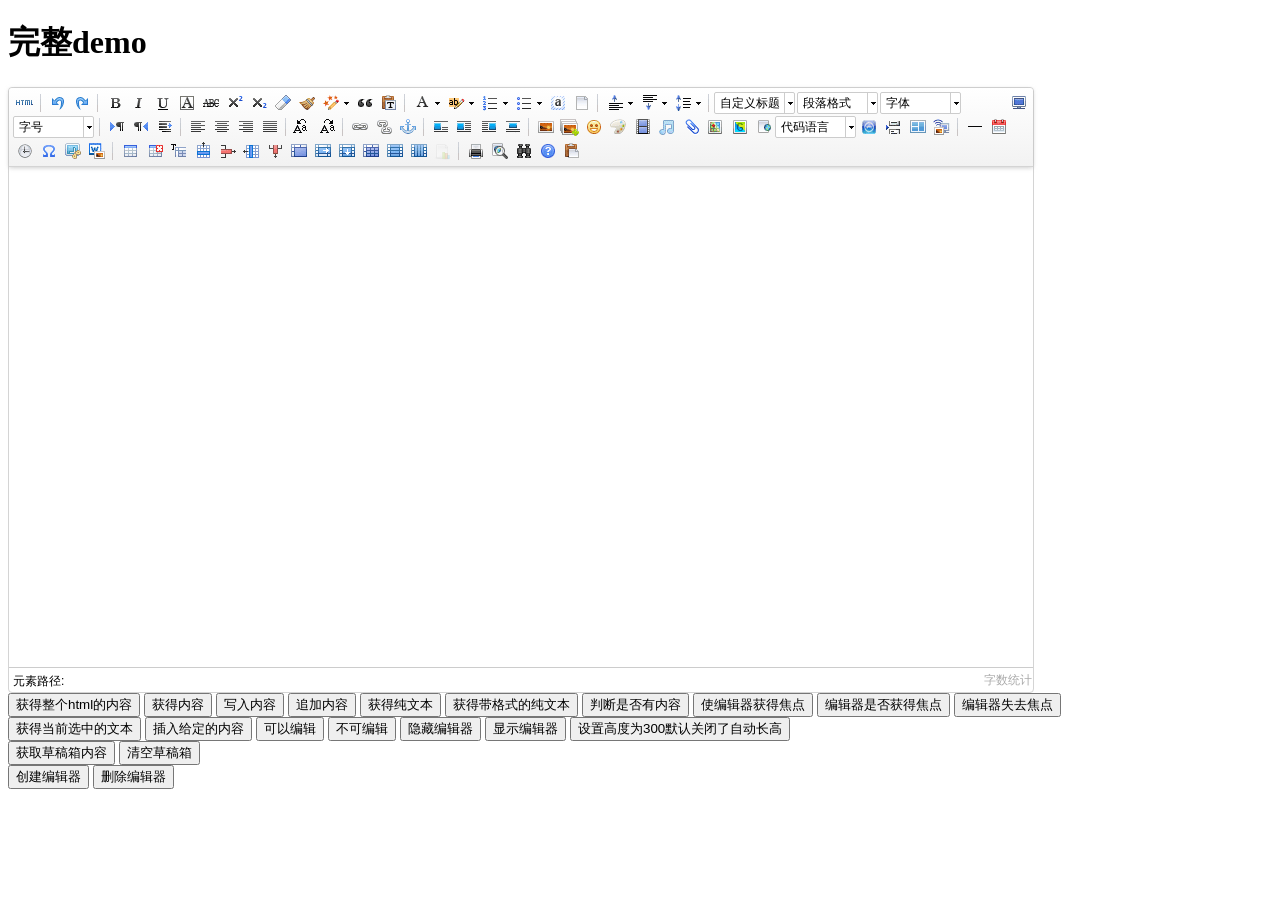
<file: lib/ueditor/1.4.3/index.html>
<!DOCTYPE HTML PUBLIC "-//W3C//DTD HTML 4.01 Transitional//EN"
        "http://www.w3.org/TR/html4/loose.dtd">
<html>
<head>
    <title>完整demo</title>
    <meta http-equiv="Content-Type" content="text/html;charset=utf-8"/>
    <script type="text/javascript" charset="utf-8" src="ueditor.config.js"></script>
    <script type="text/javascript" charset="utf-8" src="ueditor.all.min.js"> </script>
    <!--建议手动加在语言，避免在ie下有时因为加载语言失败导致编辑器加载失败-->
    <!--这里加载的语言文件会覆盖你在配置项目里添加的语言类型，比如你在配置项目里配置的是英文，这里加载的中文，那最后就是中文-->
    <script type="text/javascript" charset="utf-8" src="lang/zh-cn/zh-cn.js"></script>

    <style type="text/css">
        div{
            width:100%;
        }
    </style>
</head>
<body>
<div>
    <h1>完整demo</h1>
    <script id="editor" type="text/plain" style="width:1024px;height:500px;"></script>
</div>
<div id="btns">
    <div>
        <button onclick="getAllHtml()">获得整个html的内容</button>
        <button onclick="getContent()">获得内容</button>
        <button onclick="setContent()">写入内容</button>
        <button onclick="setContent(true)">追加内容</button>
        <button onclick="getContentTxt()">获得纯文本</button>
        <button onclick="getPlainTxt()">获得带格式的纯文本</button>
        <button onclick="hasContent()">判断是否有内容</button>
        <button onclick="setFocus()">使编辑器获得焦点</button>
        <button onmousedown="isFocus(event)">编辑器是否获得焦点</button>
        <button onmousedown="setblur(event)" >编辑器失去焦点</button>

    </div>
    <div>
        <button onclick="getText()">获得当前选中的文本</button>
        <button onclick="insertHtml()">插入给定的内容</button>
        <button id="enable" onclick="setEnabled()">可以编辑</button>
        <button onclick="setDisabled()">不可编辑</button>
        <button onclick=" UE.getEditor('editor').setHide()">隐藏编辑器</button>
        <button onclick=" UE.getEditor('editor').setShow()">显示编辑器</button>
        <button onclick=" UE.getEditor('editor').setHeight(300)">设置高度为300默认关闭了自动长高</button>
    </div>

    <div>
        <button onclick="getLocalData()" >获取草稿箱内容</button>
        <button onclick="clearLocalData()" >清空草稿箱</button>
    </div>

</div>
<div>
    <button onclick="createEditor()">
    创建编辑器</button>
    <button onclick="deleteEditor()">
    删除编辑器</button>
</div>

<script type="text/javascript">

    //实例化编辑器
    //建议使用工厂方法getEditor创建和引用编辑器实例，如果在某个闭包下引用该编辑器，直接调用UE.getEditor('editor')就能拿到相关的实例
    var ue = UE.getEditor('editor');


    function isFocus(e){
        alert(UE.getEditor('editor').isFocus());
        UE.dom.domUtils.preventDefault(e)
    }
    function setblur(e){
        UE.getEditor('editor').blur();
        UE.dom.domUtils.preventDefault(e)
    }
    function insertHtml() {
        var value = prompt('插入html代码', '');
        UE.getEditor('editor').execCommand('insertHtml', value)
    }
    function createEditor() {
        enableBtn();
        UE.getEditor('editor');
    }
    function getAllHtml() {
        alert(UE.getEditor('editor').getAllHtml())
    }
    function getContent() {
        var arr = [];
        arr.push("使用editor.getContent()方法可以获得编辑器的内容");
        arr.push("内容为：");
        arr.push(UE.getEditor('editor').getContent());
        alert(arr.join("\n"));
    }
    function getPlainTxt() {
        var arr = [];
        arr.push("使用editor.getPlainTxt()方法可以获得编辑器的带格式的纯文本内容");
        arr.push("内容为：");
        arr.push(UE.getEditor('editor').getPlainTxt());
        alert(arr.join('\n'))
    }
    function setContent(isAppendTo) {
        var arr = [];
        arr.push("使用editor.setContent('欢迎使用ueditor')方法可以设置编辑器的内容");
        UE.getEditor('editor').setContent('欢迎使用ueditor', isAppendTo);
        alert(arr.join("\n"));
    }
    function setDisabled() {
        UE.getEditor('editor').setDisabled('fullscreen');
        disableBtn("enable");
    }

    function setEnabled() {
        UE.getEditor('editor').setEnabled();
        enableBtn();
    }

    function getText() {
        //当你点击按钮时编辑区域已经失去了焦点，如果直接用getText将不会得到内容，所以要在选回来，然后取得内容
        var range = UE.getEditor('editor').selection.getRange();
        range.select();
        var txt = UE.getEditor('editor').selection.getText();
        alert(txt)
    }

    function getContentTxt() {
        var arr = [];
        arr.push("使用editor.getContentTxt()方法可以获得编辑器的纯文本内容");
        arr.push("编辑器的纯文本内容为：");
        arr.push(UE.getEditor('editor').getContentTxt());
        alert(arr.join("\n"));
    }
    function hasContent() {
        var arr = [];
        arr.push("使用editor.hasContents()方法判断编辑器里是否有内容");
        arr.push("判断结果为：");
        arr.push(UE.getEditor('editor').hasContents());
        alert(arr.join("\n"));
    }
    function setFocus() {
        UE.getEditor('editor').focus();
    }
    function deleteEditor() {
        disableBtn();
        UE.getEditor('editor').destroy();
    }
    function disableBtn(str) {
        var div = document.getElementById('btns');
        var btns = UE.dom.domUtils.getElementsByTagName(div, "button");
        for (var i = 0, btn; btn = btns[i++];) {
            if (btn.id == str) {
                UE.dom.domUtils.removeAttributes(btn, ["disabled"]);
            } else {
                btn.setAttribute("disabled", "true");
            }
        }
    }
    function enableBtn() {
        var div = document.getElementById('btns');
        var btns = UE.dom.domUtils.getElementsByTagName(div, "button");
        for (var i = 0, btn; btn = btns[i++];) {
            UE.dom.domUtils.removeAttributes(btn, ["disabled"]);
        }
    }

    function getLocalData () {
        alert(UE.getEditor('editor').execCommand( "getlocaldata" ));
    }

    function clearLocalData () {
        UE.getEditor('editor').execCommand( "clearlocaldata" );
        alert("已清空草稿箱")
    }
</script>
</body>
</html>
</file>
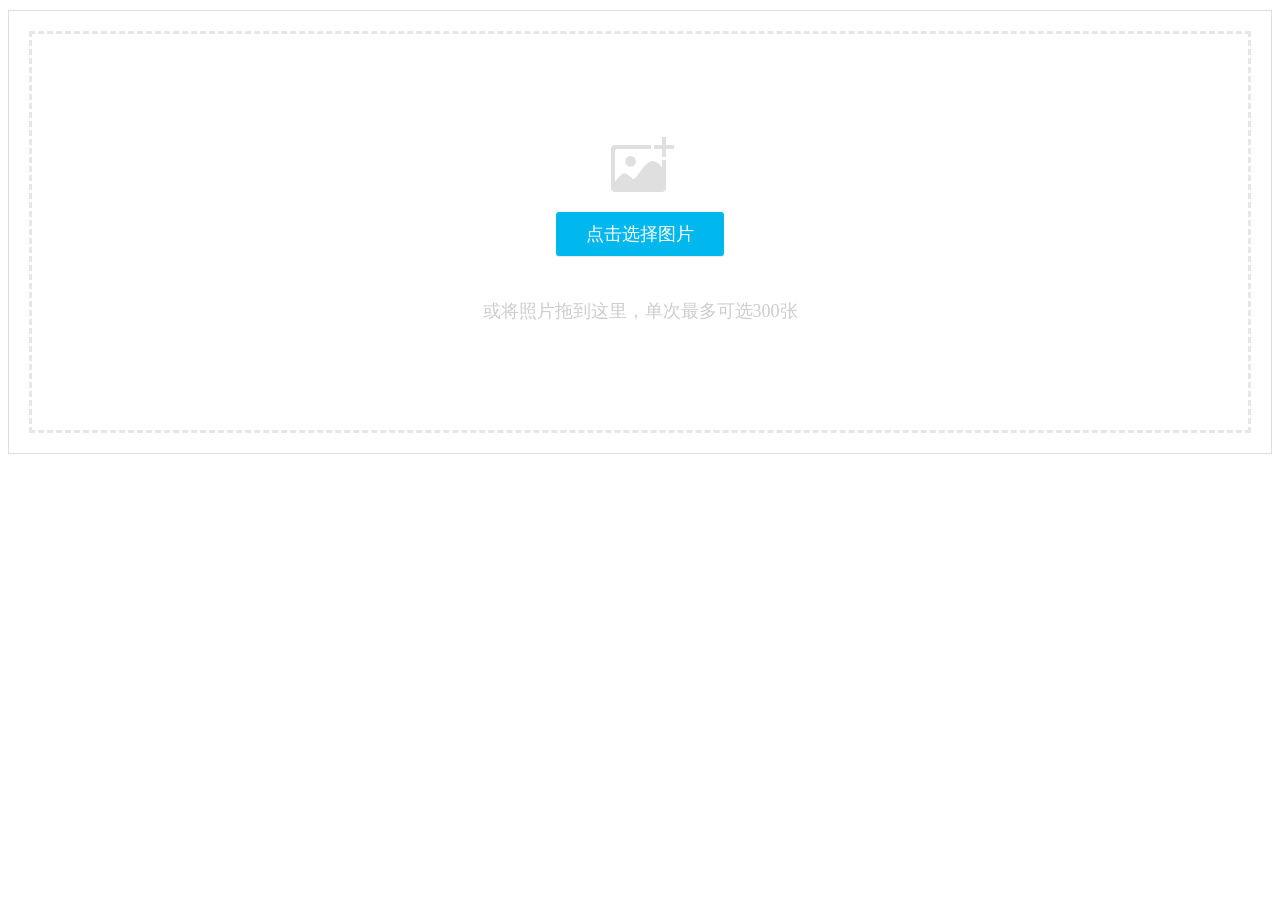
<file: lib/webuploader/0.1.5/image-upload/index.html>
<!DOCTYPE HTML>
<html>
<head>
<meta charset="utf-8">
<title>WebUploader演示</title>
<link rel="stylesheet" type="text/css" href="../webuploader.css" />
</head>
<body>
<div class="uploader-list-container">
	<div class="queueList">
		<div id="dndArea" class="placeholder">
			<div id="filePicker-2"></div>
			<p>或将照片拖到这里，单次最多可选300张</p>
		</div>
	</div>
	<div class="statusBar" style="display:none;">
		<div class="progress"> <span class="text">0%</span> <span class="percentage"></span> </div>
		<div class="info"></div>
		<div class="btns">
			<div id="filePicker2"></div>
			<div class="uploadBtn">开始上传</div>
		</div>
	</div>
</div>
<script type="text/javascript" src="../../../jquery/1.9.1/jquery.min.js"></script> 
<script type="text/javascript" src="../webuploader.min.js"></script> 
<script type="text/javascript" src="upload.js"></script>
</body>
</html>
</file>
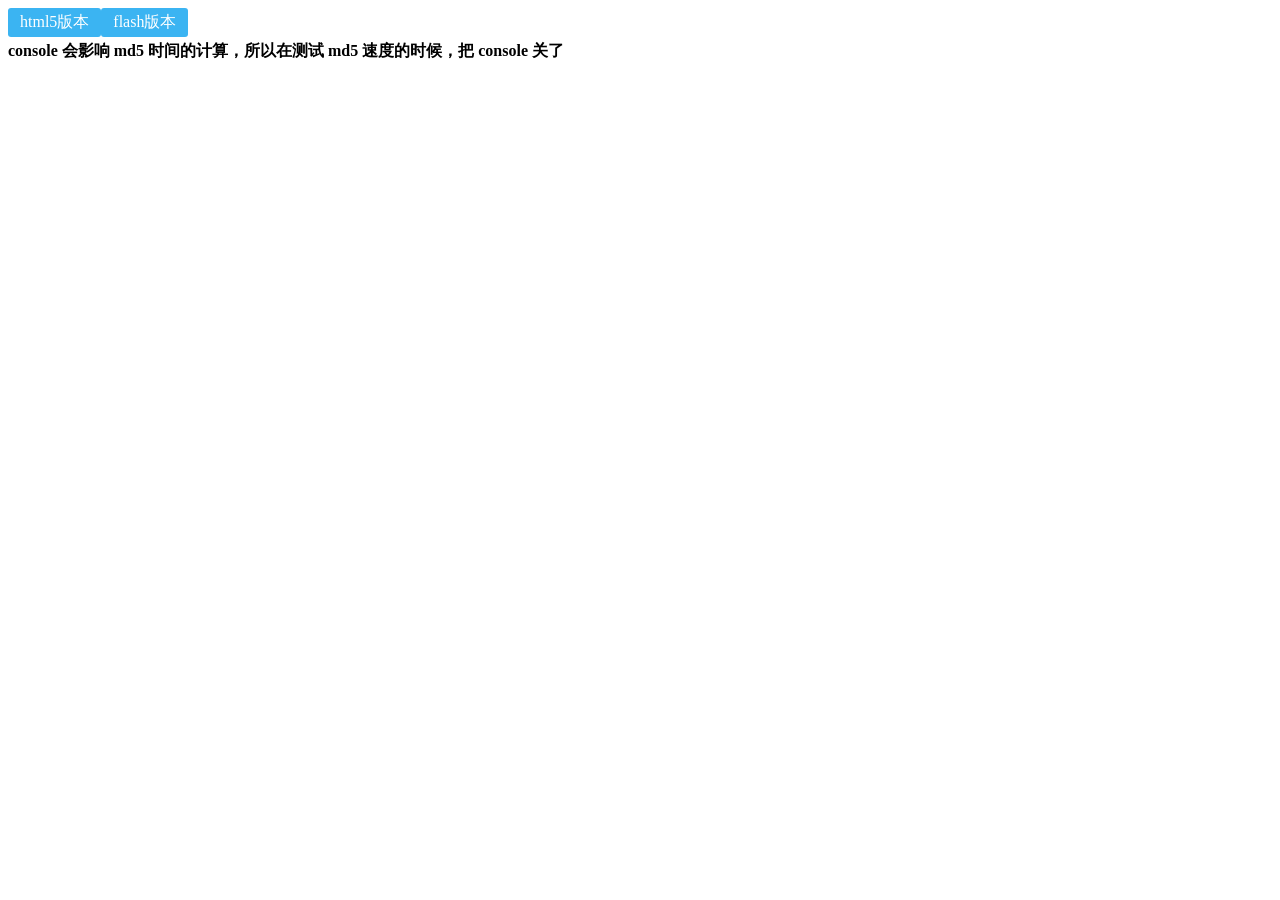
<file: lib/webuploader/0.1.5/md5-demo/index.html>
<!DOCTYPE HTML>
<html>
<head>
<meta charset="utf-8">
<title>WebUploader演示 - 带裁剪功能</title>
<link rel="stylesheet" type="text/css" href="../webuploader.css" />
</head>
<body>
<div id="wrapper">
	<div class="uploader-container">
		<div id="filePicker">html5版本</div>
		<div id="filePicker2">flash版本</div>
	</div>
	<div id="log"> <strong>console 会影响 md5 时间的计算，所以在测试 md5 速度的时候，把 console 关了</strong> </div>
</div>
<script type="text/javascript" src="../../../jquery/1.9.1/jquery.min.js"></script> 
<script type="text/javascript" src="../webuploader.min.js"></script> 
<script type="text/javascript" src="script.js"></script>
</body>
</html>
</file>
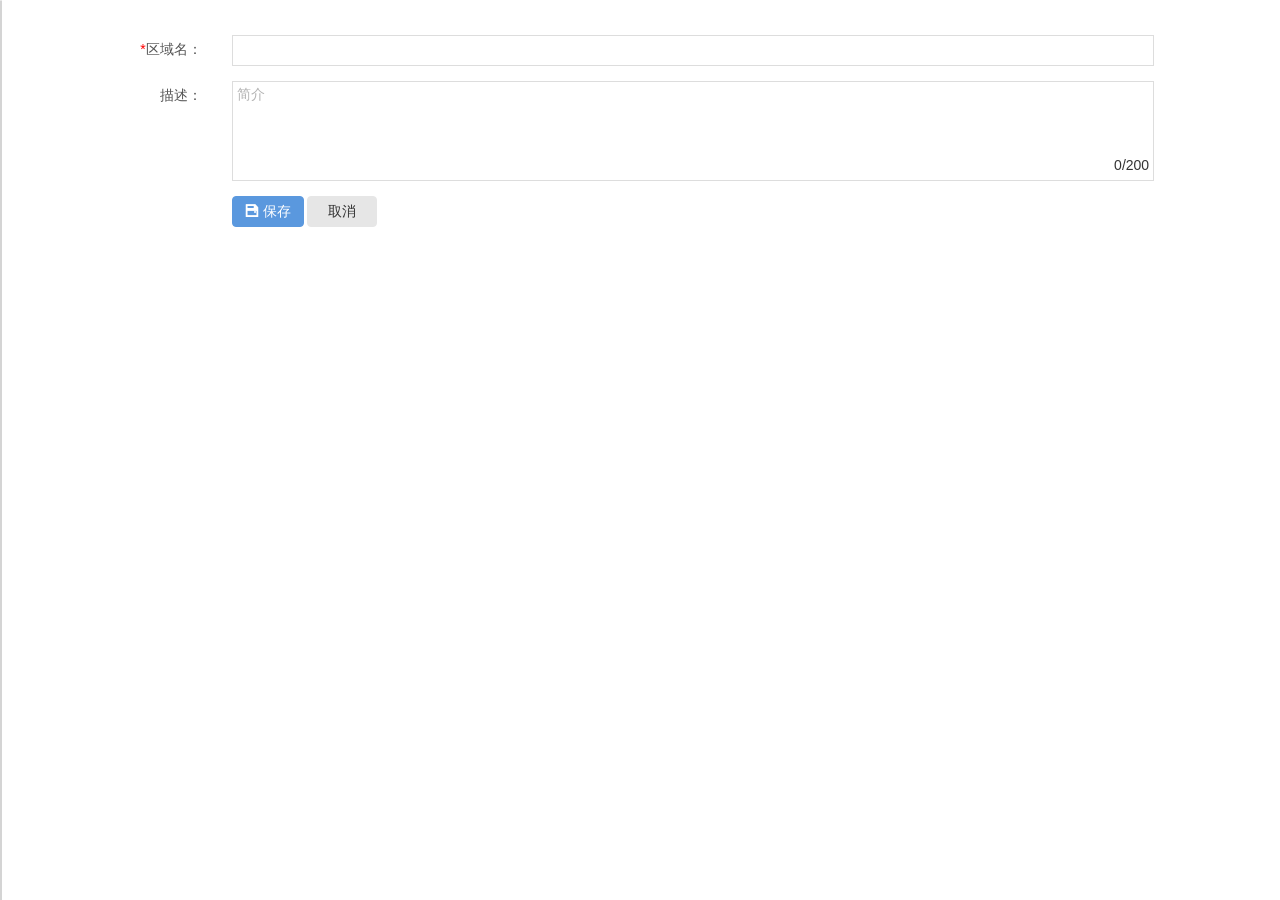
<file: equipment-area-add.html>
<!--_meta 作为公共模版分离出去-->
<!DOCTYPE HTML>
<html>
<head>
<meta charset="utf-8">
<meta name="renderer" content="webkit|ie-comp|ie-stand">
<meta http-equiv="X-UA-Compatible" content="IE=edge,chrome=1">
<meta name="viewport" content="width=device-width,initial-scale=1,minimum-scale=1.0,maximum-scale=1.0,user-scalable=no" />
<meta http-equiv="Cache-Control" content="no-siteapp" />
<link rel="Bookmark" href="/favicon.ico" >
<link rel="Shortcut Icon" href="/favicon.ico" />
<!--[if lt IE 9]>
<script type="text/javascript" src="lib/html5shiv.js"></script>
<script type="text/javascript" src="lib/respond.min.js"></script>
<![endif]-->
<link rel="stylesheet" type="text/css" href="static/h-ui/css/H-ui.min.css" />
<link rel="stylesheet" type="text/css" href="static/h-ui.admin/css/H-ui.admin.css" />
<link rel="stylesheet" type="text/css" href="lib/Hui-iconfont/1.0.8/iconfont.css" />
<link rel="stylesheet" type="text/css" href="static/h-ui.admin/skin/default/skin.css" id="skin" />
<link rel="stylesheet" type="text/css" href="static/h-ui.admin/css/style.css" />
<!--[if IE 6]>
<script type="text/javascript" src="lib/DD_belatedPNG_0.0.8a-min.js" ></script>
<script>DD_belatedPNG.fix('*');</script>
<![endif]-->
<!--/meta 作为公共模版分离出去-->

<title>新增区域 - 区域管理</title>
<meta name="keywords" content="">
<meta name="description" content="">
</head>
<body>
<article class="page-container">
	<form class="form form-horizontal" id="form-article-add">
		<div class="row cl">
			<label class="form-label col-xs-4 col-sm-2"><span class="c-red">*</span>区域名：</label>
			<div class="formControls col-xs-8 col-sm-9">
				<input type="text" class="input-text" value="" placeholder="" id="areaname" name="areaname">
			</div>
		</div>
		
		<!--<div class="row cl">
			<label class="form-label col-xs-4 col-sm-2"><span class="c-red">*</span>分类栏目：</label>
			<div class="formControls col-xs-8 col-sm-9"> <span class="select-box">
				<select name="articlecolumn" class="select">
					<option value="0">全部栏目</option>
					<option value="1">新闻资讯</option>
					<option value="11">├行业动态</option>
					<option value="12">├行业资讯</option>
					<option value="13">├行业新闻</option>
				</select>
				</span> </div>
		</div>-->
		
		
		<div class="row cl">
			<label class="form-label col-xs-4 col-sm-2">描述：</label>
			<div class="formControls col-xs-8 col-sm-9">
				<textarea name="abstract" cols="" rows="" class="textarea"  placeholder="简介" datatype="*10-100" dragonfly="true" nullmsg="备注不能为空！" onKeyUp="$.Huitextarealength(this,200)"></textarea>
				<p class="textarea-numberbar"><em class="textarea-length">0</em>/200</p>
			</div>
		</div>
		
		
		
		
		<div class="row cl">
			<div class="col-xs-8 col-sm-9 col-xs-offset-4 col-sm-offset-2">
				<button onClick="equipment_area_submit();" class="btn btn-primary radius" type="submit"><i class="Hui-iconfont">&#xe632;</i> 保存</button>
				<button onClick="removeIframe();" class="btn btn-default radius" type="button">&nbsp;&nbsp;取消&nbsp;&nbsp;</button>
			</div>
		</div>
	</form>
</article>

<!--_footer 作为公共模版分离出去-->
<script type="text/javascript" src="lib/jquery/1.9.1/jquery.min.js"></script> 
<script type="text/javascript" src="lib/layer/2.4/layer.js"></script>
<script type="text/javascript" src="static/h-ui/js/H-ui.min.js"></script> 
<script type="text/javascript" src="static/h-ui.admin/js/H-ui.admin.js"></script> <!--/_footer /作为公共模版分离出去-->

<!--请在下方写此页面业务相关的脚本-->
<script type="text/javascript" src="lib/My97DatePicker/4.8/WdatePicker.js"></script>
<script type="text/javascript" src="lib/jquery.validation/1.14.0/jquery.validate.js"></script> 
<script type="text/javascript" src="lib/jquery.validation/1.14.0/validate-methods.js"></script> 
<script type="text/javascript" src="lib/jquery.validation/1.14.0/messages_zh.js"></script>
<script type="text/javascript" src="lib/webuploader/0.1.5/webuploader.min.js"></script> 
<script type="text/javascript" src="lib/ueditor/1.4.3/ueditor.config.js"></script> 
<script type="text/javascript" src="lib/ueditor/1.4.3/ueditor.all.min.js"> </script> 
<script type="text/javascript" src="lib/ueditor/1.4.3/lang/zh-cn/zh-cn.js"></script>
<script type="text/javascript">
$(function(){
	$('.skin-minimal input').iCheck({
		checkboxClass: 'icheckbox-blue',
		radioClass: 'iradio-blue',
		increaseArea: '20%'
	});
	
	//表单验证
	$("#form-article-add").validate({
		rules:{
			areaname:{
				required:true,
			},
			
			
		},
		onkeyup:false,
		focusCleanup:true,
		success:"valid",
		submitHandler:function(form){
			//$(form).ajaxSubmit();
			var index = parent.layer.getFrameIndex(window.name);
			//parent.$('.btn-refresh').click();
			parent.layer.close(index);
		}
	});
	
	$list = $("#fileList"),
	$btn = $("#btn-star"),
	state = "pending",
	uploader;

	var uploader = WebUploader.create({
		auto: true,
		swf: 'lib/webuploader/0.1.5/Uploader.swf',
	
		// 文件接收服务端。
		server: 'fileupload.php',
	
		// 选择文件的按钮。可选。
		// 内部根据当前运行是创建，可能是input元素，也可能是flash.
		pick: '#filePicker',
	
		// 不压缩image, 默认如果是jpeg，文件上传前会压缩一把再上传！
		resize: false,
		// 只允许选择图片文件。
		accept: {
			title: 'Images',
			extensions: 'gif,jpg,jpeg,bmp,png',
			mimeTypes: 'image/*'
		}
	});
	uploader.on( 'fileQueued', function( file ) {
		var $li = $(
			'<div id="' + file.id + '" class="item">' +
				'<div class="pic-box"><img></div>'+
				'<div class="info">' + file.name + '</div>' +
				'<p class="state">等待上传...</p>'+
			'</div>'
		),
		$img = $li.find('img');
		$list.append( $li );
	
		// 创建缩略图
		// 如果为非图片文件，可以不用调用此方法。
		// thumbnailWidth x thumbnailHeight 为 100 x 100
		uploader.makeThumb( file, function( error, src ) {
			if ( error ) {
				$img.replaceWith('<span>不能预览</span>');
				return;
			}
	
			$img.attr( 'src', src );
		}, thumbnailWidth, thumbnailHeight );
	});
	// 文件上传过程中创建进度条实时显示。
	uploader.on( 'uploadProgress', function( file, percentage ) {
		var $li = $( '#'+file.id ),
			$percent = $li.find('.progress-box .sr-only');
	
		// 避免重复创建
		if ( !$percent.length ) {
			$percent = $('<div class="progress-box"><span class="progress-bar radius"><span class="sr-only" style="width:0%"></span></span></div>').appendTo( $li ).find('.sr-only');
		}
		$li.find(".state").text("上传中");
		$percent.css( 'width', percentage * 100 + '%' );
	});
	
	// 文件上传成功，给item添加成功class, 用样式标记上传成功。
	uploader.on( 'uploadSuccess', function( file ) {
		$( '#'+file.id ).addClass('upload-state-success').find(".state").text("已上传");
	});
	
	// 文件上传失败，显示上传出错。
	uploader.on( 'uploadError', function( file ) {
		$( '#'+file.id ).addClass('upload-state-error').find(".state").text("上传出错");
	});
	
	// 完成上传完了，成功或者失败，先删除进度条。
	uploader.on( 'uploadComplete', function( file ) {
		$( '#'+file.id ).find('.progress-box').fadeOut();
	});
	uploader.on('all', function (type) {
        if (type === 'startUpload') {
            state = 'uploading';
        } else if (type === 'stopUpload') {
            state = 'paused';
        } else if (type === 'uploadFinished') {
            state = 'done';
        }

        if (state === 'uploading') {
            $btn.text('暂停上传');
        } else {
            $btn.text('开始上传');
        }
    });

    $btn.on('click', function () {
        if (state === 'uploading') {
            uploader.stop();
        } else {
            uploader.upload();
        }
    });
	
	var ue = UE.getEditor('editor');
	
});
</script>
<!--/请在上方写此页面业务相关的脚本-->
</body>
</html>
</file>
<file: lib/webuploader/0.1.5/webuploader.css>
.webuploader-container{position: relative; display:inline-block; vertical-align:top}
.webuploader-element-invisible{position: absolute !important;clip: rect(1px 1px 1px 1px);/* IE6, IE7*/clip: rect(1px,1px,1px,1px)}
.webuploader-pick{position: relative;display: inline-block;cursor: pointer;background:#3bb4f2;padding:4px 12px;color: #fff;text-align: center;border-radius: 3px;overflow: hidden}
.webuploader-pick-hover{background: #00a2d4}
.webuploader-pick-disable{opacity: 0.6;pointer-events:none}
.uploader-list{width: 100%;overflow: hidden}
.btn-uploadstar{vertical-align:top}
.file-item{float: left;position: relative;margin: 0 20px 20px 0;padding: 4px}
.file-item .error{position: absolute;top: 4px;left: 4px;right: 4px;background: red;color: white;text-align: center;height: 20px;font-size: 14px;line-height: 23px}
.file-item .info{position: absolute;left: 4px;bottom: 4px;right: 4px;height: 20px;line-height: 20px;text-indent: 5px;background: rgba(0, 0, 0, 0.6);color: white;overflow: hidden;white-space: nowrap;text-overflow : ellipsis;font-size: 12px;z-index: 10}
.upload-state-done:after{content:"\f00c";font-family: FontAwesome;font-style: normal;font-weight: normal;line-height: 1;-webkit-font-smoothing: antialiased;-moz-osx-font-smoothing: grayscale;font-size: 32px;position: absolute;bottom: 0;right: 4px;color: #4cae4c;z-index: 99}
.cropper-container{position: relative; overflow: hidden; -webkit-user-select: none; -moz-user-select: none; -ms-user-select: none; user-select: none; background-color: #fff; -webkit-tap-highlight-color: transparent; -webkit-touch-callout: none;}
.cropper-container .cropper-modal{position: absolute; top: 0; right: 0; bottom: 0; left: 0; background: #000; filter: alpha(opacity=50); opacity: .5;}
.cropper-container .cropper-dragger{position: absolute; top: 10%; left: 10%; width: 80%; height: 80%;}
.cropper-container .cropper-preview{display: block; width: 100%; height: 100%; -webkit-box-sizing: border-box; -moz-box-sizing: border-box; box-sizing: border-box; overflow: hidden; border-color: #69f; border-color: rgba(51, 102, 255, .75); border-style: solid; border-width: 1px;}
.cropper-container .cropper-dashed{position: absolute; display: block; filter: alpha(opacity=50); border: 0 dashed #fff; opacity: .5;}
.cropper-container .dashed-h{top: 33.3%; left: 0; width: 100%; height: 33.3%; border-top-width: 1px; border-bottom-width: 1px;}
.cropper-container .dashed-v{top: 0; left: 33.3%; width: 33.3%; height: 100%; border-right-width: 1px; border-left-width: 1px;}
.cropper-container .cropper-face,
.cropper-container .cropper-line,
.cropper-container .cropper-point{position: absolute; display: block; width: 100%; height: 100%; filter: alpha(opacity=10); opacity: .1;}
.cropper-container .cropper-face{top: 0; left: 0; cursor: move; background-color: #fff;}
.cropper-container .cropper-line{background-color: #69f;}
.cropper-container .line-e{top: 0; right: -2px; width: 5px; cursor: e-resize;}
.cropper-container .line-n{top: -2px; left: 0; height: 5px; cursor: n-resize;}
.cropper-container .line-w{top: 0; left: -2px; width: 5px; cursor: w-resize;}
.cropper-container .line-s{bottom: -2px; left: 0; height: 5px; cursor: s-resize;}
.cropper-container .cropper-point{width: 5px; height: 5px; background-color: #69f; filter: alpha(opacity=75); opacity: .75;}
.cropper-container .point-e{top: 49%; right: -2px; cursor: e-resize;}
.cropper-container .point-n{top: -2px; left: 49%; cursor: n-resize;}
.cropper-container .point-w{top: 49%; left: -2px; cursor: w-resize;}
.cropper-container .point-s{bottom: -2px; left: 49%; cursor: s-resize;}
.cropper-container .point-ne{top: -2px; right: -2px; cursor: ne-resize;}
.cropper-container .point-nw{top: -2px; left: -2px; cursor: nw-resize;}
.cropper-container .point-sw{bottom: -2px; left: -2px; cursor: sw-resize;}
.cropper-container .point-se{right: -2px; bottom: -2px; width: 20px; height: 20px; cursor: se-resize; filter: alpha(opacity=100); opacity: 1;}
.cropper-container .point-se:before{position: absolute; right: -50%; bottom: -50%; display: block; width: 200%; height: 200%; content: " "; background-color: #69f; filter: alpha(opacity=0); opacity: 0;}
@media (min-width: 768px){.cropper-container .point-se{width: 15px; height: 15px;}}
@media (min-width: 992px){.cropper-container .point-se{width: 10px; height: 10px;}}
@media (min-width: 1200px){.cropper-container .point-se{width: 5px; height: 5px; filter: alpha(opacity=75); opacity: .75;}}
.cropper-hidden{display: none !important;}
.img-preview{width: 160px; height: 90px; margin-top: 1em; border: 1px solid #ccc;}


.uploader-list-container{color: #838383; font-size: 12px; margin-top: 10px; background-color: #FFF; border:solid 1px #ddd}
.uploader-list-container .queueList{margin: 20px;}
.element-invisible{position: absolute !important; clip: rect(1px 1px 1px 1px); /* IE6, IE7 */ clip: rect(1px,1px,1px,1px);}
.uploader-list-container .placeholder{border: 3px dashed #e6e6e6; min-height: 238px; padding-top: 158px; text-align: center; background: url(images/image.png) center 93px no-repeat; color: #cccccc; font-size: 18px; position: relative;}
.uploader-list-container .placeholder .webuploader-pick{font-size: 18px; background: #00b7ee; border-radius: 3px; line-height: 44px; padding: 0 30px; color: #fff; display: inline-block; margin: 20px auto; cursor: pointer; box-shadow: 0 1px 1px rgba(0, 0, 0, 0.1);}
.uploader-list-container .placeholder .webuploader-pick-hover{background: #00a2d4;}
.uploader-list-container .placeholder .flashTip{color: #666666; font-size: 12px; position: absolute; width: 100%; text-align: center; bottom: 20px;}
.uploader-list-container .placeholder .flashTip a{color: #0785d1; text-decoration: none;}
.uploader-list-container .placeholder .flashTip a:hover{text-decoration: underline;}
.uploader-list-container .placeholder.webuploader-dnd-over{border-color: #999999;}
.uploader-list-container .placeholder.webuploader-dnd-over.webuploader-dnd-denied{border-color: red;}
.uploader-list-container .filelist{list-style: none; margin: 0; padding: 0;}
.uploader-list-container .filelist:after{content: ''; display: block; width: 0; height: 0; overflow: hidden; clear: both;}
.uploader-list-container .filelist li{width: 110px; height: 110px; background: url(images/bg.png) no-repeat; text-align: center; margin: 0 8px 20px 0; position: relative; display: inline; float: left; overflow: hidden; font-size: 12px;}
.uploader-list-container .filelist li p.log{position: relative; top: -45px;}
.uploader-list-container .filelist li p.title{position: absolute; top: 0; left: 0; width: 100%; overflow: hidden; white-space: nowrap; text-overflow : ellipsis; top: 5px; text-indent: 5px; text-align: left;}
.uploader-list-container .filelist li p.progress{position: absolute; width: 100%; bottom: 0; left: 0; height: 8px; overflow: hidden; z-index: 50;}
.uploader-list-container .filelist li p.progress span{display: none; overflow: hidden; width: 0; height: 100%; background: #1483d8 url(images/progress.png) repeat-x; -webit-transition: width 200ms linear; -moz-transition: width 200ms linear; -o-transition: width 200ms linear; -ms-transition: width 200ms linear; transition: width 200ms linear; -webkit-animation: progressmove 2s linear infinite; -moz-animation: progressmove 2s linear infinite; -o-animation: progressmove 2s linear infinite; -ms-animation: progressmove 2s linear infinite; animation: progressmove 2s linear infinite; -webkit-transform: translateZ(0);}
@-webkit-keyframes progressmove{0%{background-position: 0 0;} 100%{background-position: 17px 0;}}
@-moz-keyframes progressmove{0%{background-position: 0 0;} 100%{background-position: 17px 0;}}
@keyframes progressmove{0%{background-position: 0 0;} 100%{background-position: 17px 0;}}
.uploader-list-container .filelist li p.imgWrap{position: relative; z-index: 2; line-height: 110px; vertical-align: middle; overflow: hidden; width: 110px; height: 110px; -webkit-transform-origin: 50% 50%; -moz-transform-origin: 50% 50%; -o-transform-origin: 50% 50%; -ms-transform-origin: 50% 50%; transform-origin: 50% 50%; -webit-transition: 200ms ease-out; -moz-transition: 200ms ease-out; -o-transition: 200ms ease-out; -ms-transition: 200ms ease-out; transition: 200ms ease-out;}
.uploader-list-container .filelist li img{width: 100%;}
.uploader-list-container .filelist li p.error{background: #f43838; color: #fff; position: absolute; bottom: 0; left: 0; height: 28px; line-height: 28px; width: 100%; z-index: 100;}
.uploader-list-container .filelist li .success{display: block; position: absolute; left: 0; bottom: 0; height: 40px; width: 100%; z-index: 200; background: url(images/success.png) no-repeat right bottom;}
.uploader-list-container .filelist div.file-panel{position: absolute; height: 0; filter: progid:DXImageTransform.Microsoft.gradient(GradientType=0,startColorstr='#80000000', endColorstr='#80000000')\0; background: rgba( 0, 0, 0, 0.5 ); width: 100%; top: 0; left: 0; overflow: hidden; z-index: 300;}
.uploader-list-container .filelist div.file-panel span{width: 24px; height: 24px; display: inline; float: right; text-indent: -9999px; overflow: hidden; background: url(images/icons.png) no-repeat; margin: 5px 1px 1px; cursor: pointer;}
.uploader-list-container .filelist div.file-panel span.rotateLeft{background-position: 0 -24px;}
.uploader-list-container .filelist div.file-panel span.rotateLeft:hover{background-position: 0 0;}
.uploader-list-container .filelist div.file-panel span.rotateRight{background-position: -24px -24px;}
.uploader-list-container .filelist div.file-panel span.rotateRight:hover{background-position: -24px 0;}
.uploader-list-container .filelist div.file-panel span.cancel{background-position: -48px -24px;}
.uploader-list-container .filelist div.file-panel span.cancel:hover{background-position: -48px 0;}
.uploader-list-container .statusBar{height: 63px; border-top: 1px solid #dadada; padding: 0 20px; line-height: 63px; vertical-align: middle; position: relative;}
.uploader-list-container .statusBar .progress{border: 1px solid #1483d8; width: 198px; background: #fff; height: 18px; position: relative; display: inline-block; text-align: center; line-height: 20px; color: #6dbfff; position: relative; margin-right: 10px;}
.uploader-list-container .statusBar .progress span.percentage{width: 0; height: 100%; left: 0; top: 0; background: #1483d8; position: absolute;}
.uploader-list-container .statusBar .progress span.text{position: relative; z-index: 10;}
.uploader-list-container .statusBar .info{display: inline-block; font-size: 14px; color: #666666;}
.uploader-list-container .statusBar .btns{position: absolute; top: 10px; right: 20px; line-height: 40px;}
#filePicker{display: inline-block; float: left;}
.uploader-list-container .statusBar .btns .webuploader-pick,
.uploader-list-container .statusBar .btns .uploadBtn,
.uploader-list-container .statusBar .btns .uploadBtn.state-uploading,
.uploader-list-container .statusBar .btns .uploadBtn.state-paused{background: #ffffff; border: 1px solid #cfcfcf; color: #565656; padding: 0 18px; display: inline-block; border-radius: 3px; margin-left: 10px; cursor: pointer; font-size: 14px; float: left;}
.uploader-list-container .statusBar .btns .webuploader-pick-hover,
.uploader-list-container .statusBar .btns .uploadBtn:hover,
.uploader-list-container .statusBar .btns .uploadBtn.state-uploading:hover,
.uploader-list-container .statusBar .btns .uploadBtn.state-paused:hover{background: #f0f0f0;}
.uploader-list-container .statusBar .btns .uploadBtn{background: #00b7ee; color: #fff; border-color: transparent;}
.uploader-list-container .statusBar .btns .uploadBtn:hover{background: #00a2d4;}
.uploader-list-container .statusBar .btns .uploadBtn.disabled{pointer-events: none; opacity: 0.6;}
</file>
<file: static/h-ui.admin/css/H-ui.admin.css>
@charset "utf-8";
/*个人通用修改全部放在这里*/
@import url("common.css");
/* -----------H-ui前端框架-------------
* H-ui.admin.css v2.5
* http://www.h-ui.net/
* Created & Modified by guojunhui
* Date modified 2016.05.31
*
* Copyright 2013-2016 北京颖杰联创科技有限公司 All rights reserved.
* Licensed under MIT license.
* http://opensource.org/licenses/MIT
*
*/
html{height:100%}
body{min-height: 100%;position: relative;font-size:14px;color:#333; background-color:#fff}
a{color:#333}a:hover,a:focus,.maincolor,.maincolor a{color:#06c}
.bg-1{ background-color:#f5fafe}
h4{line-height:30px}

/*页面框架*/
.Hui-header{position:absolute;top:0; right:0; left:0;height:44px;z-index:999; padding:0 15px}
.Hui-aside{position: absolute;top:44px;bottom:0;left:0;padding-top:10px;width:199px;z-index:99;overflow:auto; background-color:rgba(238,238,238,0.98);_background-color:rgb(238,238,238);border-right: 1px solid #e5e5e5}
.Hui-article-box{position: absolute;top:44px;right:0;bottom: 0;left:199px; overflow:hidden; z-index:1; background-color:#fff}
	.Hui-article{position: absolute;top:34px;bottom:0;left:0; right:0;overflow:auto;z-index:1}
.Hui-container{ padding:45px 0 0}
.Hui-aside,.Hui-article-box,.dislpayArrow{-moz-transition: all 0.2s ease 0s;-webkit-transition: all 0.2s ease 0s;-ms-transition: all 0.2s ease 0s;-o-transition: all 0.2s ease 0s;transition: all 0.2s ease 0s}
.big-page .Hui-article-box,.big-page .dislpayArrow,.big-page .breadcrumb{left:0px}
.big-page .Hui-aside{ left:-200px}
.page-container{ padding:20px}
@media (max-width: 767px) {
	.page-container{ padding:15px}
}
/*组件*/
/*logo*/

/*导航*/
#Hui-nav > ul > li{ font-weight:normal}
@media (max-width: 767px) {
	#Hui-nav{display: block; top: 0; left: 65px; right: 65px}
	#Hui-nav > ul { width: 100%}
	#Hui-nav > ul > li{ width: 24%;text-align:center;}
	#Hui-nav > ul > li a{ text-align: center; padding: 0}
}
#Hui-userbar{right:20px; position:absolute; top:0;}
#Hui-userbar > ul > li > a{padding:0 10px}
	
#Hui-msg .badge{ position:absolute; left:19px; top:4px; font-size:12px; font-weight:normal; padding:1px 5px}
/*左侧菜单*/
.Hui-aside .menu_dropdown dl{ margin-bottom:0}
.Hui-aside .menu_dropdown dt{display:block;line-height:35px;padding-left:15px;cursor:pointer;position:relative;border-bottom: 1px solid #e5e5e5;font-weight:normal}
.Hui-aside .menu_dropdown dt .menu_dropdown-arrow{ position:absolute;overflow: hidden; top:0; right:15px;transition-duration:0.3s ;transition-property:all}
.Hui-aside .menu_dropdown dd{ display:none}
.Hui-aside .menu_dropdown dt.selected .menu_dropdown-arrow{transform: rotate(180deg)}
.Hui-aside .menu_dropdown dd.selected{display:block; margin-left:0px}
.Hui-aside .menu_dropdown ul{padding:0px}
.Hui-aside .menu_dropdown li{line-height:35px;overflow:hidden;zoom:1}
.Hui-aside .menu_dropdown li a{padding-left:15px; display:block;font-weight: bold; margin:0}
.Hui-aside .menu_dropdown li a i{ font-weight: normal}
.Hui-aside .menu_dropdown dd ul{padding:3px 8px}
.Hui-aside .menu_dropdown dd li{line-height:32px}
.Hui-aside .menu_dropdown dd li a{line-height:32px;padding-left:26px; border-bottom:none; font-weight:normal}
.Hui-aside .menu_dropdown li a:hover{text-decoration:none}
.Hui-aside .menu_dropdown li.current a,.menu_dropdown li.current a:hover{background-color:rgba(255,255,255,0.2)}
/*菜单收缩切换*/
.dislpayArrow{position: absolute;top: 0;bottom: 0;left:200px;width:0px; height:100%;z-index:10}
.dislpayArrow a{ position:absolute; display:block; width:17px; height:61px;top:50%; margin-top:-30px;outline:none}
.dislpayArrow a.open{ background-position:0 -61px}
.dislpayArrow a:hover{ text-decoration:none; background-position:right 0}
.dislpayArrow a.open:hover{background-position:right -61px}

/*选项卡导航*/
.Hui-tabNav-wp{position:relative; height:35px;overflow:hidden}
.Hui-tabNav,
.Hui-tabNav .acrossTab li
,.Hui-tabNav .acrossTab li em{background-image:url(../images/acrossTab/acrossTab-2.png)}
.Hui-tabNav{height:35px; padding-right:75px;overflow:hidden; position:relative;background-color:#efeef0; background-repeat: repeat-x; background-position: 0 -175px;}
.Hui-tabNav .acrossTab{ position:absolute; height:26px; line-height:26px; background:none; top:8px; left:0;padding-top:0}
.Hui-tabNav .acrossTab li{height:26px;line-height:26px;}
.Hui-tabNav .acrossTab li em{ right:-16px; height: 26px; width: 16px}
.loading {background:url(../images/loading.gif) no-repeat center; height:100px}
.show_iframe{ position:absolute; top:0; right:0; left:0; bottom:0;}
.show_iframe iframe {position: absolute;bottom: 0;height: 100%;width: 100%}
.Hui-tabNav-more {position: absolute;right:0px;width:70px;top:4px;display: none}

/*面包屑导航*/
.breadcrumb{background-color:#f5f5f5; padding:0 20px; position:relative; z-index:99}
@media (max-width: 767px) {
	.breadcrumb{ padding:0 15px;}
	.show_iframe{-webkit-overflow-scrolling: touch;overflow-y: scroll;}
}

/*横向手机 竖向平板*/
@media (max-width: 767px) {
	.Hui-aside{ display:none;float:none; width:100%; height:auto; margin-top:0;padding-top:0;bottom:auto}
	.big-page .Hui-aside{ left:0!important}
		.menu_dropdown dt{line-height:44px}
		.menu_dropdown li,.menu_dropdown dd li,.menu_dropdown dd li a{ line-height:44px}
  .Hui-tabNav{ position:fixed; z-index:998}
  .Hui-article{ top:44px}
  .Hui-article-box{ position:static; left:0}
  .Hui-article-box .pd-20{padding:15px}
		.Hui-article{left:0}
		.Hui-container .bk-gray{ border:none}
		.Hui-container .pd-10{ padding:0}
}

/*==============以下是业务相关的样式====================*/
/*权限*/
.permission-list{ border:solid 1px #eee;}
.permission-list > dt{ background-color:#efefef;padding:5px 10px}
.permission-list > dd{ padding:10px; padding-left:30px}
.permission-list > dd > dl{ border-bottom:solid 1px #eee; padding:5px 0}
.permission-list > dd > dl > dt{ display:inline-block;float:left;white-space:nowrap;width:100px}
.permission-list > dd > dl > dd{ margin-left:100px;}
.permission-list > dd > dl > dd > label{ padding-right:10px}

/*图片预览*/
.portfolio-area{ margin-right: -20px;}
.portfolio-area li{position: relative; float: left; margin-right: 20px; width:162px; height:162px;margin-top: 20px;}
.portfolio-area li.hover{ z-index:9}
.portfolio-area li .portfoliobox{ position: absolute; top: 0; left: 0; width: 152px; height: 152px;padding:5px;border: solid 1px #eee; background-color: #fff;}
.portfolio-area li .checkbox{position: absolute; top: 10px; right: 5px; cursor:pointer}
.portfolio-area li.hover .portfoliobox{ height:auto;padding-bottom:10px;box-shadow:0 1px 3px rgba(68, 68, 68,0.3);-moz-box-shadow:0 1px 3px rgba(68, 68, 68,0.3);-webkit-box-shadow:0 1px 3px rgba(68, 68, 68,0.3)}
.portfolio-area li .picbox{width: 150px; height: 150px;overflow: hidden;text-align: center;vertical-align:middle;display:table-cell; line-height:150px;}
.portfolio-area li .picbox img{max-width:150px; max-height:150px;vertical-align:middle;}
.portfolio-area li .textbox{ display: none; margin-top: 5px;}
.portfolio-area li.hover .textbox{ display: block;}
.portfolio-area li label{ display:block; cursor:pointer}
</file>
<file: lib/Hui-iconfont/1.0.8/iconfont.css>
/* -----------H-ui前端框架-------------
* iconfont.css v1.0.8
* http://www.h-ui.net/
* Created & Modified by guojunhui
* Date modified 2016.06.21
*
* Copyright 2013-2015 北京颖杰联创科技有限公司 All rights reserved.
* Licensed under MIT license.
* http://opensource.org/licenses/MIT
*
*/
@font-face {font-family: "Hui-iconfont";
  src: url('iconfont.eot'); /* IE9*/
  src: url('iconfont.eot?#iefix') format('embedded-opentype'), /* IE6-IE8 */
  url('iconfont.woff') format('woff'), /* chrome、firefox */
  url('iconfont.ttf') format('truetype'), /* chrome、firefox、opera、Safari, Android, iOS 4.2+*/
  url('iconfont.svg#Hui-iconfont') format('svg'); /* iOS 4.1- */
}

.Hui-iconfont {
  font-family:"Hui-iconfont" !important;
  font-style:normal;
  -webkit-font-smoothing: antialiased;
  -webkit-text-stroke-width: 0.2px;
  -moz-osx-font-smoothing: grayscale;
}
.Hui-iconfont-gotop:before { content: "\e684"; }
.Hui-iconfont-music:before { content: "\e60f"; }
.Hui-iconfont-tags:before { content: "\e64b"; }
.Hui-iconfont-jieri:before { content: "\e727"; }
.Hui-iconfont-jishiqi:before { content: "\e728"; }
.Hui-iconfont-pad:before { content: "\e64c"; }
.Hui-iconfont-lunzi:before { content: "\e64d"; }
.Hui-iconfont-jiandao:before { content: "\e64e"; }
.Hui-iconfont-xianshiqi:before { content: "\e64f"; }
.Hui-iconfont-zhaoxiangji:before { content: "\e650"; }
.Hui-iconfont-danfanxiangji:before { content: "\e651"; }
.Hui-iconfont-dayinji:before { content: "\e652"; }
.Hui-iconfont-user-zhanzhang:before { content: "\e653"; }
.Hui-iconfont-chajian:before { content: "\e654"; }
.Hui-iconfont-arrow1-bottom:before { content: "\e674"; }
.Hui-iconfont-arrow1-left:before { content: "\e678"; }
.Hui-iconfont-arrow1-top:before { content: "\e679"; }
.Hui-iconfont-arrow1-right:before { content: "\e67a"; }
.Hui-iconfont-jieri1:before { content: "\e655"; }
.Hui-iconfont-face-weixiao:before { content: "\e656"; }
.Hui-iconfont-face-chijing:before { content: "\e657"; }
.Hui-iconfont-face-dai:before { content: "\e658"; }
.Hui-iconfont-face-shuaku:before { content: "\e659"; }
.Hui-iconfont-face-mogui:before { content: "\e65a"; }
.Hui-iconfont-face-ganga:before { content: "\e65b"; }
.Hui-iconfont-face-qin:before { content: "\e65c"; }
.Hui-iconfont-face-nu:before { content: "\e65d"; }
.Hui-iconfont-face-zhayan:before { content: "\e65e"; }
.Hui-iconfont-face-shengqi:before { content: "\e65f"; }
.Hui-iconfont-face-ma:before { content: "\e660"; }
.Hui-iconfont-face-bishi:before { content: "\e661"; }
.Hui-iconfont-face-maimeng:before { content: "\e662"; }
.Hui-iconfont-face-jingdai:before { content: "\e663"; }
.Hui-iconfont-face-yun:before { content: "\e664"; }
.Hui-iconfont-home2:before { content: "\e67f"; }
.Hui-iconfont-search2:before { content: "\e665"; }
.Hui-iconfont-share2:before { content: "\e666"; }
.Hui-iconfont-face:before { content: "\e668"; }
.Hui-iconfont-wuliu:before { content: "\e669"; }
.Hui-iconfont-dianpu:before { content: "\e66a"; }
.Hui-iconfont-chexiao:before { content: "\e66b"; }
.Hui-iconfont-zhongzuo:before { content: "\e66c"; }
.Hui-iconfont-zan:before { content: "\e66d"; }
.Hui-iconfont-cai:before { content: "\e66e"; }
.Hui-iconfont-yuyin3:before { content: "\e66f"; }
.Hui-iconfont-cart2-selected:before { content: "\e670"; }
.Hui-iconfont-weizhi:before { content: "\e671"; }
.Hui-iconfont-face-ku:before { content: "\e688"; }
.Hui-iconfont-down:before { content: "\e640"; }
.Hui-iconfont-cart2-man:before { content: "\e672"; }
.Hui-iconfont-card2-kong:before { content: "\e673"; }
.Hui-iconfont-luyin:before { content: "\e619"; }
.Hui-iconfont-html:before { content: "\e69f"; }
.Hui-iconfont-css:before { content: "\e6a0"; }
.Hui-iconfont-android:before { content: "\e6a2"; }
.Hui-iconfont-github:before { content: "\e6d1"; }
.Hui-iconfont-html5:before { content: "\e6d2"; }
.Hui-iconfont-huangguan:before { content: "\e6d3"; }
.Hui-iconfont-news:before { content: "\e616"; }
.Hui-iconfont-slider-right:before { content: "\e63d"; }
.Hui-iconfont-slider-left:before { content: "\e67d"; }
.Hui-iconfont-tuku:before { content: "\e613"; }
.Hui-iconfont-shuru:before { content: "\e647"; }
.Hui-iconfont-sanjiao:before { content: "\e67e"; }
.Hui-iconfont-share-renren:before { content: "\e6d8"; }
.Hui-iconfont-share-tweibo:before { content: "\e6d9"; }
.Hui-iconfont-arrow2-left:before { content: "\e6d4"; }
.Hui-iconfont-paixu:before { content: "\e675"; }
.Hui-iconfont-niming:before { content: "\e624"; }
.Hui-iconfont-add:before { content: "\e600"; }
.Hui-iconfont-root:before { content: "\e62d"; }
.Hui-iconfont-xuanzhong:before { content: "\e676"; }
.Hui-iconfont-weixuanzhong:before { content: "\e677"; }
.Hui-iconfont-arrow2-bottom:before { content: "\e6d5"; }
.Hui-iconfont-arrow2-top:before { content: "\e6d6"; }
.Hui-iconfont-like2:before { content: "\e648"; }
.Hui-iconfont-arrow2-right:before { content: "\e6d7"; }
.Hui-iconfont-shangyishou:before { content: "\e6db"; }
.Hui-iconfont-xiayishou:before { content: "\e6e3"; }
.Hui-iconfont-share-weixin:before { content: "\e694"; }
.Hui-iconfont-shenhe-tingyong:before { content: "\e631"; }
.Hui-iconfont-gouxuan2:before { content: "\e601"; }
.Hui-iconfont-selected:before { content: "\e617"; }
.Hui-iconfont-jianhao:before { content: "\e6a1"; }
.Hui-iconfont-user-group:before { content: "\e62b"; }
.Hui-iconfont-yiguanzhu:before { content: "\e680"; }
.Hui-iconfont-gengduo3:before { content: "\e6f9"; }
.Hui-iconfont-comment:before { content: "\e622"; }
.Hui-iconfont-tongji-zhu:before { content: "\e618"; }
.Hui-iconfont-like:before { content: "\e649"; }
.Hui-iconfont-shangjia:before { content: "\e6dc"; }
.Hui-iconfont-save:before { content: "\e632"; }
.Hui-iconfont-gongsi:before { content: "\e643"; }
.Hui-iconfont-system:before { content: "\e62e"; }
.Hui-iconfont-pifu:before { content: "\e62a"; }
.Hui-iconfont-menu:before { content: "\e667"; }
.Hui-iconfont-msg:before { content: "\e62f"; }
.Hui-iconfont-huangguan1:before { content: "\e729"; }
.Hui-iconfont-userid:before { content: "\e602"; }
.Hui-iconfont-cang-selected:before { content: "\e630"; }
.Hui-iconfont-yundown:before { content: "\e641"; }
.Hui-iconfont-help:before { content: "\e633"; }
.Hui-iconfont-chuku:before { content: "\e634"; }
.Hui-iconfont-picture:before { content: "\e646"; }
.Hui-iconfont-wenzhouyinxing:before { content: "\e6ed"; }
.Hui-iconfont-ad:before { content: "\e635"; }
.Hui-iconfont-fenlei:before { content: "\e681"; }
.Hui-iconfont-saoyisao:before { content: "\e682"; }
.Hui-iconfont-search:before { content: "\e683"; }
.Hui-iconfont-tuwenxiangqing:before { content: "\e685"; }
.Hui-iconfont-leijipingjia:before { content: "\e686"; }
.Hui-iconfont-hetong:before { content: "\e636"; }
.Hui-iconfont-tongji:before { content: "\e61a"; }
.Hui-iconfont-quanbudingdan:before { content: "\e687"; }
.Hui-iconfont-cang:before { content: "\e61b"; }
.Hui-iconfont-xiaoxi:before { content: "\e68a"; }
.Hui-iconfont-renwu:before { content: "\e637"; }
.Hui-iconfont-more:before { content: "\e68b"; }
.Hui-iconfont-zhizhao:before { content: "\e638"; }
.Hui-iconfont-fabu:before { content: "\e603"; }
.Hui-iconfont-shenhe-butongguo2:before { content: "\e6dd"; }
.Hui-iconfont-share-qq:before { content: "\e67b"; }
.Hui-iconfont-upload:before { content: "\e642"; }
.Hui-iconfont-add2:before { content: "\e604"; }
.Hui-iconfont-jiesuo:before { content: "\e605"; }
.Hui-iconfont-zhongtumoshi:before { content: "\e68c"; }
.Hui-iconfont-datumoshi:before { content: "\e68d"; }
.Hui-iconfont-face2:before { content: "\e68e"; }
.Hui-iconfont-huanyipi:before { content: "\e68f"; }
.Hui-iconfont-shijian:before { content: "\e690"; }
.Hui-iconfont-feedback:before { content: "\e691"; }
.Hui-iconfont-feedback2:before { content: "\e692"; }
.Hui-iconfont-share-pengyouquan:before { content: "\e693"; }
.Hui-iconfont-zan2:before { content: "\e697"; }
.Hui-iconfont-arrow3-bottom:before { content: "\e698"; }
.Hui-iconfont-arrow3-top:before { content: "\e699"; }
.Hui-iconfont-arrow3-right:before { content: "\e69a"; }
.Hui-iconfont-arrow3-left:before { content: "\e69b"; }
.Hui-iconfont-more2:before { content: "\e69c"; }
.Hui-iconfont-cang2-selected:before { content: "\e69d"; }
.Hui-iconfont-cang2:before { content: "\e69e"; }
.Hui-iconfont-dangan:before { content: "\e639"; }
.Hui-iconfont-money:before { content: "\e63a"; }
.Hui-iconfont-share-weibo:before { content: "\e6da"; }
.Hui-iconfont-email:before { content: "\e63b"; }
.Hui-iconfont-tongji-xian:before { content: "\e61c"; }
.Hui-iconfont-bank:before { content: "\e628"; }
.Hui-iconfont-home:before { content: "\e625"; }
.Hui-iconfont-user:before { content: "\e62c"; }
.Hui-iconfont-log:before { content: "\e623"; }
.Hui-iconfont-pages:before { content: "\e626"; }
.Hui-iconfont-sim:before { content: "\e629"; }
.Hui-iconfont-tingzhi:before { content: "\e6e4"; }
.Hui-iconfont-dengdai:before { content: "\e606"; }
.Hui-iconfont-user-add:before { content: "\e607"; }
.Hui-iconfont-copy:before { content: "\e6ea"; }
.Hui-iconfont-file:before { content: "\e63e"; }
.Hui-iconfont-share-douban:before { content: "\e67c"; }
.Hui-iconfont-share-zhihu:before { content: "\e689"; }
.Hui-iconfont-daochu:before { content: "\e644"; }
.Hui-iconfont-daoru:before { content: "\e645"; }
.Hui-iconfont-weigouxuan2:before { content: "\e608"; }
.Hui-iconfont-phone:before { content: "\e696"; }
.Hui-iconfont-bold:before { content: "\e6e7"; }
.Hui-iconfont-manage2:before { content: "\e63c"; }
.Hui-iconfont-edit:before { content: "\e6df"; }
.Hui-iconfont-del2:before { content: "\e609"; }
.Hui-iconfont-duigou:before { content: "\e6e8"; }
.Hui-iconfont-chongqi:before { content: "\e6f7"; }
.Hui-iconfont-avatar:before { content: "\e60a"; }
.Hui-iconfont-del:before { content: "\e60b"; }
.Hui-iconfont-edit2:before { content: "\e60c"; }
.Hui-iconfont-zanting:before { content: "\e6e5"; }
.Hui-iconfont-apple:before { content: "\e64a"; }
.Hui-iconfont-guangdayinxing:before { content: "\e6f0"; }
.Hui-iconfont-minshengyinxing:before { content: "\e6f4"; }
.Hui-iconfont-xiajia:before { content: "\e6de"; }
.Hui-iconfont-manage:before { content: "\e61d"; }
.Hui-iconfont-user2:before { content: "\e60d"; }
.Hui-iconfont-code:before { content: "\e6ee"; }
.Hui-iconfont-cut:before { content: "\e6ef"; }
.Hui-iconfont-link:before { content: "\e6f1"; }
.Hui-iconfont-new:before { content: "\e6f2"; }
.Hui-iconfont-ordered-list:before { content: "\e6f3"; }
.Hui-iconfont-unordered-list:before { content: "\e6f5"; }
.Hui-iconfont-share-qzone:before { content: "\e6c8"; }
.Hui-iconfont-suoding:before { content: "\e60e"; }
.Hui-iconfont-tel2:before { content: "\e6a3"; }
.Hui-iconfont-order:before { content: "\e627"; }
.Hui-iconfont-shujutongji:before { content: "\e61e"; }
.Hui-iconfont-del3:before { content: "\e6e2"; }
.Hui-iconfont-add3:before { content: "\e610"; }
.Hui-iconfont-add4:before { content: "\e61f"; }
.Hui-iconfont-xiangpicha:before { content: "\e72a"; }
.Hui-iconfont-key:before { content: "\e63f"; }
.Hui-iconfont-yuyin2:before { content: "\e6a4"; }
.Hui-iconfont-yuyin:before { content: "\e6a5"; }
.Hui-iconfont-close:before { content: "\e6a6"; }
.Hui-iconfont-xuanze:before { content: "\e6a7"; }
.Hui-iconfont-xuanzhong1:before { content: "\e6a8"; }
.Hui-iconfont-yiguanzhu1:before { content: "\e6a9"; }
.Hui-iconfont-share:before { content: "\e6aa"; }
.Hui-iconfont-zhuanfa:before { content: "\e6ab"; }
.Hui-iconfont-tianqi-duoyun:before { content: "\e6ac"; }
.Hui-iconfont-tianqi-mai:before { content: "\e6ad"; }
.Hui-iconfont-tianqi-qing:before { content: "\e6ae"; }
.Hui-iconfont-tianqi-wu:before { content: "\e6af"; }
.Hui-iconfont-tianqi-xue:before { content: "\e6b0"; }
.Hui-iconfont-tianqi-yin:before { content: "\e6b1"; }
.Hui-iconfont-tianqi-yu:before { content: "\e6b2"; }
.Hui-iconfont-daipingjia:before { content: "\e6b3"; }
.Hui-iconfont-vip-card2:before { content: "\e6b4"; }
.Hui-iconfont-jifen:before { content: "\e6b5"; }
.Hui-iconfont-youhuiquan:before { content: "\e6b6"; }
.Hui-iconfont-hongbao:before { content: "\e6b7"; }
.Hui-iconfont-cart-selected:before { content: "\e6b8"; }
.Hui-iconfont-cart-kong:before { content: "\e6b9"; }
.Hui-iconfont-jiangjia:before { content: "\e6ba"; }
.Hui-iconfont-liwu:before { content: "\e6bb"; }
.Hui-iconfont-caiqie:before { content: "\e6bc"; }
.Hui-iconfont-xuanzhuan:before { content: "\e6bd"; }
.Hui-iconfont-bigpic:before { content: "\e6be"; }
.Hui-iconfont-list:before { content: "\e6bf"; }
.Hui-iconfont-middle:before { content: "\e6c0"; }
.Hui-iconfont-hot:before { content: "\e6c1"; }
.Hui-iconfont-paishe:before { content: "\e6c2"; }
.Hui-iconfont-hot1:before { content: "\e6c3"; }
.Hui-iconfont-new1:before { content: "\e6c4"; }
.Hui-iconfont-xiaoxi1:before { content: "\e6c5"; }
.Hui-iconfont-canshu:before { content: "\e6c6"; }
.Hui-iconfont-tel:before { content: "\e6c7"; }
.Hui-iconfont-dingwei:before { content: "\e6c9"; }
.Hui-iconfont-hongbao2:before { content: "\e6ca"; }
.Hui-iconfont-2code:before { content: "\e6cb"; }
.Hui-iconfont-vip:before { content: "\e6cc"; }
.Hui-iconfont-tishi:before { content: "\e6cd"; }
.Hui-iconfont-dingyue:before { content: "\e6ce"; }
.Hui-iconfont-italic:before { content: "\e6e9"; }
.Hui-iconfont-yulan:before { content: "\e695"; }
.Hui-iconfont-usergroup2:before { content: "\e611"; }
.Hui-iconfont-goods:before { content: "\e620"; }
.Hui-iconfont-paixingbang:before { content: "\e6cf"; }
.Hui-iconfont-qingdaoyinxing:before { content: "\e6f6"; }
.Hui-iconfont-kefu:before { content: "\e6d0"; }
.Hui-iconfont-picture1:before { content: "\e612"; }
.Hui-iconfont-weigouxuan:before { content: "\e614"; }
.Hui-iconfont-fanqiang:before { content: "\e6fa"; }
.Hui-iconfont-shenhe-weitongguo:before { content: "\e6e0"; }
.Hui-iconfont-shenhe-tongguo:before { content: "\e6e1"; }
.Hui-iconfont-tongji-bing:before { content: "\e621"; }
.Hui-iconfont-gouxuan:before { content: "\e615"; }
.Hui-iconfont-jiansheyinxing:before { content: "\e6f8"; }
.Hui-iconfont-moban:before { content: "\e72b"; }
.Hui-iconfont-pay-weixin:before { content: "\e719"; }
.Hui-iconfont-pay-alipay-2:before { content: "\e71c"; }
.Hui-iconfont-beijingyinxing:before { content: "\e6fb"; }
.Hui-iconfont-guangdongfazhanyinxing:before { content: "\e703"; }
.Hui-iconfont-zhaoshangyinxing:before { content: "\e704"; }
.Hui-iconfont-zheshangyinxing:before { content: "\e712"; }
.Hui-iconfont-zhongguonongyeyinxing:before { content: "\e713"; }
.Hui-iconfont-cdbank:before { content: "\e714"; }
.Hui-iconfont-gengduo2:before { content: "\e716"; }
.Hui-iconfont-bofang:before { content: "\e6e6"; }
.Hui-iconfont-gengduo4:before { content: "\e717"; }
.Hui-iconfont-text-height:before { content: "\e6fc"; }
.Hui-iconfont-text-width:before { content: "\e6fd"; }
.Hui-iconfont-underline:before { content: "\e6fe"; }
.Hui-iconfont-star:before { content: "\e6ff"; }
.Hui-iconfont-star-half:before { content: "\e700"; }
.Hui-iconfont-star-halfempty:before { content: "\e701"; }
.Hui-iconfont-star-o:before { content: "\e702"; }
.Hui-iconfont-font:before { content: "\e6ec"; }
.Hui-iconfont-hangzhouyinxing:before { content: "\e718"; }
.Hui-iconfont-jiaotongyinxing:before { content: "\e71a"; }
.Hui-iconfont-gengduo:before { content: "\e715"; }
.Hui-iconfont-avatar2:before { content: "\e705"; }
.Hui-iconfont-close2:before { content: "\e706"; }
.Hui-iconfont-about:before { content: "\e707"; }
.Hui-iconfont-phone-android:before { content: "\e708"; }
.Hui-iconfont-search1:before { content: "\e709"; }
.Hui-iconfont-comment1:before { content: "\e70a"; }
.Hui-iconfont-read:before { content: "\e70b"; }
.Hui-iconfont-feedback1:before { content: "\e70c"; }
.Hui-iconfont-practice:before { content: "\e70d"; }
.Hui-iconfont-align-center:before { content: "\e70e"; }
.Hui-iconfont-align-justify:before { content: "\e70f"; }
.Hui-iconfont-align-left:before { content: "\e710"; }
.Hui-iconfont-align-right:before { content: "\e711"; }
.Hui-iconfont-paste:before { content: "\e6eb"; }
.Hui-iconfont-pay-alipay-1:before { content: "\e71f"; }
.Hui-iconfont-pufayinxing:before { content: "\e71b"; }
.Hui-iconfont-gongshangyinxing:before { content: "\e71d"; }
.Hui-iconfont-huaxiayinxing:before { content: "\e71e"; }
.Hui-iconfont-youzhengyinxing:before { content: "\e721"; }
.Hui-iconfont-zhongguoyinxing:before { content: "\e722"; }
.Hui-iconfont-zhongxinyinxing:before { content: "\e723"; }
.Hui-iconfont-shanghaiyinxing:before { content: "\e724"; }
.Hui-iconfont-banzhu:before { content: "\e72c"; }
.Hui-iconfont-yuedu:before { content: "\e720"; }
.Hui-iconfont-yanjing:before { content: "\e725"; }
.Hui-iconfont-power:before { content: "\e726"; }
.Hui-iconfont-moban-2:before { content: "\e72d"; }
</file>
<file: static/h-ui.admin/skin/default/skin.css>
@charset "utf-8";
/* 蓝色 */
/*全站默认字体颜色*/
a{color:#333}a:hover,a:focus,.maincolor,.maincolor a{color:#06c}
.navbar{ background:#2d6dcc}/*顶部导航*/
	.navbar-logo,.navbar-logo-m,.navbar-slogan,.navbar-userbar{color:#fff}/*logo 及 用户信息文字颜色*/
	.navbar-logo:hover,.navbar-logo-m:hover{color:#fff;text-decoration: none}
	
.navbar-nav > ul > li, .navbar-nav > ul > li > a{ color:#fff}/*顶部导航文字颜色*/
.navbar-userbar > ul> > li,.navbar-userbar > ul> > li > a{ color:#fff}

.Hui-aside{}/*侧边栏*/
	.Hui-aside .menu_dropdown dt{color:#333}/*左侧二级导航菜单*/
	.Hui-aside .menu_dropdown dt:hover{color:#148cf1}
	.Hui-aside .menu_dropdown dt:hover [class^="icon-"]{ color:#7e8795}
	.Hui-aside .menu_dropdown li a{color:#666;border-bottom: 1px solid #e5e5e5}
	.Hui-aside .menu_dropdown li a:hover{color:#148cf1;background-color:#fafafa}
	.Hui-aside .menu_dropdown li.current a,.menu_dropdown li.current a:hover{color:#148cf1}
	.Hui-aside .menu_dropdown dt .Hui-iconfont{ color:#a0a7b1}
	.Hui-aside .menu_dropdown dt .menu_dropdown-arrow{ color:#b6b7b8}	
	.dislpayArrow a{background:url(icon_arrow.png) no-repeat 0 0}
.tabBar {border-bottom: 2px solid #2d6dcc}
.tabBar span.current{background-color:#2d6dcc}
</file>
<file: static/h-ui.admin/css/style.css>
@charset "utf-8";
/* 你自己的样式 */
</file>
<file: static/h-ui/css/H-ui.min.css>
/* -----------H-ui前端框架-------------
* H-ui.css v3.1.4
* http://www.h-ui.net/
* Created & Modified by guojunhui
* Date modified 2017.07.19
*
* Copyright 2013-2017 北京颖杰联创科技有限公司 All rights reserved.
* Licensed under MIT license.
* http://opensource.org/licenses/MIT
*
*/
@charset "utf-8";*{word-wrap:break-word}html,body,h1,h2,h3,h4,h5,h6,hr,p,iframe,dl,dt,dd,ul,ol,li,pre,form,button,input,textarea,th,td,fieldset{margin:0;padding:0}ul,ol,dl{list-style-type:none}html,body{*position:static}html{font-family:sans-serif;-webkit-text-size-adjust:100%;-ms-text-size-adjust:100%;-webkit-tap-highlight-color:rgba(0,0,0,0)}address,caption,cite,code,dfn,em,th,var{font-style:normal;font-weight:400}input,button,textarea,select,optgroup,option{font-family:inherit;font-size:inherit;font-style:inherit;font-weight:inherit}input,button{overflow:visible;vertical-align:middle;outline:0}input[type="submit"],input[type="reset"],input[type="button"],input[type="text"],input[type="password"]{-webkit-appearance:none;outline:0}body,th,td,button,input,select,textarea{font-family:"Microsoft Yahei","Hiragino Sans GB","Helvetica Neue",Helvetica,tahoma,arial,"WenQuanYi Micro Hei",Verdana,sans-serif,"\5B8B\4F53";font-size:12px;color:#333;-webkit-font-smoothing:antialiased;-moz-osx-font-smoothing:grayscale}@media(max-width :767px){html{overflow-y:auto}body,th,td,button,input,select,textarea{font-size:14px}}body{line-height:1.6;position:relative}h1,h2,h3,h4,h5,h6{font-size:100%}a,area{outline:0;blr:expression(this.onFocus=this.blur())}a{text-decoration:none;cursor:pointer}a:hover{text-decoration:underline;outline:0}a.ie6:hover{zoom:1}a:focus{outline:0}a:hover,a:active{outline:0}:focus{outline:0}sub,sup{vertical-align:baseline}button,input[type="button"],input[type="submit"]{line-height:normal!important}img{border:0;vertical-align:middle}a img,img{-ms-interpolation-mode:bicubic}*html{overflow:-moz-scrollbars-vertical;zoom:expression(function(ele){ele.style.zoom = "1";document.execCommand("BackgroundImageCache",false,true)}(this))}header,footer,section,aside,details,menu,article,section,nav,address,hgroup,figure,figcaption,legend{display:block;margin:0;padding:0}time{display:inline}audio,canvas,video{display:inline-block;*display:inline;*zoom:1}audio:not([controls]){display:none}legend{width:100%;margin-bottom:20px;font-size:21px;line-height:40px;border:0;border-bottom:1px solid #e5e5e5}legend small{font-size:15px;color:#999}svg:not(:root){overflow:hidden}fieldset{border-width:0;padding:.35em .625em .75em;margin:0 2px;border:1px solid #c0c0c0}input[type="number"]::-webkit-inner-spin-button,input[type="number"]::-webkit-outer-spin-button{height:auto}input[type="search"]{-webkit-appearance:textfield}input[type="search"]::-webkit-search-cancel-button,input[type="search"]::-webkit-search-decoration{-webkit-appearance:none}.cl:after,.clearfix:after{content:"\20";display:block;height:0;clear:both;visibility:hidden}.cl,.clearfix{zoom:1}.container{padding-right:15px;padding-left:15px;margin-right:auto;margin-left:auto}.container-fluid{padding-right:15px;padding-left:15px;margin-right:auto;margin-left:auto}@media(min-width :992px){.container{width:960px}}@media(min-width :1200px){.container{width:1170px}}@media(min-width :1300px){.container{width:1270px}}@media print{.container{width:auto}}.row{box-sizing:border-box;margin-left:-15px;margin-right:-15px}.col-1,.col-2,.col-3,.col-4,.col-5,.col-6,.col-7,.col-8,.col-9,.col-10,.col-11,.col-12,.col-xs-1,.col-sm-1,.col-md-1,.col-lg-1,.col-xs-2,.col-sm-2,.col-md-2,.col-lg-2,.col-xs-3,.col-sm-3,.col-md-3,.col-lg-3,.col-xs-4,.col-sm-4,.col-md-4,.col-lg-4,.col-xs-5,.col-sm-5,.col-md-5,.col-lg-5,.col-xs-6,.col-sm-6,.col-md-6,.col-lg-6,.col-xs-7,.col-sm-7,.col-md-7,.col-lg-7,.col-xs-8,.col-sm-8,.col-md-8,.col-lg-8,.col-xs-9,.col-sm-9,.col-md-9,.col-lg-9,.col-xs-10,.col-sm-10,.col-md-10,.col-lg-10,.col-xs-11,.col-sm-11,.col-md-11,.col-lg-11,.col-xs-12,.col-sm-12,.col-md-12,.col-lg-12{min-height:1px;position:relative;padding-left:15px;padding-right:15px;box-sizing:border-box;-webkit-transition:all .3s ease-in;-moz-transition:all .3s ease-in;-o-transition:all .3s ease-in;transition:all .3s ease-in}.col-1{width:8.33333%}.col-2{width:16.66667%}.col-3{width:25%}.col-4{width:33.33333%}.col-5{width:41.66667%}.col-6{width:50%}.col-7{width:58.33333%}.col-8{width:66.66667%}.col-9{width:75%}.col-10{width:83.33333%}.col-11{width:91.66667%}.col-12{width:100%}.col-offset-0{margin-left:0}.col-offset-1{margin-left:8.33333%}.col-offset-2{margin-left:16.66667%}.col-offset-3{margin-left:25%}.col-offset-4{margin-left:33.33333%}.col-offset-5{margin-left:41.66667%}.col-offset-6{margin-left:50%}.col-offset-7{margin-left:58.33333%}.col-offset-8{margin-left:66.66667%}.col-offset-9{margin-left:75%}.col-offset-10{margin-left:83.33333%}.col-offset-11{margin-left:91.66667%}.col-push-0{position:relative;left:0;right:auto}.col-pull-0{right:0;left:auto}.col-push-1{left:8.33333%;right:auto}.col-pull-1{right:8.33333%;left:auto}.col-push-2{left:16.66667%;right:auto}.col-pull-2{right:16.66667%;left:auto}.col-push-3{left:25%;right:auto}.col-pull-3{right:25%;left:auto}.col-push-4{left:33.33333%;right:auto}.col-pull-4{right:33.33333%;left:auto}.col-push-5{left:41.66667%;right:auto}.col-pull-5{right:41.66667%;left:auto}.col-push-6{left:50%;right:auto}.col-pull-6{right:50%;left:auto}.col-push-7{left:58.33333%;right:auto}.col-pull-7{right:58.33333%;left:auto}.col-push-8{left:66.66667%;right:auto}.col-pull-8{right:66.66667%;left:auto}.col-push-9{left:75%;right:auto}.col-pull-9{right:75%;left:auto}.col-push-10{left:83.33333%;right:auto}.col-pull-10{right:83.33333%;left:auto}.col-push-11{left:91.66667%;right:auto}.col-pull-11{right:91.66667%;left:auto}.col-1-1{width:100%}.col-2-1{width:50%}.col-3-1{width:33.333333%}.col-3-2{width:66.666667%}.col-4-1{width:25%}.col-4-3{width:75%}.col-5-1{width:20%}.col-5-2{width:40%}.col-5-3{width:60%}.col-5-4{width:80%}.col-6-1{width:16.666667%}.col-6-5{width:83.333333%}.col-xs-1,.col-xs-2,.col-xs-3,.col-xs-4,.col-xs-5,.col-xs-6,.col-xs-7,.col-xs-8,.col-xs-9,.col-xs-10,.col-xs-11,.col-xs-12{float:left}.col-xs-12{width:100%}.col-xs-11{width:91.66666667%}.col-xs-10{width:83.33333333%}.col-xs-9{width:75%}.col-xs-8{width:66.66666667%}.col-xs-7{width:58.33333333%}.col-xs-6{width:50%}.col-xs-5{width:41.66666667%}.col-xs-4{width:33.33333333%}.col-xs-3{width:25%}.col-xs-2{width:16.66666667%}.col-xs-1{width:8.33333333%}.col-xs-pull-12{right:100%}.col-xs-pull-11{right:91.66666667%}.col-xs-pull-10{right:83.33333333%}.col-xs-pull-9{right:75%}.col-xs-pull-8{right:66.66666667%}.col-xs-pull-7{right:58.33333333%}.col-xs-pull-6{right:50%}.col-xs-pull-5{right:41.66666667%}.col-xs-pull-4{right:33.33333333%}.col-xs-pull-3{right:25%}.col-xs-pull-2{right:16.66666667%}.col-xs-pull-1{right:8.33333333%}.col-xs-pull-0{right:auto}.col-xs-push-12{left:100%}.col-xs-push-11{left:91.66666667%}.col-xs-push-10{left:83.33333333%}.col-xs-push-9{left:75%}.col-xs-push-8{left:66.66666667%}.col-xs-push-7{left:58.33333333%}.col-xs-push-6{left:50%}.col-xs-push-5{left:41.66666667%}.col-xs-push-4{left:33.33333333%}.col-xs-push-3{left:25%}.col-xs-push-2{left:16.66666667%}.col-xs-push-1{left:8.33333333%}.col-xs-push-0{left:auto}.col-xs-offset-12{margin-left:100%}.col-xs-offset-11{margin-left:91.66666667%}.col-xs-offset-10{margin-left:83.33333333%}.col-xs-offset-9{margin-left:75%}.col-xs-offset-8{margin-left:66.66666667%}.col-xs-offset-7{margin-left:58.33333333%}.col-xs-offset-6{margin-left:50%}.col-xs-offset-5{margin-left:41.66666667%}.col-xs-offset-4{margin-left:33.33333333%}.col-xs-offset-3{margin-left:25%}.col-xs-offset-2{margin-left:16.66666667%}.col-xs-offset-1{margin-left:8.33333333%}.col-xs-offset-0{margin-left:0}@media(max-width:767px){.responsive [class^="col-"],.responsive [class*=" col-"]{float:none!important;width:auto!important}.responsive [class^="col-offset-"],.responsive [class*=" col-offset-"]{margin-left:0!important}}@media(min-width:768px){.col-sm-1,.col-sm-10,.col-sm-11,.col-sm-12,.col-sm-2,.col-sm-3,.col-sm-4,.col-sm-5,.col-sm-6,.col-sm-7,.col-sm-8,.col-sm-9{float:left}.col-sm-12{width:100%}.col-sm-11{width:91.66666666666666%}.col-sm-10{width:83.33333333333334%}.col-sm-9{width:75%}.col-sm-8{width:66.66666666666666%}.col-sm-7{width:58.333333333333336%}.col-sm-6{width:50%}.col-sm-5{width:41.66666666666667%}.col-sm-4{width:33.33333333333333%}.col-sm-3{width:25%}.col-sm-2{width:16.666666666666664%}.col-sm-1{width:8.333333333333332%}.col-sm-pull-12{right:100%}.col-sm-pull-11{right:91.66666666666666%}.col-sm-pull-10{right:83.33333333333334%}.col-sm-pull-9{right:75%}.col-sm-pull-8{right:66.66666666666666%}.col-sm-pull-7{right:58.333333333333336%}.col-sm-pull-6{right:50%}.col-sm-pull-5{right:41.66666666666667%}.col-sm-pull-4{right:33.33333333333333%}.col-sm-pull-3{right:25%}.col-sm-pull-2{right:16.666666666666664%}.col-sm-pull-1{right:8.333333333333332%}.col-sm-pull-0{right:0}.col-sm-push-12{left:100%}.col-sm-push-11{left:91.66666666666666%}.col-sm-push-10{left:83.33333333333334%}.col-sm-push-9{left:75%}.col-sm-push-8{left:66.66666666666666%}.col-sm-push-7{left:58.333333333333336%}.col-sm-push-6{left:50%}.col-sm-push-5{left:41.66666666666667%}.col-sm-push-4{left:33.33333333333333%}.col-sm-push-3{left:25%}.col-sm-push-2{left:16.666666666666664%}.col-sm-push-1{left:8.333333333333332%}.col-sm-push-0{left:0}.col-sm-offset-12{margin-left:100%}.col-sm-offset-11{margin-left:91.66666666666666%}.col-sm-offset-10{margin-left:83.33333333333334%}.col-sm-offset-9{margin-left:75%}.col-sm-offset-8{margin-left:66.66666666666666%}.col-sm-offset-7{margin-left:58.333333333333336%}.col-sm-offset-6{margin-left:50%}.col-sm-offset-5{margin-left:41.66666666666667%}.col-sm-offset-4{margin-left:33.33333333333333%}.col-sm-offset-3{margin-left:25%}.col-sm-offset-2{margin-left:16.666666666666664%}.col-sm-offset-1{margin-left:8.333333333333332%}.col-sm-offset-0{margin-left:0}}@media(min-width:992px){.col-md-1,.col-md-10,.col-md-11,.col-md-12,.col-md-2,.col-md-3,.col-md-4,.col-md-5,.col-md-6,.col-md-7,.col-md-8,.col-md-9{float:left}.col-md-12{width:100%}.col-md-11{width:91.66666666666666%}.col-md-10{width:83.33333333333334%}.col-md-9{width:75%}.col-md-8{width:66.66666666666666%}.col-md-7{width:58.333333333333336%}.col-md-6{width:50%}.col-md-5{width:41.66666666666667%}.col-md-4{width:33.33333333333333%}.col-md-3{width:25%}.col-md-2{width:16.666666666666664%}.col-md-1{width:8.333333333333332%}.col-md-pull-12{right:100%}.col-md-pull-11{right:91.66666666666666%}.col-md-pull-10{right:83.33333333333334%}.col-md-pull-9{right:75%}.col-md-pull-8{right:66.66666666666666%}.col-md-pull-7{right:58.333333333333336%}.col-md-pull-6{right:50%}.col-md-pull-5{right:41.66666666666667%}.col-md-pull-4{right:33.33333333333333%}.col-md-pull-3{right:25%}.col-md-pull-2{right:16.666666666666664%}.col-md-pull-1{right:8.333333333333332%}.col-md-pull-0{right:0}.col-md-push-12{left:100%}.col-md-push-11{left:91.66666666666666%}.col-md-push-10{left:83.33333333333334%}.col-md-push-9{left:75%}.col-md-push-8{left:66.66666666666666%}.col-md-push-7{left:58.333333333333336%}.col-md-push-6{left:50%}.col-md-push-5{left:41.66666666666667%}.col-md-push-4{left:33.33333333333333%}.col-md-push-3{left:25%}.col-md-push-2{left:16.666666666666664%}.col-md-push-1{left:8.333333333333332%}.col-md-push-0{left:0}.col-md-offset-12{margin-left:100%}.col-md-offset-11{margin-left:91.66666666666666%}.col-md-offset-10{margin-left:83.33333333333334%}.col-md-offset-9{margin-left:75%}.col-md-offset-8{margin-left:66.66666666666666%}.col-md-offset-7{margin-left:58.333333333333336%}.col-md-offset-6{margin-left:50%}.col-md-offset-5{margin-left:41.66666666666667%}.col-md-offset-4{margin-left:33.33333333333333%}.col-md-offset-3{margin-left:25%}.col-md-offset-2{margin-left:16.666666666666664%}.col-md-offset-1{margin-left:8.333333333333332%}.col-md-offset-0{margin-left:0}}@media(min-width:1200px){.col-lg-1,.col-lg-10,.col-lg-11,.col-lg-12,.col-lg-2,.col-lg-3,.col-lg-4,.col-lg-5,.col-lg-6,.col-lg-7,.col-lg-8,.col-lg-9{float:left}.col-lg-12{width:100%}.col-lg-11{width:91.66666666666666%}.col-lg-10{width:83.33333333333334%}.col-lg-9{width:75%}.col-lg-8{width:66.66666666666666%}.col-lg-7{width:58.333333333333336%}.col-lg-6{width:50%}.col-lg-5{width:41.66666666666667%}.col-lg-4{width:33.33333333333333%}.col-lg-3{width:25%}.col-lg-2{width:16.666666666666664%}.col-lg-1{width:8.333333333333332%}.col-lg-pull-12{right:100%}.col-lg-pull-11{right:91.66666666666666%}.col-lg-pull-10{right:83.33333333333334%}.col-lg-pull-9{right:75%}.col-lg-pull-8{right:66.66666666666666%}.col-lg-pull-7{right:58.333333333333336%}.col-lg-pull-6{right:50%}.col-lg-pull-5{right:41.66666666666667%}.col-lg-pull-4{right:33.33333333333333%}.col-lg-pull-3{right:25%}.col-lg-pull-2{right:16.666666666666664%}.col-lg-pull-1{right:8.333333333333332%}.col-lg-pull-0{right:0}.col-lg-push-12{left:100%}.col-lg-push-11{left:91.66666666666666%}.col-lg-push-10{left:83.33333333333334%}.col-lg-push-9{left:75%}.col-lg-push-8{left:66.66666666666666%}.col-lg-push-7{left:58.333333333333336%}.col-lg-push-6{left:50%}.col-lg-push-5{left:41.66666666666667%}.col-lg-push-4{left:33.33333333333333%}.col-lg-push-3{left:25%}.col-lg-push-2{left:16.666666666666664%}.col-lg-push-1{left:8.333333333333332%}.col-lg-push-0{left:0}.col-lg-offset-12{margin-left:100%}.col-lg-offset-11{margin-left:91.66666666666666%}.col-lg-offset-10{margin-left:83.33333333333334%}.col-lg-offset-9{margin-left:75%}.col-lg-offset-8{margin-left:66.66666666666666%}.col-lg-offset-7{margin-left:58.333333333333336%}.col-lg-offset-6{margin-left:50%}.col-lg-offset-5{margin-left:41.66666666666667%}.col-lg-offset-4{margin-left:33.33333333333333%}.col-lg-offset-3{margin-left:25%}.col-lg-offset-2{margin-left:16.666666666666664%}.col-lg-offset-1{margin-left:8.333333333333332%}.col-lg-offset-0{margin-left:0}}.visible-xs,.visible-sm,.visible-md,.visible-lg,.visible-xs-block,.visible-xs-inline,.visible-xs-inline-block,.visible-sm-block,.visible-sm-inline,.visible-sm-inline-block,.visible-md-block,.visible-md-inline,.visible-md-inline-block,.visible-lg-block,.visible-lg-inline,.visible-lg-inline-block{display:none!important}@media(max-width :767px){.visible-xs{display:block!important}table.visible-xs{display:table}tr.visible-xs{display:table-row!important}th.visible-xs,td.visible-xs{display:table-cell!important}.hidden-xs{display:none!important}.visible-xs-block{display:block!important}.visible-xs-inline{display:inline!important}.visible-xs-inline-block{display:inline-block!important}}@media(min-width :768px) and (max-width:991px){.visible-sm{display:block!important}table.visible-sm{display:table}tr.visible-sm{display:table-row!important}th.visible-sm,td.visible-sm{display:table-cell!important}.hidden-sm{display:none!important}.visible-sm-block{display:block!important}.visible-sm-inline{display:inline!important}.visible-sm-inline-block{display:inline-block!important}}@media(min-width :992px) and (max-width:1199px){.visible-md{display:block!important}table.visible-md{display:table}tr.visible-md{display:table-row!important}th.visible-md,td.visible-md{display:table-cell!important}.hidden-md{display:none!important}.visible-md-block{display:block!important}.visible-md-inline{display:inline!important}.visible-md-inline-block{display:inline-block!important}}@media(min-width :1200px){.visible-lg{display:block!important}table.visible-lg{display:table}tr.visible-lg{display:table-row!important}th.visible-lg,td.visible-lg{display:table-cell!important}.hidden-lg{display:none!important}.visible-lg-block{display:block!important}.visible-lg-inline{display:inline!important}.visible-lg-inline-block{display:inline-block!important}}.visible-print{display:none!important}.visible-print-block{display:none!important}.visible-print-inline{display:none!important}.visible-print-inline-block{display:none!important}@media print{.visible-print{display:block!important}table.visible-print{display:table}tr.visible-print{display:table-row!important}th.visible-print,td.visible-print{display:table-cell!important}.visible-print-block{display:block!important}.visible-print-inline{display:inline!important}.visible-print-inline-block{display:inline-block!important}.hidden-print{display:none!important}}.containBox{background-color:#fff;position:relative;z-index:100;zoom:1;-moz-transition:-moz-transform .2s ease-out;-webkit-transition:-webkit-transform .2s ease-out;-o-transition:-o-transform .2s ease-out;transition:transform .2s ease-out;top:0}.sideBox{display:none}.containBox-bg{display:none}@media(max-width:767px){body,.content{font-size:16px;line-height:1.6}html,body{height:100%}.containBox{position:fixed;top:0;left:0;right:0;bottom:0;overflow:hidden}.containBox-bg{position:fixed;width:100%;top:0;left:0;display:block;z-index:2000}.sideBox{position:absolute;display:block;z-index:99;right:0;top:0;bottom:0;width:250px;background-color:#303135}.sideBox .navbar-nav{display:block}.sideBox .navbar-nav li{border-bottom:1px solid #222;display:block}.sideBox .navbar-nav a{color:#fff;display:block;padding-left:20px;padding:10px 30px}.sideBox .navbar-nav a:hover{text-decoration:none}.Hui-wraper{width:auto;padding:0 10px}.AD-img img{width:100%;height:auto}body.sideBox-open .containBox{-moz-transform:translate3d(-250px,0,0);-webkit-transform:translate3d(-250px,0,0);transform:translate3d(-250px,0,0);backface-visibility:hidden;-webkit-backface-visibility:hidden;-moz-backface-visibility:hidden;-ms-backface-visibility:hidden}.wap-container{height:100%;width:100%;min-width:320px;overflow:auto}body.sideBox-open .containBox-bg{bottom:0;right:0}}.Hui-wraper,.wp{margin-left:auto;margin-right:auto;text-align:left}.sd{float:right}.ct2 .mn{float:left}.ct2 .sd{float:right}.ct2_r .leftmenu{float:left}.ct2_r .mn{float:right}.ct3 .app{float:left;margin-right:20px}.ct3 .mn{float:left;border-left:solid 1px #ddd}.ct3 .sd{float:right}.w-1000{width:1000px}.w-980{width:980px}.w-300{width:300px}.w-200{width:200px}@media(max-width:1000px){.Hui-wraper,.wp,{width:auto!important;padding:0 15px!important}}@media print{.Hui-wraper{width:auto}}h1,h2,h3,h4,h5,h6{font-weight:500;line-height:1.1;color:inherit}h1 small,h2 small,h3 small,h4 small,h5 small,h6 small,h1 .small,h2 .small,h3 .small,h4 .small,h5 .small,h6 .small{font-weight:400;line-height:1;color:#999}h1,h2,h3{padding-top:20px;padding-bottom:10px}h1 small,h2 small,h3 small,h1 .small,h2 .small,h3 .small{font-size:65%}h4,h5,h6{margin-top:10px;margin-bottom:10px}h4 small,h5 small,h6 small,h4 .small,h5 .small,h6 .small{font-size:75%}h1{font-size:36px}h2{font-size:30px}h3{font-size:24px}h4{font-size:18px}h5{font-size:14px}h6{font-size:12px}p{margin-bottom:10px}small{font-size:85%}b,strong{font-weight:bold}em{font-style:italic}cite{font-style:normal}mark{color:#000;background:#ff0}dfn{font-style:italic}del{}code,kbd,pre,samp{font-family:monospace,serif;font-size:1em}pre{white-space:pre-wrap}.uppercase{text-transform:uppercase}.lowercase{text-transform:lowercase}.capitalize{text-transform:capitalize}.en{font-family:Arial!important}.text-l{text-align:left}.text-r{text-align:right}.text-c{text-align:center}.va *{vertical-align:sub!important;*vertical-align:middle!important;_vertical-align:middle!important}.va-t{vertical-align:top!important}.va-m{vertical-align:middle!important}.va-b{vertical-align:bottom!important}.pos-r{position:relative}.pos-a{position:absolute}.pos-f{position:fixed}.l,.f-l{float:left!important;_display:inline}.r,.f-r{float:right!important;_display:inline}[class*="span"].r,[class*="span"].f-r{float:right}.pos-left{left:0;right:auto}.pos-right{right:0;left:auto}.pos-top{top:0;bottom:auto}.pos-bottom{top:auto;bottom:0}.text-overflow{overflow:hidden;text-overflow:ellipsis;white-space:nowrap}.line{font-size:0;line-height:0;border-top:solid 1px #eee;float:none}.mt-5{margin-top:5px}.mt-10{margin-top:10px}.mt-15{margin-top:15px}.mt-20{margin-top:20px}.mt-25{margin-top:25px}.mt-30{margin-top:30px}.mt-35{margin-top:35px}.mt-40{margin-top:40px}.mt-50{margin-top:50px}.mb-5{margin-bottom:5px}.mb-10{margin-bottom:10px}.mb-15{margin-bottom:15px}.mb-20{margin-bottom:20px}.mb-30{margin-bottom:30px}.mb-40{margin-bottom:40px}.mb-50{margin-bottom:50px}.ml-5{margin-left:5px}.ml-10{margin-left:10px}.ml-15{margin-left:15px}.ml-20{margin-left:20px}.ml-30{margin-left:30px}.ml-40{margin-left:40px}.ml-50{margin-left:50px}.mr-5{margin-right:5px}.mr-10{margin-right:10px}.mr-15{margin-right:15px}.mr-20{margin-right:20px}.mr-30{margin-right:30px}.mr-40{margin-right:40px}.mr-50{margin-right:50px}.pt-5{padding-top:5px}.pt-10{padding-top:10px}.pt-15{padding-top:15px}.pt-20{padding-top:20px}.pt-25{padding-top:25px}.pt-30{padding-top:30px}.pb-5{padding-bottom:5px}.pb-10{padding-bottom:10px}.pb-15{padding-bottom:15px}.pb-20{padding-bottom:20px}.pb-25{padding-bottom:25px}.pb-30{padding-bottom:30px}.pl-5{padding-left:5px}.pl-10{padding-left:10px}.pl-15{padding-left:15px}.pl-20{padding-left:20px}.pl-25{padding-left:25px}.pl-30{padding-left:30px}.pr-5{padding-right:5px}.pr-10{padding-right:10px}.pr-15{padding-right:15px}.pr-20{padding-right:20px}.pr-25{padding-right:25px}.pr-30{padding-right:30px}.pd-5{padding:5px}.pd-10{padding:10px}.pd-15{padding:15px}.pd-20{padding:20px}.pd-25{padding:25px}.pd-30{padding:30px}.pd-40{padding:40px}.bk-gray{border:solid 1px #eee}.radius{border-radius:4px}.size-MINI.radius{border-radius:3px}.size-L.radius{border-radius:5px}.size-XL.radius{border-radius:6px}.round{border-radius:50%;overflow:hidden}.box-shadow{-webkit-box-shadow:0 1px 2px rgba(0,0,0,0.1);box-shadow:0 1px 2px rgba(0,0,0,0.1)}.text-shadow{-webkit-text-shadow:0 0 2px rgba(0,0,0,0.2);text-shadow:0 0 2px rgba(0,0,0,0.2)}.pipe{margin:0 5px;color:#CCC;font-size:10px!important}.f-12{font-size:12px}.f-14{font-size:14px}.f-16{font-size:16px}.f-18{font-size:18px}.f-20{font-size:20px}.f-22{font-size:22px}.f-24{font-size:24px}.f-26{font-size:26px}.f-28{font-size:28px}.f-30{font-size:30px}.lh-16{line-height:16px}.lh-18{line-height:18px}.lh-20{line-height:20px}.lh-22{line-height:22px}.lh-24{line-height:24px}.lh-26{line-height:26px}.lh-28{line-height:28px}.lh-30{line-height:30px}.l16{line-height:16px}.l18{line-height:18px}.l20{line-height:20px}.l22{line-height:22px}.l-24{line-height:24px}.l-26{line-height:26px}.l-28{line-height:28px}.l-30{line-height:30px}body{background-color:#fff;color:#333}.bg-fff{background-color:#fff}a{color:#333}a:hover,.active a{color:#06c}.c-primary,.c-primary a,a.c-primary{color:#5a98de}.c-primary a:hover,a.c-primary:hover{color:#5a98de}.c-secondary,.c-secondary a,a.c-secondary{color:#555}.c-secondary a:hover,a.c-secondary:hover{color:#555}.c-success,.c-success a,a.c-success{color:#5eb95e}.c-success a:hover,a.c-success:hover{color:#5eb95e}.c-danger,.c-danger a,a.c-danger{color:#dd514c}.c-danger a:hover,a.c-danger:hover{color:#dd514c}.c-warning,.c-warning a,a.c-warning{color:#f37b1d}.c-warning a:hover,a.c-warning:hover{color:#f37b1d}.c-error,.c-error a,a.c-error{color:#c00}.c-error a:hover,a.c-error:hover{color:#c00}.c-333,.c-333 a,a.c-333{color:#333}.c-333 a:hover,a.c-333:hover{color:#333}.c-666,.c-666 a,a.c-666{color:#666}.c-666 a:hover,a.c-666:hover{color:#666}.c-999,.c-999 a,a.c-999{color:#999}.c-999 a:hover,a.c-999:hover{color:#999}.c-red,.c-red a,a.c-red{color:red}.c-red a:hover,a.c-red:hover{color:red}.c-green,.c-green a,a.c-green{color:green}.c-red a:hover,a.c-red:hover{color:green}.c-blue,.c-blue a,a.c-blue{color:blue}.c-blue a:hover,a.c-blue:hover{color:blue}.c-white,.c-white a,a.c-white{color:white}.c-white a:hover,a.c-white:hover{color:white}.c-black,.c-black a{color:black}.c-black a:hover,a.c-black:hover{color:black}.c-orange,.c-orange a,a.c-orange{color:orange}.c-orange a:hover,a.c-orange:hover{color:orange}abbr[title],abbr[data-original-title]{cursor:help;border-bottom:1px dotted #999}abbr.initialism{font-size:90%;text-transform:uppercase}address{display:block;margin-bottom:20px;font-style:normal;line-height:20px}blockquote{padding:0 0 0 15px;margin:0 0 20px;border-left:5px solid #eee}blockquote p{margin-bottom:0;font-size:17.5px;font-weight:300;line-height:1.25}blockquote small{display:block;line-height:20px;color:#999}blockquote small:before{content:'\2014 \00A0'}blockquote.text-r{padding-right:15px;padding-left:0;border-right:5px solid #eee;border-left:0}blockquote.text-r p,blockquote.text-r small{text-align:right}blockquote.text-r small:before{content:''}blockquote.text-r small:after{content:'\00A0 \2014'}q:before,q:after,blockquote:before,blockquote:after{content:""}q{quotes:"\201C" "\201D" "\2018" "\2019"}sub,sup{position:relative;font-size:75%;line-height:0;vertical-align:baseline}sup{top:-0.5em}sub{bottom:-0.25em}.content{position:relative;font-size:17px;line-height:1.8;overflow:hidden;text-align:left;word-break:break-all;word-wrap:break-word}.content h3{font-size:18px}.content h4{font-size:16px}.content p{margin-bottom:1.5rem;text-align:justify;word-break:break-all}.content p.text-c{text-align:center}.indent{text-indent:2em}.content img{max-width:100%}.content ul{text-indent:2em}@media(max-width:767px){.content{font-size:16px}}@media(max-width:480px){.content img{max-width:100%!important;height:auto!important;width:expression(this.width>320 ? "320px":this.width)!important}*html .content img{width:expression(this.width>320&&this.width>this.height?320:auto)}}ul.unstyled,ol.unstyled{margin-left:0;list-style:none}ul.inline,ol.inline{margin-left:0;list-style:none}ul.inline>li,ol.inline>li{display:inline-block;*display:inline;padding-right:5px;padding-left:5px;*zoom:1}.list-view>.item{padding:10px;position:relative;overflow:hidden}.list-view>.item .date{font-size:12px;font-family:Arial;color:#999}@media(max-width:767px){.list-view>.item{font-size:18px;padding:11px 15px;border-bottom:1px solid #eee}.list-view>.item>a{display:block;margin:-11px -15px}.night .list-view>.item{border-bottom:1px solid #1f1f1f}.list-view>.item .date{display:none}.list-view>.item .Hui-iconfont{background-size:9px auto;margin-top:-7px;position:absolute;right:15px;top:50%}}.list-top>.item{padding-left:30px}.list-top>.item .num{position:absolute;top:11px;display:block;width:20px;height:20px;color:#fff;background-color:#5a98de;text-align:center}.dl-horizontal dt{float:left;width:160px;overflow:hidden;clear:left;text-align:right;text-overflow:ellipsis;white-space:nowrap}.dl-horizontal dd{margin-left:180px}.hide{display:none}[hidden]{display:none}.hidden{display:none!important;visibility:hidden!important}.f-hide{font:0/0 a;color:transparent;text-shadow:none;background-color:transparent;border:0}[class*="span"].hide,.row-fluid [class*="span"].hide{display:none}.show{display:block}.invisible{visibility:hidden}.input-text,.btn,.input-text.size-M,.btn.size-M{font-size:14px;height:31px;*height:auto;line-height:1.42857;padding:4px}a.btn,a.btn.size-M,span.btn,span.btn.size-M{line-height:21px}.btn,.btn.size-M{padding:4px 12px}.input-text.size-MINI,.btn.size-MINI{font-size:12px;height:23px;padding:1px 2px;line-height:1.42857}a.btn.size-MINI,span.btn.size-MINI{line-height:21px}.btn.size-MINI{padding:1px 4px}.input-text.size-S,.btn.size-S{font-size:12px;height:27px;padding:3px;line-height:1.42857}a.btn.size-S,span.btn.size-S{line-height:19px}.btn.size-S{padding:3px 8px}.input-text.size-L,.btn.size-L{font-size:16px;height:41px;padding:8px}a.btn.size-L,span.btn.size-L{line-height:23px}.btn.size-L{padding:8px 16px}.input-text.size-XL,.btn.size-XL{font-size:18px;height:48px;padding:10px}a.btn.size-XL,span.btn.size-XL{line-height:26px}.btn.size-XL{padding:10px 24px}@media(max-width:767px){.responsive .input-text.size-MINI,.responsive .btn.size-MINI{height:24px}.responsive .input-text.size-S,.responsive .btn.size-S{font-size:14px;height:30px}.responsive .input-text,.btn,.responsive .input-text.size-M,.responsive .btn.size-M{font-size:16px;height:36px}.responsive .input-text.size-L,.responsive .btn.size-L{font-size:18px;height:42px}.responsive .input-text.size-XL,.responsive .btn.size-XL{font-size:20px;height:48px}}code{padding:0 3px 2px;font-family:Monaco,Menlo,Consolas,"Courier New",monospace}pre .title,pre .keyword,pre .body,pre .des{color:#333}pre{display:block;font-family:Monaco,Menlo,Consolas,"Courier New",monospace;padding:9.5px;margin-bottom:10px;font-size:12px;line-height:20px;word-break:break-all;word-wrap:break-word;white-space:pre;white-space:pre-wrap;background-color:#f5f5f5;border:1px solid #ccc;border-radius:4px;color:#333}.prettyprint{margin-bottom:20px;padding:8px;background-color:#f7f7f9;border:1px solid #e1e1e8}.prettyprint .com{color:#998;font-style:italic}.prettyprint .tag{color:#007}.prettyprint .lit{color:#195f91}.prettyprint .pun,.prettyprint .opn,.prettyprint .clo{color:#93a1a1}.prettyprint .fun{color:#dc322f}.prettyprint .str,.prettyprint .atv{color:#D14}.prettyprint .kwd,.prettyprint .prettyprint .tag{color:#1e347b}.prettyprint .typ,.prettyprint .atn,.prettyprint .dec,.prettyprint .var{color:teal}.prettyprint .pln{color:#48484c}.prettyprint.linenums{box-shadow:inset 40px 0 0 #fbfbfc,inset 41px 0 0 #ececf0}.pre-scrollable{max-height:340px;overflow-y:scroll}ol.linenums{list-style:decimal outside none;margin-left:20px}ol.linenums li{line-height:28px;padding-left:10px}pre ol.linenums{margin:0 0 0 33px}pre ol.linenums li{padding-left:12px;color:#bbb;line-height:18px;text-shadow:0 1px 0 #fff}@media(max-width:767px){pre ol.linenums{margin-left:0;list-style:none}ol.linenums li{padding-left:0}.prettyprint.linenums{box-shadow:inset 0 0 0 #fbfbfc,inset 0 0 0 #ececf0}}table{width:100%;empty-cells:show;background-color:transparent;border-collapse:collapse;border-spacing:0}table th{text-align:left;font-weight:400}.table th{font-weight:bold}.table th,.table td{padding:8px;line-height:20px;word-break:break-all}.table td{text-align:left}.table tbody tr.success>td{background-color:#dff0d8}.table tbody tr.error>td{background-color:#f2dede}.table tbody tr.warning>td{background-color:#fcf8e3}.table tbody tr.info>td{background-color:#d9edf7}.table tbody+tbody{border-top:2px solid #ddd}.table .table{background-color:#fff}.table-border{border-top:1px solid #ddd}.table-border th,.table-border td{border-bottom:1px solid #ddd}.table-bg thead th{background-color:#f5fafe}.table-bordered{border:1px solid #ddd;border-collapse:separate;*border-collapse:collapse;border-left:0}.table-bordered th,.table-bordered td{border-left:1px solid #ddd}.table-border.table-bordered{border-bottom:0}.table-striped tbody>tr:nth-child(odd)>td,.table-striped tbody>tr:nth-child(odd)>th{background-color:#f9f9f9}.table-condensed th,.table-condensed td{padding:4px 5px}.table-hover tbody tr:hover td,.table-hover tbody tr:hover th{background-color:#f5f5f5}.table tbody tr.selected td{background-color:#f3f3f3}.table tbody tr.active,.table tbody tr.active>td,.table tbody tr.active>th,.table tbody tr .active{background-color:#f5f5f5!important}.table tbody tr.success,.table tbody tr.success>td,.table tbody tr.success>th,.table tbody tr .success{background-color:#dff0d8!important}.table tbody tr.warning,.table tbody tr.warning>td,.table tbody tr.warning>th,.table tbody tr .warning{background-color:#fcf8e3!important}.table tbody tr.danger,.table tbody tr.danger>td,.table tbody tr.danger>th,.table tbody tr .danger{background-color:#f2dede!important}.table .text-c th,.table .text-c td{text-align:center}.table .text-r th,.table .text-r td{text-align:right}.table th.text-l,.table td.text-l{text-align:left!important}.table th.text-c,.table td.text-c{text-align:center!important}.table th.text-r,.table td.text-r{text-align:right!important}table.dataTable{border-collapse:separate;border-spacing:0;clear:both}table.dataTable thead .sorting_asc,table.dataTable thead .sorting_desc,table.dataTable thead .sorting{cursor:pointer;background-repeat:no-repeat;background-position:right center}table.dataTable thead .sorting{background-image:url(../images/dataTable/sort_both.png)}table.dataTable thead .sorting_asc{background-image:url(../images/dataTable/sort_asc.png)}table.dataTable thead .sorting_desc{background-image:url(../images/dataTable/sort_desc.png)}.dataTable td.sorting_1{background-color:#f5fafe}.dataTables_wrapper .dataTables_length{float:left;padding-bottom:20px}.dataTables_wrapper .dataTables_length .select{width:50px}.dataTables_wrapper .dataTables_filter{float:right;text-align:right}.dataTables_wrapper .dataTables_filter .input-text{width:auto}.dataTables_wrapper .dataTables_info{clear:both;float:left;padding-top:10px;font-size:14px;color:#666}.dataTables_wrapper .dataTables_paginate{float:right;padding-top:10px;text-align:right}.dataTables_wrapper .dataTables_paginate .paginate_button{border:1px solid #ccc;cursor:pointer;display:inline-block;margin-left:2px;text-align:center;text-decoration:none;color:#666;height:26px;line-height:26px;text-decoration:none;margin:0 0 6px 6px;padding:0 10px;font-size:14px}.dataTables_wrapper .dataTables_paginate .paginate_button:hover,.dataTables_wrapper .dataTables_paginate .paginate_button.current,.dataTables_wrapper .dataTables_paginate .paginate_button.current:hover{background:#5a98de;color:#fff}@media(max-width:767px){.table-responsive th,.table-responsive td{display:block;width:100%!important;box-sizing:border-box}}.input-text,.textarea{box-sizing:border-box;border:solid 1px #ddd;width:100%;-webkit-transition:all .2s linear 0s;-moz-transition:all .2s linear 0s;-o-transition:all .2s linear 0s;transition:all .2s linear 0s}.textarea{height:100px;resize:none;font-size:14px;padding:4px}.textarea-numberbar{position:absolute;right:20px;bottom:5px;z-index:1;margin-bottom:0}.textarea-length{font-style:normal}.input-text:hover,.textarea:hover{border:solid 1px #3bb4f2}.input-text.focus,.textarea.focus{border:solid 1px #0f9ae0 \9;border-color:rgba(82,168,236,0.8);box-shadow:0 1px 1px rgba(0,0,0,0.075) inset,0 0 8px rgba(102,175,233,0.6)}.input-text.disabled,.textarea.disabled,.input-text.disabled.focus,.textarea.disabled.focus{background-color:#ededed;cursor:default;border-color:#ddd;-webkit-box-shadow:inset 0 2px 2px #e8e7e7;-moz-box-shadow:inset 0 2px 2px #e8e7e7;box-shadow:inset 0 2px 2px #e8e7e7}.input-text.disabled,.textarea.disabled{background-color:#e6e6e6;cursor:default}.input-text.box-shadow,.textarea.box-shadow{-ms-box-shadow:inset 0 1px 1px rgba(0,0,0,0.075);-webkit-box-shadow:inset 0 1px 1px rgba(0,0,0,0.075);box-shadow:inset 0 1px 1px rgba(0,0,0,0.075)}.input-text.inline{display:inline-block;width:auto}input[type="radio"],input[type="checkbox"]{line-height:normal;margin-top:-4px}.check-box,.radio-box{display:inline-block;box-sizing:border-box;cursor:pointer;position:relative;padding-left:30px;padding-right:20px}.icheckbox,.icheckbox-red,.icheckbox-green,.icheckbox-blue,.icheckbox-aero,.icheckbox-grey,.icheckbox-orange,.icheckbox-yellow,.icheckbox-pink,.icheckbox-purple,.iradio,.iradio-red,.iradio-green,.iradio-blue,.iradio-aero,.iradio-grey,.iradio-orange,.iradio-yellow,.iradio-pink,.iradio-purple{position:absolute;top:4px;left:0}@media(max-width:767px){.responsive .check-box,.responsive .radio-box{display:block}}.icheckbox,.iradio{display:block;margin:0;padding:0;width:18px;height:18px;background:url(../images/iCheck/minimal.png) no-repeat;border:0;cursor:pointer}.icheckbox,.icheckbox.static:hover{background-position:0 0}.icheckbox.hover,.icheckbox:hover{background-position:-20px 0}.icheckbox.checked{background-position:-40px 0}.icheckbox.disabled{background-position:-60px 0;cursor:default}.icheckbox.checked.disabled{background-position:-80px 0}.iradio,.iradio.static:hover{background-position:-100px 0}.iradio.hover,.iradio:hover{background-position:-120px 0}.iradio.checked{background-position:-140px 0}.iradio.disabled{background-position:-160px 0;cursor:default}.iradio.checked.disabled{background-position:-180px 0}@media only screen and (-webkit-min-device-pixel-ratio:1.5),only screen and (-moz-min-device-pixel-ratio:1.5),only screen and (-o-min-device-pixel-ratio:1.5),only screen and (min-device-pixel-ratio:1.5){.icheckbox,.iradio{background-image:url(../images/iCheck/minimal@2x.png);-webkit-background-size:200px 20px;background-size:200px 20px}}.icheckbox-red,.iradio-red{display:block;margin:0;padding:0;width:18px;height:18px;background:url(../images/iCheck/red.png) no-repeat;border:0;cursor:pointer}.icheckbox-red,.icheckbox-red.static:hover{background-position:0 0}.icheckbox-red.hover,.icheckbox-red:hover{background-position:-20px 0}.icheckbox-red.checked{background-position:-40px 0}.icheckbox-red.disabled{background-position:-60px 0;cursor:default}.icheckbox-red.checked.disabled{background-position:-80px 0}.iradio-red,.iradio-red.static:hover{background-position:-100px 0}.iradio-red.hover,.iradio-red:hover{background-position:-120px 0}.iradio-red.checked{background-position:-140px 0}.iradio-red.disabled{background-position:-160px 0;cursor:default}.iradio-red.checked.disabled{background-position:-180px 0}@media only screen and (-webkit-min-device-pixel-ratio:1.5),only screen and (-moz-min-device-pixel-ratio:1.5),only screen and (-o-min-device-pixel-ratio:1.5),only screen and (min-device-pixel-ratio:1.5){.icheckbox-red,.iradio-red{background-image:url(../images/iCheck/red@2x.png);-webkit-background-size:200px 20px;background-size:200px 20px}}.icheckbox-green,.iradio-green{display:block;margin:0;padding:0;width:18px;height:18px;background:url(../images/iCheck/green.png) no-repeat;border:0;cursor:pointer}.icheckbox-green,.icheckbox-green.static:hover{background-position:0 0}.icheckbox-green.hover,.icheckbox-green:hover{background-position:-20px 0}.icheckbox-green.checked{background-position:-40px 0}.icheckbox-green.disabled{background-position:-60px 0;cursor:default}.icheckbox-green.checked.disabled{background-position:-80px 0}.iradio-green,.iradio-green.static:hover{background-position:-100px 0}.iradio-green.hover,.iradio-green:hover{background-position:-120px 0}.iradio-green.checked{background-position:-140px 0}.iradio-green.disabled{background-position:-160px 0;cursor:default}.iradio-green.checked.disabled{background-position:-180px 0}@media only screen and (-webkit-min-device-pixel-ratio:1.5),only screen and (-moz-min-device-pixel-ratio:1.5),only screen and (-o-min-device-pixel-ratio:1.5),only screen and (min-device-pixel-ratio:1.5){.icheckbox-green,.iradio-green{background-image:url(../images/iCheck/green@2x.png);-webkit-background-size:200px 20px;background-size:200px 20px}}.icheckbox-blue,.iradio-blue{display:block;margin:0;padding:0;width:18px;height:18px;background:url(../images/iCheck/blue.png) no-repeat;border:0;cursor:pointer}.icheckbox-blue,.icheckbox-blue.static:hover{background-position:0 0}.icheckbox-blue.hover,.icheckbox-blue:hover{background-position:-20px 0}.icheckbox-blue.checked{background-position:-40px 0}.icheckbox-blue.disabled{background-position:-60px 0;cursor:default}.icheckbox-blue.checked.disabled{background-position:-80px 0}.iradio-blue,.iradio-blue.static:hover{background-position:-100px 0}.iradio-blue.hover,.iradio-blue:hover{background-position:-120px 0}.iradio-blue.checked{background-position:-140px 0}.iradio-blue.disabled{background-position:-160px 0;cursor:default}.iradio-blue.checked.disabled{background-position:-180px 0}@media only screen and (-webkit-min-device-pixel-ratio:1.5),only screen and (-moz-min-device-pixel-ratio:1.5),only screen and (-o-min-device-pixel-ratio:1.5),only screen and (min-device-pixel-ratio:1.5){.icheckbox-blue,.iradio-blue{background-image:url(../images/iCheck/blue@2x.png);-webkit-background-size:200px 20px;background-size:200px 20px}}.icheckbox-aero,.iradio-aero{display:block;margin:0;padding:0;width:18px;height:18px;background:url(../images/iCheck/aero.png) no-repeat;border:0;cursor:pointer}.icheckbox-aero,.icheckbox-aero.static:hover{background-position:0 0}.icheckbox-aero.hover,.icheckbox-aero:hover{background-position:-20px 0}.icheckbox-aero.checked{background-position:-40px 0}.icheckbox-aero.disabled{background-position:-60px 0;cursor:default}.icheckbox-aero.checked.disabled{background-position:-80px 0}.iradio-aero,.iradio-aero.static:hover{background-position:-100px 0}.iradio-aero.hover,.iradio-aero:hover{background-position:-120px 0}.iradio-aero.checked{background-position:-140px 0}.iradio-aero.disabled{background-position:-160px 0;cursor:default}.iradio-aero.checked.disabled{background-position:-180px 0}@media only screen and (-webkit-min-device-pixel-ratio:1.5),only screen and (-moz-min-device-pixel-ratio:1.5),only screen and (-o-min-device-pixel-ratio:1.5),only screen and (min-device-pixel-ratio:1.5){.icheckbox-aero,.iradio-aero{background-image:url(../images/iCheck/aero@2x.png);-webkit-background-size:200px 20px;background-size:200px 20px}}.icheckbox-grey,.iradio-grey{display:block;margin:0;padding:0;width:18px;height:18px;background:url(../images/iCheck/grey.png) no-repeat;border:0;cursor:pointer}.icheckbox-grey,.icheckbox-grey.static:hover{background-position:0 0}.icheckbox-grey.hover,.icheckbox-grey:hover{background-position:-20px 0}.icheckbox-grey.checked{background-position:-40px 0}.icheckbox-grey.disabled{background-position:-60px 0;cursor:default}.icheckbox-grey.checked.disabled{background-position:-80px 0}.iradio-grey,.iradio-grey.static:hover{background-position:-100px 0}.iradio-grey.hover,.iradio-grey:hover{background-position:-120px 0}.iradio-grey.checked{background-position:-140px 0}.iradio-grey.disabled{background-position:-160px 0;cursor:default}.iradio-grey.checked.disabled{background-position:-180px 0}@media only screen and (-webkit-min-device-pixel-ratio:1.5),only screen and (-moz-min-device-pixel-ratio:1.5),only screen and (-o-min-device-pixel-ratio:1.5),only screen and (min-device-pixel-ratio:1.5){.icheckbox-grey,.iradio-grey{background-image:url(../images/iCheck/grey@2x.png);-webkit-background-size:200px 20px;background-size:200px 20px}}.icheckbox-orange,.iradio-orange{display:block;margin:0;padding:0;width:18px;height:18px;background:url(../images/iCheck/orange.png) no-repeat;border:0;cursor:pointer}.icheckbox-orange,.icheckbox-orange.static:hover{background-position:0 0}.icheckbox-orange.hover,.icheckbox-orange:hover{background-position:-20px 0}.icheckbox-orange.checked{background-position:-40px 0}.icheckbox-orange.disabled{background-position:-60px 0;cursor:default}.icheckbox-orange.checked.disabled{background-position:-80px 0}.iradio-orange,.iradio-orange.static:hover{background-position:-100px 0}.iradio-orange.hover,.iradio-orange:hover{background-position:-120px 0}.iradio-orange.checked{background-position:-140px 0}.iradio-orange.disabled{background-position:-160px 0;cursor:default}.iradio-orange.checked.disabled{background-position:-180px 0}@media only screen and (-webkit-min-device-pixel-ratio:1.5),only screen and (-moz-min-device-pixel-ratio:1.5),only screen and (-o-min-device-pixel-ratio:1.5),only screen and (min-device-pixel-ratio:1.5){.icheckbox-orange,.iradio-orange{background-image:url(../images/iCheck/orange@2x.png);-webkit-background-size:200px 20px;background-size:200px 20px}}.icheckbox-yellow,.iradio-yellow{display:block;margin:0;padding:0;width:18px;height:18px;background:url(../images/iCheck/yellow.png) no-repeat;border:0;cursor:pointer}.icheckbox-yellow,.icheckbox-yellow.static:hover{background-position:0 0}.icheckbox-yellow.hover,.icheckbox-yellow:hover{background-position:-20px 0}.icheckbox-yellow.checked{background-position:-40px 0}.icheckbox-yellow.disabled{background-position:-60px 0;cursor:default}.icheckbox-yellow.checked.disabled{background-position:-80px 0}.iradio-yellow,.iradio-yellow.static:hover{background-position:-100px 0}.iradio-yellow.hover,.iradio-yellow:hover{background-position:-120px 0}.iradio-yellow.checked{background-position:-140px 0}.iradio-yellow.disabled{background-position:-160px 0;cursor:default}.iradio-yellow.checked.disabled{background-position:-180px 0}@media only screen and (-webkit-min-device-pixel-ratio:1.5),only screen and (-moz-min-device-pixel-ratio:1.5),only screen and (-o-min-device-pixel-ratio:1.5),only screen and (min-device-pixel-ratio:1.5){.icheckbox-yellow,.iradio-yellow{background-image:url(../images/iCheck/yellow@2x.png);-webkit-background-size:200px 20px;background-size:200px 20px}}.icheckbox-pink,.iradio-pink{display:block;margin:0;padding:0;width:18px;height:18px;background:url(../images/iCheck/pink.png) no-repeat;border:0;cursor:pointer}.icheckbox-pink,.icheckbox-pink.static:hover{background-position:0 0}.icheckbox-pink.hover,.icheckbox-pink:hover{background-position:-20px 0}.icheckbox-pink.checked{background-position:-40px 0}.icheckbox-pink.disabled{background-position:-60px 0;cursor:default}.icheckbox-pink.checked.disabled{background-position:-80px 0}.iradio-pink,.iradio-pink.static:hover{background-position:-100px 0}.iradio-pink.hover,.iradio-pink:hover{background-position:-120px 0}.iradio-pink.checked{background-position:-140px 0}.iradio-pink.disabled{background-position:-160px 0;cursor:default}.iradio-pink.checked.disabled{background-position:-180px 0}@media only screen and (-webkit-min-device-pixel-ratio:1.5),only screen and (-moz-min-device-pixel-ratio:1.5),only screen and (-o-min-device-pixel-ratio:1.5),only screen and (min-device-pixel-ratio:1.5){.icheckbox-pink,.iradio-pink{background-image:url(../images/iCheck/pink@2x.png);-webkit-background-size:200px 20px;background-size:200px 20px}}.icheckbox-purple,.iradio-purple{display:block;margin:0;padding:0;width:18px;height:18px;background:url(../images/iCheck/purple.png) no-repeat;border:0;cursor:pointer}.icheckbox-purple,.icheckbox-purple.static:hover{background-position:0 0}.icheckbox-purple.hover,.icheckbox-purple:hover{background-position:-20px 0}.icheckbox-purple.checked{background-position:-40px 0}.icheckbox-purple.disabled{background-position:-60px 0;cursor:default}.icheckbox-purple.checked.disabled{background-position:-80px 0}.iradio-purple,.iradio-purple.static:hover{background-position:-100px 0}.iradio-purple.hover,.iradio-purple:hover{background-position:-120px 0}.iradio-purple.checked{background-position:-140px 0}.iradio-purple.disabled{background-position:-160px 0;cursor:default}.iradio-purple.checked.disabled{background-position:-180px 0}@media only screen and (-webkit-min-device-pixel-ratio:1.5),only screen and (-moz-min-device-pixel-ratio:1.5),only screen and (-o-min-device-pixel-ratio:1.5),only screen and (min-device-pixel-ratio:1.5){.icheckbox-purple,.iradio-purple{background-image:url(../images/iCheck/purple@2x.png);-webkit-background-size:200px 20px;background-size:200px 20px}}.has-switch{display:inline-block;cursor:pointer;-webkit-border-radius:5px;-moz-border-radius:5px;border-radius:5px;border:1px solid;border-color:rgba(0,0,0,0.1) rgba(0,0,0,0.1) rgba(0,0,0,0.25);position:relative;text-align:left;overflow:hidden;line-height:8px;-webkit-user-select:none;-moz-user-select:none;-ms-user-select:none;-o-user-select:none;user-select:none;min-width:100px}.has-switch.size-MINI{min-width:72px}.has-switch.size-S{min-width:80px}.has-switch.size-L{min-width:120px}.has-switch.deactivate{opacity:.5;filter:alpha(opacity=50);cursor:default!important}.has-switch.deactivate label,.has-switch.deactivate span{cursor:default!important}.has-switch>div{display:inline-block;width:150%;position:relative;top:0}.has-switch>div.switch-animate{-webkit-transition:left .5s;-moz-transition:left .5s;-o-transition:left .5s;transition:left .5s}.has-switch>div.switch-off{left:-50%}.has-switch>div.switch-on{left:0}.has-switch input[type=checkbox]{display:none}.has-switch span,.has-switch label{-webkit-box-sizing:border-box;-moz-box-sizing:border-box;box-sizing:border-box;cursor:pointer;position:relative;display:inline-block;padding-bottom:4px;padding-top:4px;font-size:14px;line-height:20px}.has-switch span.size-MINI,.has-switch label.size-MINI{padding-bottom:4px;padding-top:4px;font-size:10px;line-height:9px}.has-switch span.size-S,.has-switch label.size-S{padding-bottom:3px;padding-top:3px;font-size:12px;line-height:18px}.has-switch span.size-L,.has-switch label.size-L{padding-bottom:9px;padding-top:9px;font-size:16px;line-height:normal}.has-switch label{text-align:center;margin-top:-1px;margin-bottom:-1px;z-index:100;width:34%;border-left:1px solid #ccc;border-right:1px solid #ccc;color:#fff;text-shadow:0 -1px 0 rgba(0,0,0,0.25);background-color:#f5f5f5;background-image:-moz-linear-gradient(top,#fff,#e6e6e6);background-image:-webkit-gradient(linear,0 0,0 100%,from(#fff),to(#e6e6e6));background-image:-webkit-linear-gradient(top,#fff,#e6e6e6);background-image:-o-linear-gradient(top,#fff,#e6e6e6);background-image:linear-gradient(to bottom,#fff,#e6e6e6);background-repeat:repeat-x;filter:progid:DXImageTransform.Microsoft.gradient(startColorstr='#ffffffff',endColorstr='#ffe6e6e6',GradientType=0);border-color:#e6e6e6 #e6e6e6 #bfbfbf;border-color:rgba(0,0,0,0.1) rgba(0,0,0,0.1) rgba(0,0,0,0.25);*background-color:#e6e6e6;filter:progid:DXImageTransform.Microsoft.gradient(enabled = false)}.has-switch label:hover,.has-switch label:focus,.has-switch label:active,.has-switch label.active,.has-switch label.disabled,.has-switch label[disabled]{color:#fff;background-color:#e6e6e6;*background-color:#d9d9d9}.has-switch label:active,.has-switch label.active{background-color:#ccc \9}.has-switch label i{color:#000;text-shadow:0 1px 0 #fff;line-height:18px;pointer-events:none}.has-switch span{text-align:center;z-index:1;width:33%}.has-switch span.switch-left{-webkit-border-top-left-radius:4px;-moz-border-radius-topleft:4px;border-top-left-radius:4px;-webkit-border-bottom-left-radius:4px;-moz-border-radius-bottomleft:4px;border-bottom-left-radius:4px}.has-switch span.switch-right{color:#333;text-shadow:0 1px 1px rgba(255,255,255,0.75);background-color:#f0f0f0;background-image:-moz-linear-gradient(top,#e6e6e6,#fff);background-image:-webkit-gradient(linear,0 0,0 100%,from(#e6e6e6),to(#fff));background-image:-webkit-linear-gradient(top,#e6e6e6,#fff);background-image:-o-linear-gradient(top,#e6e6e6,#fff);background-image:linear-gradient(to bottom,#e6e6e6,#fff);background-repeat:repeat-x;filter:progid:DXImageTransform.Microsoft.gradient(startColorstr='#ffe6e6e6',endColorstr='#ffffffff',GradientType=0);border-color:#fff #fff #d9d9d9;border-color:rgba(0,0,0,0.1) rgba(0,0,0,0.1) rgba(0,0,0,0.25);*background-color:#fff;filter:progid:DXImageTransform.Microsoft.gradient(enabled = false)}.has-switch span.switch-right:hover,.has-switch span.switch-right:focus,.has-switch span.switch-right:active,.has-switch span.switch-right.active,.has-switch span.switch-right.disabled,.has-switch span.switch-right[disabled]{color:#333;background-color:#fff;*background-color:#f2f2f2}.has-switch span.switch-right:active,.has-switch span.switch-right.active{background-color:#e6e6e6 \9}.has-switch span.switch-primary,.has-switch span.switch-left{color:#fff;text-shadow:0 -1px 0 rgba(0,0,0,0.25);background-color:#005fcc;background-image:-moz-linear-gradient(top,#04c,#08c);background-image:-webkit-gradient(linear,0 0,0 100%,from(#04c),to(#08c));background-image:-webkit-linear-gradient(top,#04c,#08c);background-image:-o-linear-gradient(top,#04c,#08c);background-image:linear-gradient(to bottom,#04c,#08c);background-repeat:repeat-x;filter:progid:DXImageTransform.Microsoft.gradient(startColorstr='#ff0044cc',endColorstr='#ff0088cc',GradientType=0);border-color:#08c #08c #005580;border-color:rgba(0,0,0,0.1) rgba(0,0,0,0.1) rgba(0,0,0,0.25);*background-color:#08c;filter:progid:DXImageTransform.Microsoft.gradient(enabled = false)}.has-switch span.switch-primary:hover,.has-switch span.switch-left:hover,.has-switch span.switch-primary:focus,.has-switch span.switch-left:focus,.has-switch span.switch-primary:active,.has-switch span.switch-left:active,.has-switch span.switch-primary.active,.has-switch span.switch-left.active,.has-switch span.switch-primary.disabled,.has-switch span.switch-left.disabled,.has-switch span.switch-primary[disabled],.has-switch span.switch-left[disabled]{color:#fff;background-color:#08c;*background-color:#0077b3}.has-switch span.switch-primary:active,.has-switch span.switch-left:active,.has-switch span.switch-primary.active,.has-switch span.switch-left.active{background-color:#069 \9}.has-switch span.switch-info{color:#fff;text-shadow:0 -1px 0 rgba(0,0,0,0.25);background-color:#41a7c5;background-image:-moz-linear-gradient(top,#2f96b4,#5bc0de);background-image:-webkit-gradient(linear,0 0,0 100%,from(#2f96b4),to(#5bc0de));background-image:-webkit-linear-gradient(top,#2f96b4,#5bc0de);background-image:-o-linear-gradient(top,#2f96b4,#5bc0de);background-image:linear-gradient(to bottom,#2f96b4,#5bc0de);background-repeat:repeat-x;filter:progid:DXImageTransform.Microsoft.gradient(startColorstr='#ff2f96b4',endColorstr='#ff5bc0de',GradientType=0);border-color:#5bc0de #5bc0de #28a1c5;border-color:rgba(0,0,0,0.1) rgba(0,0,0,0.1) rgba(0,0,0,0.25);*background-color:#5bc0de;filter:progid:DXImageTransform.Microsoft.gradient(enabled = false)}.has-switch span.switch-info:hover,.has-switch span.switch-info:focus,.has-switch span.switch-info:active,.has-switch span.switch-info.active,.has-switch span.switch-info.disabled,.has-switch span.switch-info[disabled]{color:#fff;background-color:#5bc0de;*background-color:#46b8da}.has-switch span.switch-info:active,.has-switch span.switch-info.active{background-color:#31b0d5 \9}.has-switch span.switch-success{color:#fff;text-shadow:0 -1px 0 rgba(0,0,0,0.25);background-color:#58b058;background-image:-moz-linear-gradient(top,#51a351,#62c462);background-image:-webkit-gradient(linear,0 0,0 100%,from(#51a351),to(#62c462));background-image:-webkit-linear-gradient(top,#51a351,#62c462);background-image:-o-linear-gradient(top,#51a351,#62c462);background-image:linear-gradient(to bottom,#51a351,#62c462);background-repeat:repeat-x;filter:progid:DXImageTransform.Microsoft.gradient(startColorstr='#ff51a351',endColorstr='#ff62c462',GradientType=0);border-color:#62c462 #62c462 #3b9e3b;border-color:rgba(0,0,0,0.1) rgba(0,0,0,0.1) rgba(0,0,0,0.25);*background-color:#62c462;filter:progid:DXImageTransform.Microsoft.gradient(enabled = false)}.has-switch span.switch-success:hover,.has-switch span.switch-success:focus,.has-switch span.switch-success:active,.has-switch span.switch-success.active,.has-switch span.switch-success.disabled,.has-switch span.switch-success[disabled]{color:#fff;background-color:#62c462;*background-color:#4fbd4f}.has-switch span.switch-success:active,.has-switch span.switch-success.active{background-color:#42b142 \9}.has-switch span.switch-warning{color:#fff;text-shadow:0 -1px 0 rgba(0,0,0,0.25);background-color:#f9a123;background-image:-moz-linear-gradient(top,#f89406,#fbb450);background-image:-webkit-gradient(linear,0 0,0 100%,from(#f89406),to(#fbb450));background-image:-webkit-linear-gradient(top,#f89406,#fbb450);background-image:-o-linear-gradient(top,#f89406,#fbb450);background-image:linear-gradient(to bottom,#f89406,#fbb450);background-repeat:repeat-x;filter:progid:DXImageTransform.Microsoft.gradient(startColorstr='#fff89406',endColorstr='#fffbb450',GradientType=0);border-color:#fbb450 #fbb450 #f89406;border-color:rgba(0,0,0,0.1) rgba(0,0,0,0.1) rgba(0,0,0,0.25);*background-color:#fbb450;filter:progid:DXImageTransform.Microsoft.gradient(enabled = false)}.has-switch span.switch-warning:hover,.has-switch span.switch-warning:focus,.has-switch span.switch-warning:active,.has-switch span.switch-warning.active,.has-switch span.switch-warning.disabled,.has-switch span.switch-warning[disabled]{color:#fff;background-color:#fbb450;*background-color:#faa937}.has-switch span.switch-warning:active,.has-switch span.switch-warning.active{background-color:#fa9f1e \9}.has-switch span.switch-danger{color:#fff;text-shadow:0 -1px 0 rgba(0,0,0,0.25);background-color:#d14641;background-image:-moz-linear-gradient(top,#bd362f,#ee5f5b);background-image:-webkit-gradient(linear,0 0,0 100%,from(#bd362f),to(#ee5f5b));background-image:-webkit-linear-gradient(top,#bd362f,#ee5f5b);background-image:-o-linear-gradient(top,#bd362f,#ee5f5b);background-image:linear-gradient(to bottom,#bd362f,#ee5f5b);background-repeat:repeat-x;filter:progid:DXImageTransform.Microsoft.gradient(startColorstr='#ffbd362f',endColorstr='#ffee5f5b',GradientType=0);border-color:#ee5f5b #ee5f5b #e51d18;border-color:rgba(0,0,0,0.1) rgba(0,0,0,0.1) rgba(0,0,0,0.25);*background-color:#ee5f5b;filter:progid:DXImageTransform.Microsoft.gradient(enabled = false)}.has-switch span.switch-danger:hover,.has-switch span.switch-danger:focus,.has-switch span.switch-danger:active,.has-switch span.switch-danger.active,.has-switch span.switch-danger.disabled,.has-switch span.switch-danger[disabled]{color:#fff;background-color:#ee5f5b;*background-color:#ec4844}.has-switch span.switch-danger:active,.has-switch span.switch-danger.active{background-color:#e9322d \9}.select-box{border:solid 1px #ddd;box-sizing:border-box;vertical-align:middle;width:100%;display:inline-block}.select{border:solid 1px #ddd;box-sizing:border-box;cursor:pointer;line-height:normal;font-weight:normal;width:100%;white-space:nowrap}.select-box .select{border:0}.select-box.inline,.select-box.inline .select{width:auto}.select-box,.select-box.size-M{padding:4px 5px}.select,.size-M .select{font-size:14px}.select-box.size-MINI{padding:0 5px}.size-MINI .select{font-size:12px}.select-box.size-S{padding:3px 5px}.size-S .select{font-size:12px}.select-box.size-L{padding:8px 5px}.size-L .select{font-size:16px}.select-box.size-XL{padding:10px 5px}.size-XL .select{font-size:18px}@media(max-width:767px){.responsive .select-box{border:0}.responsive .select-box .select,.responsive .select{border:solid 1px #ddd;padding:10px;font-size:16px}.responsive .select-box,.responsive .select-box.size-M,.responsive .select-box.size-MINI,.responsive .select-box.size-S,.responsive .select-box.size-L,.responsive .select-box.size-XL{height:auto;padding:0}}.select-wrapper{position:relative;display:inline-block;font-size:14px;cursor:default}.select-default{zoom:1;display:block;padding-left:10px;padding-right:30px;background-color:#fff;border:solid 1px #d0d0d0;height:34px;line-height:34px}.jsselect.radius{overflow:visible}.jsselect.radius .select-default{border-radius:4px}.jsselect.radius .select-list{border-radius:4px;border-top-left-radius:0;border-top-right-radius:0}.select-icon{position:absolute;height:8px;width:12px;right:10px;top:50%;margin-top:-4px;background:url(../images/jselect/iconpic-arrow-down2.png) no-repeat center}.unselectable{-moz-user-select:none;-khtml-user-select:none;-webkit-user-select:none;-o-user-select:none;user-select:none}.select-list{position:absolute;left:0;right:0;top:100%;z-index:1;line-height:34px;max-height:320px;overflow:auto;background-color:#fff;background-clip:padding-box;_height:expression(this.scrollHeight>319 ? "320px":"auto");-moz-box-shadow:0 1px 2px rgba(0,1,1,0.2);-webkit-box-shadow:0 1px 2px rgba(0,1,1,0.2);box-shadow:0 1px 2px rgba(0,1,1,0.2);box-sizing:border-box;border:solid 1px #d0d0d0}.select-item{margin:0;padding:0}.select-option{background:#fff;line-height:34px;text-align:left;white-space:nowrap;cursor:pointer;border-bottom:1px solid #f2f2f2;padding:0 10px}.select-item .selected{background-color:#148cf1;color:#fff}.btn-upload{position:relative;display:inline-block;height:31px;*display:inline;overflow:hidden;vertical-align:middle;cursor:pointer}.upload-url{cursor:pointer;width:300px}.input-file{position:absolute;right:0;top:0;cursor:pointer;z-index:1;font-size:30em;opacity:0;filter:alpha(opacity=0)}.form-group .upload-btn{margin-left:-1px}.btn-upload .icon-add,.btn-upload .icon-minus{cursor:pointer;display:inline-block;font-family:Arial;font-size:30px;height:31px;line-height:31px;text-align:center;vertical-align:middle;width:36px}@media(max-width:767px){.upload-btn{display:none}.upload-url{display:none}}.numberControlBox{display:inline-block;overflow:hidden;vertical-align:middle}.ncb-up,.ncb-down{font-size:0;display:block;height:10px;background-color:#f4f4f4;background:-moz-linear-gradient(top,#fff 0,#e6e6e6 50%,#fff 100%);width:24px;border:1px solid #d1d1d1;cursor:pointer}.ncb-up{margin-bottom:1px}.numberControlBox .ncb_ico{display:block;height:10px;background-image:url(../images/iconpic-arrow.png);background-repeat:no-repeat}.ncb-up .ncb_ico{background-position:-22px center}.ncb-down .ncb_ico{background-position:1px center}.ncb_btn_hover{border:1px solid #9dc7e7;background-color:#dff2fc;background:-moz-linear-gradient(top,#fff 0,#d2edfa 50%,#fff 100%)}.ncb_btn_selected{border:1px solid #6198c2;background-color:#aee1fb;background:-moz-linear-gradient(top,#fff 0,#aee1fb 50%,#fff 100%)}.input-text[type="number"]{width:80px}.spinner{display:block;overflow:hidden;width:100px;position:relative;padding-left:29px;padding-right:29px}.spinner .input-text{height:30px;text-align:center;width:100%}.spinner a{display:inline-block;position:absolute;top:0;bottom:0;height:28px;line-height:28px;width:28px;cursor:pointer;outline:0;text-decoration:none;text-align:center;font-size:16px;border:1px solid #ddd;background-color:#f7f7f7}.spinner a:hover{text-decoration:none}.spinner a i{font-style:normal}.spinner a.subtract{left:0}.spinner a.add{right:0}.spinner a.add.disabled,.spinner a.subtract.disabled{color:#999;cursor:not-allowed}.emailSug-wrapper{position:absolute;background:#fff;text-align:left;z-index:999}.emailSug-wrapper .emailSug-list .emailSug-item{font-size:14px;height:25px;line-height:25px;padding-left:10px;color:#333}.emailSug-wrapper .emailSug-list .emailSug-item.active{background:#5a98de;cursor:pointer;color:#fff}label,.placeholder{font-size:14px}.form legend{font-size:20px}.form .row{margin-top:15px}.form-label{display:block;color:#555}.formControls{position:relative}.formControls>*{vertical-align:middle}.placeholder{position:absolute;left:4px;top:4px;color:#c6c6c6;cursor:text}.form-horizontal .form-label{margin-top:3px;cursor:text;text-align:right}.form-horizontal .Validform_checktip{margin-top:5px}::-webkit-input-placeholder{color:#b3b3b3}:-moz-placeholder{color:#b3b3b3}::-moz-placeholder{color:#b3b3b3}:-ms-input-placeholder{color:#b3b3b3}.placeholder{color:#adb0be;position:absolute;z-index:9}@media(max-width:767px){.form-horizontal .form-label{text-align:left}}.Validform_error,input.error,select.error,textarea.error{background-color:#fbe2e2;border-color:#c66161;color:#c00}.Validform_wrong,.Validform_right,.Validform_warning{display:inline-block;height:20px;font-size:12px;vertical-align:middle;padding-left:25px}.Validform_wrong{background:url(../images/validform/iconpic-error.png) no-repeat 0 center;color:#ef392b}.Validform_right{background:url(../images/validform/iconpic-right.png) no-repeat 0 center}.Validform_warning{background:url(../images/validform/iconpic-warning.png) no-repeat 0 center;color:#777}label.error{position:absolute;right:18px;top:5px;color:#ef392b;font-size:12px}.check-box label.error,.radio-box label.error{right:auto;width:150px;left:210px;top:-2px}.passwordStrength b{font-weight:400}.passwordStrength b,.passwordStrength span{display:inline-block;vertical-align:middle;line-height:16px;line-height:18px\9;height:16px}.passwordStrength span{width:57px;text-align:center;background-color:#d0d0d0;border-right:1px solid #fff}.passwordStrength .last{border-right:0}.passwordStrength .bgStrength{color:#fff;background-color:#fcc900}#Validform_msg{font-size:14px;width:300px;-webkit-box-shadow:2px 2px 3px #aaa;-moz-box-shadow:2px 2px 3px #aaa;background:#fff;position:absolute;top:0;right:50px;z-index:99999;display:none;filter:progid:DXImageTransform.Microsoft.Shadow(Strength=3,Direction=135,Color='#999999');box-shadow:2px 2px 0 rgba(0,0,0,0.1)}#Validform_msg .iframe{position:absolute;left:0;top:-1px;z-index:-1}#Validform_msg .Validform_title{font-size:20px;padding:10px;text-align:left;color:#fff;position:relative;background-color:#fcc900}#Validform_msg a.Validform_close:link,#Validform_msg a.Validform_close:visited{position:absolute;right:8px;top:6px;color:#fff;text-decoration:none;font-family:Verdana}#Validform_msg a.Validform_close:hover{color:#fff}#Validform_msg .Validform_info{padding:10px;border:1px solid #bbb;border-top:0;text-align:left}@media(max-width:767px){.responsive .Validform_checktip{margin-top:10px}}.close{font-size:20px;color:#000;text-shadow:0 1px 0 #fff;opacity:.2;filter:alpha(opacity=20)}.close:hover,.close:focus{color:#000;text-decoration:none;cursor:pointer;opacity:.4;filter:alpha(opacity=40)}button.close{padding:0;cursor:pointer;background:transparent;border:0;-webkit-appearance:none}.btn{display:inline-block;box-sizing:border-box;cursor:pointer;text-align:center;font-weight:400;white-space:nowrap;vertical-align:middle;-moz-padding-start:npx;-moz-padding-end:npx;border:solid 1px #ddd;background-color:#fff;width:auto;*zoom:1;*overflow:visible;-webkit-transition:background-color .1s linear;-moz-transition:background-color .1s linear;-o-transition:background-color .1s linear;transition:background-color .1s linear}a.btn:hover,a.btn:focus,a.btn:active,a.btn.active,a.btn.disabled,a.btn[disabled]{text-decoration:none}.btn:active,.btn.active{background-color:#ccc}.btn:first-child{*margin-left:0}.btn.active,.btn:active{-moz-box-shadow:0 1px 8px rgba(0,0,0,0.125) inset;-webkit-box-shadow:0 1px 8px rgba(0,0,0,0.125) inset;box-shadow:0 1px 8px rgba(0,0,0,0.125) inset}.btn-default{background-color:#e6e6e6;border-color:#e6e6e6}.btn-default:hover,.btn-default:focus,.btn-default:active,.btn-default.active{color:#333;background-color:#c7c7c7;border-color:#c7c7c7}.btn-primary{color:#fff;background-color:#5a98de;border-color:#5a98de}.btn-primary:hover,.btn-primary:focus,.btn-primary:active,.btn-primary.active{color:#fff;background-color:#0a6999;border-color:#0a6999}.btn-secondary{color:#fff;background-color:#3bb4f2;border-color:#3bb4f2}.btn-secondary:hover,.btn-secondary:focus,.btn-secondary:active,.btn-secondary.active{color:#fff;background-color:#0f9ae0;border-color:#0f9ae0}.btn-success{color:#fff;background-color:#5eb95e;border-color:#5eb95e}.btn-success:hover,.btn-success:focus,.btn-success:active,.btn-success.active{color:#fff;background-color:#429842;border-color:#429842}.btn-warning{color:#fff;background-color:#f37b1d;border-color:#f37b1d}.btn-warning:hover,.btn-warning:focus,.btn-warning:active,.btn-warning.active{color:#fff;background-color:#c85e0b;border-color:#c85e0b}.btn-danger{color:#fff;background-color:#dd514c;border-color:#dd514c}.btn-danger:hover,.btn-danger:focus,.btn-danger:active,.btn-danger.active{color:#fff;background-color:#c62b26;border-color:#c62b26}.btn-link{color:#0e90d2;cursor:pointer;border-color:transparent;background-color:transparent}.btn-link:hover,.btn-link:focus,.btn-link:active,.btn-link.active{color:#095f8a;text-decoration:underline;background-color:transparent}.btn-block{-moz-box-sizing:border-box;display:block;padding-left:0;padding-right:0;width:100%}.btn-default-outline{background-color:transparent;border-color:#e6e6e6}.btn-default-outline:hover,.btn-default-outline:focus,.btn-default-outline:active,.btn-default-outline.active{color:#333;background-color:transparent;border-color:#c7c7c7}.btn-primary-outline{color:#5a98de;background-color:transparent;border-color:#5a98de}.btn-primary-outline:hover,.btn-primary-outline:focus,.btn-primary-outline:active,.btn-primary-outline.active{color:#0a6999;background-color:transparent;border-color:#0a6999}.btn-secondary-outline{color:#3bb4f2;background-color:transparent;background-image:none;border-color:#3bb4f2}.btn-secondary-outline.active,.btn-secondary-outline.focus,.btn-secondary-outline:active,.btn-secondary-outline:focus,.open>.btn-secondary-outline.dropdown-toggle{color:#fff;background-color:#3bb4f2;border-color:#3bb4f2}.btn-secondary-outline:hover{color:#fff;background-color:#3bb4f2;border-color:#3bb4f2}.btn-secondary-outline.disabled.focus,.btn-secondary-outline.disabled:focus,.btn-secondary-outline:disabled.focus,.btn-secondary-outline:disabled:focus,fieldset[disabled] .btn-secondary-outline.focus,fieldset[disabled] .btn-secondary-outline:focus{border-color:#0f9ae0}.btn-success-outline{color:#5eb95e;background-color:transparent;background-image:none;border-color:#5eb95e}.btn-success-outline.active,.btn-success-outline.focus,.btn-success-outline:active,.btn-success-outline:focus,.open>.btn-success-outline.dropdown-toggle{color:#fff;background-color:#5eb95e;border-color:#5eb95e}.btn-success-outline:hover{color:#fff;background-color:#5eb95e;border-color:#5eb95e}.btn-success-outline.disabled.focus,.btn-success-outline.disabled:focus,.btn-success-outline:disabled.focus,.btn-success-outline:disabled:focus,fieldset[disabled] .btn-success-outline.focus,fieldset[disabled] .btn-success-outline:focus{border-color:#429842}.btn-warning-outline{color:#f37b1d;background-color:transparent;background-image:none;border-color:#f37b1d}.btn-warning-outline.active,.btn-warning-outline.focus,.btn-warning-outline:active,.btn-warning-outline:focus,.open>.btn-warning-outline.dropdown-toggle{color:#fff;background-color:#f37b1d;border-color:#f37b1d}.btn-warning-outline:hover{color:#fff;background-color:#f37b1d;border-color:#f37b1d}.btn-warning-outline.disabled.focus,.btn-warning-outline.disabled:focus,.btn-success-outline:disabled.focus,.btn-warning-outline:disabled:focus,fieldset[disabled] .btn-warning-outline.focus,fieldset[disabled] .btn-warning-outline:focus{border-color:#c85e0b}.btn-danger-outline{color:#dd514c;background-color:transparent;background-image:none;border-color:#dd514c}.btn-danger-outline.active,.btn-danger-outline.focus,.btn-danger-outline:active,.btn-danger-outline:focus,.open>.btn-danger-outline.dropdown-toggle{color:#fff;background-color:#dd514c;border-color:#dd514c}.btn-danger-outline:hover{color:#fff;background-color:#dd514c;border-color:#dd514c}.btn-danger-outline.disabled.focus,.btn-danger-outline.disabled:focus,.btn-success-outline:disabled.focus,.btn-danger-outline:disabled:focus,fieldset[disabled] .btn-danger-outline.focus,fieldset[disabled] .btn-danger-outline:focus{border-color:#c62b26}.btn.disabled{cursor:not-allowed;background-image:none;opacity:.65;filter:alpha(opacity=65);box-shadow:none;pointer-events:none}.form-group{display:inline-block;vertical-align:middle}.form-group .input-text{position:relative;vertical-align:top}.form-group.radius{overflow:hidden}.form-group.radius .input-text{border-radius:4px 0 0 4px}.form-group.round .input-text{border-radius:1000px 0 0 1000px}.form-group .btn{position:relative;margin-left:-1px}.form-group.radius .btn{border-radius:0 4px 4px 0}.form-group.round .btn{border-radius:0 1000px 1000px 0}.img-responsive{display:inline-block;max-width:100%;height:auto}.thumbnail{display:inline-block;-webkit-box-sizing:border-box;box-sizing:border-box;max-width:100%;height:auto;padding:4px;line-height:1.42857143;background-color:#fff;border:1px solid #ddd;-webkit-transition:all .2s ease-in-out;-o-transition:all .2s ease-in-out;transition:all .2s ease-in-out}@media(max-width:767px){.img-responsive{width:100%}}.duang-opacity img{-webkit-transition:opacity .1s linear;-moz-transition:opacity .1s linear;-o-transition:opacity .1s linear;transition:opacity .1s linear}.duang-opacity a:hover img,a:hover .opacity img{opacity:.85;filter:alpha(opacity=85)}.album-img{border:1px solid #e0e0e0}.album-img img{display:block;width:100%}.album-title{display:block;text-align:left;padding:7px 5px;line-height:18px;color:#555;text-decoration:none;font-size:12px;border:solid 1px #e0e0e0;border-top:0}.album-bg-Fir,.album-bg-Sec{border:1px solid #e6e6e6;border-top:1px solid #f5f5f5;height:1px;margin:0 auto;overflow:hidden}.album-bg-Fir{margin:0 3px}.album-bg-Sec{margin:0 6px}.avatar{display:inline-block;position:relative;overflow:hidden}.avatar img{display:block}.avatar.radius,.avatar.radius img{border-radius:50%}.avatar,.avatar img{width:32px;height:32px}.avatar.size-MINI{width:16px;height:16px}.avatar.size-S,.avatar.size-S img{width:24px;height:24px}.avatar.size-M,.avatar.size-M img{width:32px;height:32px}.avatar.size-L,.avatar.size-L img{width:48px;height:48px}.avatar.size-XL,.avatar.size-XL img{width:64px;height:64px}.avatar.size-XXL,.avatar.size-XXL img{width:100px;height:100px}.avatar.size-XXXL,.avatar.size-XXXL img{width:128px;height:128px}.iconpic{display:inline-block;vertical-align:sub;*vertical-align:middle;_vertical-align:middle;width:16px;height:16px;background-position:center;background-repeat:no-repeat}.hui-bounce,.hui-flip,.hui-flash,.hui-shake,.hui-swing,.hui-wobble,.hui-ring{-webkit-animation:1s ease;-moz-animation:1s ease;-ms-animation:1s ease;animation:1s ease}.hui-fadein,.hui-fadeinT,.hui-fadeinR,.hui-fadeinB,.hui-fadeinL,.hui-bouncein,.hui-bounceinT,.hui-bounceinR,.hui-bounceinB,.hui-bounceinL,.hui-rotatein,.hui-rotateinLT,.hui-rotateinLB,.hui-rotateinRT,.hui-rotateinRB,.hui-flipin,.hui-flipinX,.hui-flipinY{-webkit-animation:1s ease-out backwards;-moz-animation:1s ease-out backwards;-ms-animation:1s ease-out backwards;animation:1s ease-out backwards}.hui-fadeout,.hui-fadeoutT,.hui-fadeoutR,.hui-fadeoutB,.hui-fadeoutL,.hui-bounceout,.hui-bounceoutT,.hui-bounceoutR,.hui-bounceoutB,.hui-bounceoutL,.hui-rotateout,.hui-rotateoutLT,.hui-rotateoutLB,.hui-rotateoutRT,.hui-rotateoutRB,.hui-flipout,.hui-flipoutX,.hui-flipoutY{-webkit-animation:1s ease-in forwards;-moz-animation:1s ease-in forwards;-ms-animation:1s ease-in forwards;animation:1s ease-in forwards}.hui-fadein{-webkit-animation-name:fadein;-moz-animation-name:fadein;-ms-animation-name:fadein;animation-name:fadein}.hui-fadeinT{-webkit-animation-name:fadeinT;-moz-animation-name:fadeinT;-ms-animation-name:fadeinT;animation-name:fadeinT}.hui-fadeinR{-webkit-animation-name:fadeinR;-moz-animation-name:fadeinR;-ms-animation-name:fadeinR;animation-name:fadeinR}.hui-fadeinB{-webkit-animation-name:fadeinB;-moz-animation-name:fadeinB;-ms-animation-name:fadeinB;animation-name:fadeinB}.hui-fadeinL{-webkit-animation-name:fadeinL;-moz-animation-name:fadeinL;-ms-animation-name:fadeinL;animation-name:fadeinL}.hui-fadeout{-webkit-animation-name:fadeout;-moz-animation-name:fadeout;-ms-animation-name:fadeout;animation-name:fadeout}.hui-fadeoutT{-webkit-animation-name:fadeoutT;-moz-animation-name:fadeoutT;-ms-animation-name:fadeoutT;animation-name:fadeoutT}.hui-fadeoutR{-webkit-animation-name:fadeoutR;-moz-animation-name:fadeoutR;-ms-animation-name:fadeoutR;animation-name:fadeoutR}.hui-fadeoutB{-webkit-animation-name:fadeoutB;-moz-animation-name:fadeoutB;-ms-animation-name:fadeoutB;animation-name:fadeoutB}.hui-fadeoutL{-webkit-animation-name:fadeoutL;-moz-animation-name:fadeoutL;-ms-animation-name:fadeoutL;animation-name:fadeoutL}.hui-bounce{-webkit-animation-name:bounce;-moz-animation-name:bounce;-ms-animation-name:bounce;animation-name:bounce}.hui-bouncein{-webkit-animation-name:bouncein;-moz-animation-name:bouncein;-ms-animation-name:bouncein;animation-name:bouncein}.hui-bounceinT{-webkit-animation-name:bounceinT;-moz-animation-name:bounceinT;-ms-animation-name:bounceinT;animation-name:bounceinT}.hui-bounceinR{-webkit-animation-name:bounceinR;-moz-animation-name:bounceinR;-ms-animation-name:bounceinR;animation-name:bounceinR}.hui-bounceinB{-webkit-animation-name:bounceinB;-moz-animation-name:bounceinB;-ms-animation-name:bounceinB;animation-name:bounceinB}.hui-bounceinL{-webkit-animation-name:bounceinL;-moz-animation-name:bounceinL;-ms-animation-name:bounceinL;animation-name:bounceinL}.hui-bounceout{-webkit-animation-name:bounceout;-moz-animation-name:bounceout;-ms-animation-name:bounceout;animation-name:bounceout}.hui-bounceoutT{-webkit-animation-name:bounceoutT;-moz-animation-name:bounceoutT;-ms-animation-name:bounceoutT;animation-name:bounceoutT}.hui-bounceoutR{-webkit-animation-name:bounceoutR;-moz-animation-name:bounceoutR;-ms-animation-name:bounceoutR;animation-name:bounceoutR}.hui-bounceoutB{-webkit-animation-name:bounceoutB;-moz-animation-name:bounceoutB;-ms-animation-name:bounceoutB;animation-name:bounceoutB}.hui-bounceoutL{-webkit-animation-name:bounceoutL;-moz-animation-name:bounceoutL;-ms-animation-name:bounceoutL;animation-name:bounceoutL}.hui-rotatein{-webkit-animation-name:rotatein;-moz-animation-name:rotatein;-ms-animation-name:rotatein;animation-name:rotatein}.hui-rotateinLT{-webkit-animation-name:rotateinLT;-moz-animation-name:rotateinLT;-ms-animation-name:rotateinLT;animation-name:rotateinLT}.hui-rotateinLB{-webkit-animation-name:rotateinLB;-moz-animation-name:rotateinLB;-ms-animation-name:rotateinLB;animation-name:rotateinLB}.hui-rotateinRT{-webkit-animation-name:rotateinRT;-moz-animation-name:rotateinRT;-ms-animation-name:rotateinRT;animation-name:rotateinRT}.hui-rotateinRB{-webkit-animation-name:rotateinRB;-moz-animation-name:rotateinRB;-ms-animation-name:rotateinRB;animation-name:rotateinRB}.hui-rotateout{-webkit-animation-name:rotateout;-moz-animation-name:rotateout;-ms-animation-name:rotateout;animation-name:rotateout}.hui-rotateoutLT{-webkit-animation-name:rotateoutLT;-moz-animation-name:rotateoutLT;-ms-animation-name:rotateoutLT;animation-name:rotateoutLT}.hui-rotateoutLB{-webkit-animation-name:rotateoutLB;-moz-animation-name:rotateoutLB;-ms-animation-name:rotateoutLB;animation-name:rotateoutLB}.hui-rotateoutRT{-webkit-animation-name:rotateoutRT;-moz-animation-name:rotateoutRT;-ms-animation-name:rotateoutRT;animation-name:rotateoutRT}.hui-rotateoutRB{-webkit-animation-name:rotateoutRB;-moz-animation-name:rotateoutRB;-ms-animation-name:rotateoutRB;animation-name:rotateoutRB}.hui-flip{-webkit-animation-name:flip;-moz-animation-name:flip;-ms-animation-name:flip;animation-name:flip}.hui-flipinX{-webkit-animation-name:flipinX;-moz-animation-name:flipinX;-ms-animation-name:flipinX;animation-name:flipinX}.hui-flipin,.hui-flipinY{-webkit-animation-name:flipinY;-moz-animation-name:flipinY;-ms-animation-name:flipinY;animation-name:flipinY}.hui-flipoutX{-webkit-animation-name:flipoutX;-moz-animation-name:flipoutX;-ms-animation-name:flipoutX;animation-name:flipoutX}.hui-flipout,.hui-flipoutY{-webkit-animation-name:flipoutY;-moz-animation-name:flipoutY;-ms-animation-name:flipoutY;animation-name:flipoutY}.hui-flash{-webkit-animation-name:flash;-moz-animation-name:flash;-ms-animation-name:flash;animation-name:flash}.hui-shake{-webkit-animation-name:shake;-moz-animation-name:shake;-ms-animation-name:shake;animation-name:shake}.hui-swing{-webkit-animation-name:swing;-moz-animation-name:swing;-ms-animation-name:swing;animation-name:swing}.hui-wobble{-webkit-animation-name:wobble;-moz-animation-name:wobble;-ms-animation-name:wobble;animation-name:wobble}.hui-ring{-webkit-animation-name:ring;-moz-animation-name:ring;-ms-animation-name:ring;animation-name:ring}@-webkit-keyframes fadein{0%{opacity:0}100%{opacity:1}}@-moz-keyframes fadein{0%{opacity:0}100%{opacity:1}}@-ms-keyframes fadein{0%{opacity:0}100%{opacity:1}}@keyframes fadein{0%{opacity:0}100%{opacity:1}}@-webkit-keyframes fadeinT{0%{opacity:0;-webkit-transform:translateY(-100px)}100%{opacity:1;-webkit-transform:translateY(0)}}@-moz-keyframes fadeinT{0%{opacity:0;-moz-transform:translateY(-100px)}100%{opacity:1;-moz-transform:translateY(0)}}@-ms-keyframes fadeinT{0%{opacity:0;-ms-transform:translateY(-100px)}100%{opacity:1;-ms-transform:translateY(0)}}@keyframes fadeinT{0%{opacity:0;transform:translateY(-100px)}100%{opacity:1;transform:translateY(0)}}@-webkit-keyframes fadeinR{0%{opacity:0;-webkit-transform:translateX(100px)}100%{opacity:1;-webkit-transform:translateX(0)}}@-moz-keyframes fadeinR{0%{opacity:0;-moz-transform:translateX(100px)}100%{opacity:1;-moz-transform:translateX(0)}}@-ms-keyframes fadeinR{0%{opacity:0;-ms-transform:translateX(100px)}100%{opacity:1;-ms-transform:translateX(0)}}@keyframes fadeinR{0%{opacity:0;transform:translateX(100px)}100%{opacity:1;transform:translateX(0)}}@-webkit-keyframes fadeinB{0%{opacity:0;-webkit-transform:translateY(100px)}100%{opacity:1;-webkit-transform:translateY(0)}}@-moz-keyframes fadeinB{0%{opacity:0;-moz-transform:translateY(100px)}100%{opacity:1;-moz-transform:translateY(0)}}@-ms-keyframes fadeinB{0%{opacity:0;-ms-transform:translateY(100px)}100%{opacity:1;-ms-transform:translateY(0)}}@keyframes fadeinB{0%{opacity:0;transform:translateY(100px)}100%{opacity:1;transform:translateY(0)}}@-webkit-keyframes fadeinL{0%{opacity:0;-webkit-transform:translateX(-100px)}100%{opacity:1;-webkit-transform:translateX(0)}}@-moz-keyframes fadeinL{0%{opacity:0;-moz-transform:translateX(-100px)}100%{opacity:1;-moz-transform:translateX(0)}}@-ms-keyframes fadeinL{0%{opacity:0;-ms-transform:translateX(-100px)}100%{opacity:1;-ms-transform:translateX(0)}}@keyframes fadeinL{0%{opacity:0;transform:translateX(-100px)}100%{opacity:1;transform:translateX(0)}}@-webkit-keyframes fadeout{0%{opacity:1}100%{opacity:0}}@-moz-keyframes fadeout{0%{opacity:1}100%{opacity:0}}@-ms-keyframes fadeout{0%{opacity:1}100%{opacity:0}}@keyframes fadeout{0%{opacity:1}100%{opacity:0}}@-webkit-keyframes fadeoutT{0%{opacity:1;-webkit-transform:translateY(0)}100%{opacity:0;-webkit-transform:translateY(-100px)}}@-moz-keyframes fadeoutT{0%{opacity:1;-moz-transform:translateY(0)}100%{opacity:0;-moz-transform:translateY(-100px)}}@-ms-keyframes fadeoutT{0%{opacity:1;-ms-transform:translateY(0)}100%{opacity:0;-ms-transform:translateY(-100px)}}@keyframes fadeoutT{0%{opacity:1;transform:translateY(0)}100%{opacity:0;transform:translateY(-100px)}}@-webkit-keyframes fadeoutR{0%{opacity:1;-webkit-transform:translateX(0)}100%{opacity:0;-webkit-transform:translateX(100px)}}@-moz-keyframes fadeoutR{0%{opacity:1;-moz-transform:translateX(0)}100%{opacity:0;-moz-transform:translateX(100px)}}@-ms-keyframes fadeoutR{0%{opacity:1;-ms-transform:translateX(0)}100%{opacity:0;-ms-transform:translateX(100px)}}@keyframes fadeoutR{0%{opacity:1;transform:translateX(0)}100%{opacity:0;transform:translateX(100px)}}@-webkit-keyframes fadeoutB{0%{opacity:1;-webkit-transform:translateY(0)}100%{opacity:0;-webkit-transform:translateY(100px)}}@-moz-keyframes fadeoutB{0%{opacity:1;-moz-transform:translateY(0)}100%{opacity:0;-moz-transform:translateY(100px)}}@-ms-keyframes fadeoutB{0%{opacity:1;-ms-transform:translateY(0)}100%{opacity:0;-ms-transform:translateY(100px)}}@keyframes fadeoutB{0%{opacity:1;transform:translateY(0)}100%{opacity:0;transform:translateY(100px)}}@-webkit-keyframes fadeoutL{0%{opacity:1;-webkit-transform:translateX(0)}100%{opacity:0;-webkit-transform:translateX(-100px)}}@-moz-keyframes fadeoutL{0%{opacity:1;-moz-transform:translateX(0)}100%{opacity:0;-moz-transform:translateX(-100px)}}@-ms-keyframes fadeoutL{0%{opacity:1;-ms-transform:translateX(0)}100%{opacity:0;-ms-transform:translateX(-100px)}}@keyframes fadeoutL{0%{opacity:1;transform:translateX(0)}100%{opacity:0;transform:translateX(-100px)}}@-webkit-keyframes bounce{0%,20%,50%,80%,100%{-webkit-transform:translateY(0)}40%{-webkit-transform:translateY(-30px)}60%{-webkit-transform:translateY(-15px)}}@-moz-keyframes bounce{0%,20%,50%,80%,100%{-moz-transform:translateY(0)}40%{-moz-transform:translateY(-30px)}60%{-moz-transform:translateY(-15px)}}@-ms-keyframes bounce{0%,20%,50%,80%,100%{-ms-transform:translateY(0)}40%{-ms-transform:translateY(-30px)}60%{-ms-transform:translateY(-15px)}}@keyframes bounce{0%,20%,50%,80%,100%{transform:translateY(0)}40%{transform:translateY(-30px)}60%{transform:translateY(-15px)}}@-webkit-keyframes bouncein{0%{opacity:0;-webkit-transform:scale(0.3)}50%{opacity:1;-webkit-transform:scale(1.05)}70%{-webkit-transform:scale(0.9)}100%{-webkit-transform:scale(1)}}@-moz-keyframes bouncein{0%{opacity:0;-moz-transform:scale(0.3)}50%{opacity:1;-moz-transform:scale(1.05)}70%{-moz-transform:scale(0.9)}100%{-moz-transform:scale(1)}}@-ms-keyframes bouncein{0%{opacity:0;-ms-transform:scale(0.3)}50%{opacity:1;-ms-transform:scale(1.05)}70%{-ms-transform:scale(0.9)}100%{-ms-transform:scale(1)}}@keyframes bouncein{0%{opacity:0;transform:scale(0.3)}50%{opacity:1;transform:scale(1.05)}70%{transform:scale(0.9)}100%{transform:scale(1)}}@-webkit-keyframes bounceinT{0%{opacity:0;-webkit-transform:translateY(-100px)}60%{opacity:1;-webkit-transform:translateY(30px)}80%{-webkit-transform:translateY(-10px)}100%{-webkit-transform:translateY(0)}}@-moz-keyframes bounceinT{0%{opacity:0;-moz-transform:translateY(-100px)}60%{opacity:1;-moz-transform:translateY(30px)}80%{-moz-transform:translateY(-10px)}100%{-moz-transform:translateY(0)}}@-ms-keyframes bounceinT{0%{opacity:0;-ms-transform:translateY(-100px)}60%{opacity:1;-ms-transform:translateY(30px)}80%{-ms-transform:translateY(-10px)}100%{-ms-transform:translateY(0)}}@keyframes bounceinT{0%{opacity:0;transform:translateY(-100px)}60%{opacity:1;transform:translateY(30px)}80%{transform:translateY(-10px)}100%{transform:translateY(0)}}@-webkit-keyframes bounceinR{0%{opacity:0;-webkit-transform:translateX(100px)}60%{opacity:1;-webkit-transform:translateX(-30px)}80%{-webkit-transform:translateX(10px)}100%{-webkit-transform:translateX(0)}}@-moz-keyframes bounceinR{0%{opacity:0;-moz-transform:translateX(100px)}60%{opacity:1;-moz-transform:translateX(-30px)}80%{-moz-transform:translateX(10px)}100%{-moz-transform:translateX(0)}}@-ms-keyframes bounceinR{0%{opacity:0;-ms-transform:translateX(100px)}60%{opacity:1;-ms-transform:translateX(-30px)}80%{-ms-transform:translateX(10px)}100%{-ms-transform:translateX(0)}}@keyframes bounceinR{0%{opacity:0;transform:translateX(100px)}60%{opacity:1;transform:translateX(-30px)}80%{transform:translateX(10px)}100%{transform:translateX(0)}}@-webkit-keyframes bounceinB{0%{opacity:0;-webkit-transform:translateY(100px)}60%{opacity:1;-webkit-transform:translateY(-30px)}80%{-webkit-transform:translateY(10px)}100%{-webkit-transform:translateY(0)}}@-moz-keyframes bounceinB{0%{opacity:0;-moz-transform:translateY(100px)}60%{opacity:1;-moz-transform:translateY(-30px)}80%{-moz-transform:translateY(10px)}100%{-moz-transform:translateY(0)}}@-ms-keyframes bounceinB{0%{opacity:0;-ms-transform:translateY(100px)}60%{opacity:1;-ms-transform:translateY(-30px)}80%{-ms-transform:translateY(10px)}100%{-ms-transform:translateY(0)}}@keyframes bounceinB{0%{opacity:0;transform:translateY(100px)}60%{opacity:1;transform:translateY(-30px)}80%{transform:translateY(10px)}100%{transform:translateY(0)}}@-webkit-keyframes bounceinL{0%{opacity:0;-webkit-transform:translateX(-100px)}60%{opacity:1;-webkit-transform:translateX(30px)}80%{-webkit-transform:translateX(-10px)}100%{-webkit-transform:translateX(0)}}@-moz-keyframes bounceinL{0%{opacity:0;-moz-transform:translateX(-100px)}60%{opacity:1;-moz-transform:translateX(30px)}80%{-moz-transform:translateX(-10px)}100%{-moz-transform:translateX(0)}}@-ms-keyframes bounceinL{0%{opacity:0;-ms-transform:translateX(-100px)}60%{opacity:1;-ms-transform:translateX(30px)}80%{-ms-transform:translateX(-10px)}100%{-ms-transform:translateX(0)}}@keyframes bounceinL{0%{opacity:0;transform:translateX(-100px)}60%{opacity:1;transform:translateX(30px)}80%{transform:translateX(-10px)}100%{transform:translateX(0)}}@-webkit-keyframes bounceout{0%{-webkit-transform:scale(1)}25%{-webkit-transform:scale(0.95)}50%{opacity:1;-webkit-transform:scale(1.1)}100%{opacity:0;-webkit-transform:scale(0.3)}}@-moz-keyframes bounceout{0%{-moz-transform:scale(1)}25%{-moz-transform:scale(0.95)}50%{opacity:1;-moz-transform:scale(1.1)}100%{opacity:0;-moz-transform:scale(0.3)}}@-ms-keyframes bounceout{0%{-ms-transform:scale(1)}25%{-ms-transform:scale(0.95)}50%{opacity:1;-ms-transform:scale(1.1)}100%{opacity:0;-ms-transform:scale(0.3)}}@keyframes bounceout{0%{transform:scale(1)}25%{transform:scale(0.95)}50%{opacity:1;transform:scale(1.1)}100%{opacity:0;transform:scale(0.3)}}@-webkit-keyframes bounceoutT{0%{-webkit-transform:translateY(0)}20%{opacity:1;-webkit-transform:translateY(20px)}100%{opacity:0;-webkit-transform:translateY(-100px)}}@-moz-keyframes bounceoutT{0%{-moz-transform:translateY(0)}20%{opacity:1;-moz-transform:translateY(20px)}100%{opacity:0;-moz-transform:translateY(-100px)}}@-ms-keyframes bounceoutT{0%{-ms-transform:translateY(0)}20%{opacity:1;-ms-transform:translateY(20px)}100%{opacity:0;-ms-transform:translateY(-100px)}}@keyframes bounceoutT{0%{transform:translateY(0)}20%{opacity:1;transform:translateY(20px)}100%{opacity:0;transform:translateY(-100px)}}@-webkit-keyframes bounceoutR{0%{-webkit-transform:translateX(0)}20%{opacity:1;-webkit-transform:translateX(-20px)}100%{opacity:0;-webkit-transform:translateX(100px)}}@-moz-keyframes bounceoutR{0%{-moz-transform:translateX(0)}20%{opacity:1;-moz-transform:translateX(-20px)}100%{opacity:0;-moz-transform:translateX(100px)}}@-ms-keyframes bounceoutR{0%{-ms-transform:translateX(0)}20%{opacity:1;-ms-transform:translateX(-20px)}100%{opacity:0;-ms-transform:translateX(100px)}}@keyframes bounceoutR{0%{transform:translateX(0)}20%{opacity:1;transform:translateX(-20px)}100%{opacity:0;transform:translateX(100px)}}@-webkit-keyframes bounceoutB{0%{-webkit-transform:translateY(0)}20%{opacity:1;-webkit-transform:translateY(-20px)}100%{opacity:0;-webkit-transform:translateY(100px)}}@-moz-keyframes bounceoutB{0%{-moz-transform:translateY(0)}20%{opacity:1;-moz-transform:translateY(-20px)}100%{opacity:0;-moz-transform:translateY(100px)}}@-ms-keyframes bounceoutB{0%{-ms-transform:translateY(0)}20%{opacity:1;-ms-transform:translateY(-20px)}100%{opacity:0;-ms-transform:translateY(100px)}}@keyframes bounceoutB{0%{transform:translateY(0)}20%{opacity:1;transform:translateY(-20px)}100%{opacity:0;transform:translateY(100px)}}@-webkit-keyframes bounceoutL{0%{-webkit-transform:translateX(0)}20%{opacity:1;-webkit-transform:translateX(20px)}100%{opacity:0;-webkit-transform:translateX(-100px)}}@-moz-keyframes bounceoutL{0%{-moz-transform:translateX(0)}20%{opacity:1;-moz-transform:translateX(20px)}100%{opacity:0;-moz-transform:translateX(-100px)}}@-ms-keyframes bounceoutL{0%{-ms-transform:translateX(0)}20%{opacity:1;-ms-transform:translateX(20px)}100%{opacity:0;-ms-transform:translateX(-100px)}}@keyframes bounceoutL{0%{transform:translateX(0)}20%{opacity:1;transform:translateX(20px)}100%{opacity:0;transform:translateX(-200px)}}@-webkit-keyframes rotatein{0%{opacity:0;-webkit-transform:rotate(-200deg)}100%{opacity:1;-webkit-transform:rotate(0)}}@-moz-keyframes rotatein{0%{opacity:0;-moz-transform:rotate(-200deg)}100%{opacity:1;-moz-transform:rotate(0)}}@-ms-keyframes rotatein{0%{opacity:0;-ms-transform:rotate(-200deg)}100%{opacity:1;-ms-transform:rotate(0)}}@keyframes rotatein{0%{opacity:0;transform:rotate(-200deg)}100%{opacity:1;transform:rotate(0)}}@-webkit-keyframes rotateinLT{0%{-webkit-transform-origin:left bottom;-webkit-transform:rotate(-90deg);opacity:0}100%{-webkit-transform-origin:left bottom;-webkit-transform:rotate(0);opacity:1}}@-moz-keyframes rotateinLT{0%{-moz-transform-origin:left bottom;-moz-transform:rotate(-90deg);opacity:0}100%{-moz-transform-origin:left bottom;-moz-transform:rotate(0);opacity:1}}@-ms-keyframes rotateinLT{0%{-ms-transform-origin:left bottom;-ms-transform:rotate(-90deg);opacity:0}100%{-ms-transform-origin:left bottom;-ms-transform:rotate(0);opacity:1}}@keyframes rotateinLT{0%{transform-origin:left bottom;transform:rotate(-90deg);opacity:0}100%{transform-origin:left bottom;transform:rotate(0);opacity:1}}@-webkit-keyframes rotateineftB{0%{-webkit-transform-origin:left bottom;-webkit-transform:rotate(90deg);opacity:0}100%{-webkit-transform-origin:left bottom;-webkit-transform:rotate(0);opacity:1}}@-moz-keyframes rotateineftB{0%{-moz-transform-origin:left bottom;-moz-transform:rotate(90deg);opacity:0}100%{-moz-transform-origin:left bottom;-moz-transform:rotate(0);opacity:1}}@-ms-keyframes rotateineftB{0%{-ms-transform-origin:left bottom;-ms-transform:rotate(90deg);opacity:0}100%{-ms-transform-origin:left bottom;-ms-transform:rotate(0);opacity:1}}@keyframes rotateineftB{0%{transform-origin:left bottom;transform:rotate(90deg);opacity:0}100%{transform-origin:left bottom;transform:rotate(0);opacity:1}}@-webkit-keyframes rotateinRT{0%{-webkit-transform-origin:right bottom;-webkit-transform:rotate(90deg);opacity:0}100%{-webkit-transform-origin:right bottom;-webkit-transform:rotate(0);opacity:1}}@-moz-keyframes rotateinRT{0%{-moz-transform-origin:right bottom;-moz-transform:rotate(90deg);opacity:0}100%{-moz-transform-origin:right bottom;-moz-transform:rotate(0);opacity:1}}@-ms-keyframes rotateinRT{0%{-ms-transform-origin:right bottom;-ms-transform:rotate(90deg);opacity:0}100%{-ms-transform-origin:right bottom;-ms-transform:rotate(0);opacity:1}}@keyframes rotateinRT{0%{transform-origin:right bottom;transform:rotate(90deg);opacity:0}100%{transform-origin:right bottom;transform:rotate(0);opacity:1}}@-webkit-keyframes rotateinRB{0%{-webkit-transform-origin:right bottom;-webkit-transform:rotate(-90deg);opacity:0}100%{-webkit-transform-origin:right bottom;-webkit-transform:rotate(0);opacity:1}}@-moz-keyframes rotateinRB{0%{-moz-transform-origin:right bottom;-moz-transform:rotate(-90deg);opacity:0}100%{-moz-transform-origin:right bottom;-moz-transform:rotate(0);opacity:1}}@-ms-keyframes rotateinRB{0%{-ms-transform-origin:right bottom;-ms-transform:rotate(-90deg);opacity:0}100%{-ms-transform-origin:right bottom;-ms-transform:rotate(0);opacity:1}}@keyframes rotateinRB{0%{transform-origin:right bottom;transform:rotate(-90deg);opacity:0}100%{transform-origin:right bottom;transform:rotate(0);opacity:1}}@-webkit-keyframes rotateout{0%{-webkit-transform-origin:center center;-webkit-transform:rotate(0);opacity:1}100%{-webkit-transform-origin:center center;-webkit-transform:rotate(200deg);opacity:0}}@-moz-keyframes rotateout{0%{-moz-transform-origin:center center;-moz-transform:rotate(0);opacity:1}100%{-moz-transform-origin:center center;-moz-transform:rotate(200deg);opacity:0}}@-ms-keyframes rotateout{0%{-ms-transform-origin:center center;-ms-transform:rotate(0);opacity:1}100%{-ms-transform-origin:center center;-ms-transform:rotate(200deg);opacity:0}}@keyframes rotateout{0%{transform-origin:center center;transform:rotate(0);opacity:1}100%{transform-origin:center center;transform:rotate(200deg);opacity:0}}@-webkit-keyframes rotateoutLT{0%{-webkit-transform-origin:left bottom;-webkit-transform:rotate(0);opacity:1}100%{-webkit-transform-origin:left bottom;-webkit-transform:rotate(-90deg);opacity:0}}@-moz-keyframes rotateoutLT{0%{-moz-transform-origin:left bottom;-moz-transform:rotate(0);opacity:1}100%{-moz-transform-origin:left bottom;-moz-transform:rotate(-90deg);opacity:0}}@-ms-keyframes rotateoutLT{0%{-ms-transform-origin:left bottom;-ms-transform:rotate(0);opacity:1}100%{-ms-transform-origin:left bottom;-ms-transform:rotate(-90deg);opacity:0}}@keyframes rotateoutLT{0%{transform-origin:left bottom;transform:rotate(0);opacity:1}100%{transform-origin:left bottom;transform:rotate(-90deg);opacity:0}}@-webkit-keyframes rotateoutLB{0%{-webkit-transform-origin:left bottom;-webkit-transform:rotate(0);opacity:1}100%{-webkit-transform-origin:left bottom;-webkit-transform:rotate(90deg);opacity:0}}@-moz-keyframes rotateoutLB{0%{-moz-transform-origin:left bottom;-moz-transform:rotate(0);opacity:1}100%{-moz-transform-origin:left bottom;-moz-transform:rotate(90deg);opacity:0}}@-ms-keyframes rotateoutLB{0%{-ms-transform-origin:left bottom;-ms-transform:rotate(0);opacity:1}100%{-ms-transform-origin:left bottom;-ms-transform:rotate(90deg);opacity:0}}@keyframes rotateoutLB{0%{transform-origin:left bottom;transform:rotate(0);opacity:1}100%{transform-origin:left bottom;transform:rotate(90deg);opacity:0}}@-webkit-keyframes rotateoutRT{0%{-webkit-transform-origin:right bottom;-webkit-transform:rotate(0);opacity:1}100%{-webkit-transform-origin:right bottom;-webkit-transform:rotate(90deg);opacity:0}}@-moz-keyframes rotateoutRT{0%{-moz-transform-origin:right bottom;-moz-transform:rotate(0);opacity:1}100%{-moz-transform-origin:right bottom;-moz-transform:rotate(90deg);opacity:0}}@-ms-keyframes rotateoutRT{0%{-ms-transform-origin:right bottom;-ms-transform:rotate(0);opacity:1}100%{-ms-transform-origin:right bottom;-ms-transform:rotate(90deg);opacity:0}}@keyframes rotateoutRT{0%{transform-origin:right bottom;transform:rotate(0);opacity:1}100%{transform-origin:right bottom;transform:rotate(90deg);opacity:0}}@-webkit-keyframes rotateoutBR{0%{-webkit-transform-origin:right bottom;-webkit-transform:rotate(0);opacity:1}100%{-webkit-transform-origin:right bottom;-webkit-transform:rotate(-90deg);opacity:0}}@-moz-keyframes rotateoutBR{0%{-moz-transform-origin:right bottom;-moz-transform:rotate(0);opacity:1}100%{-moz-transform-origin:right bottom;-moz-transform:rotate(-90deg);opacity:0}}@-ms-keyframes rotateoutBR{0%{-ms-transform-origin:right bottom;-ms-transform:rotate(0);opacity:1}100%{-ms-transform-origin:right bottom;-ms-transform:rotate(-90deg);opacity:0}}@keyframes rotateoutBR{0%{transform-origin:right bottom;transform:rotate(0);opacity:1}100%{transform-origin:right bottom;transform:rotate(-90deg);opacity:0}}@-webkit-keyframes flip{0%{-webkit-transform:perspective(400px) rotateY(0);-webkit-animation-timing-function:ease-out}40%{-webkit-transform:perspective(400px) translateZ(150px) rotateY(170deg);-webkit-animation-timing-function:ease-out}50%{-webkit-transform:perspective(400px) translateZ(150px) rotateY(190deg) scale(1);-webkit-animation-timing-function:ease-in}80%{-webkit-transform:perspective(400px) rotateY(360deg) scale(0.95);-webkit-animation-timing-function:ease-in}100%{-webkit-transform:perspective(400px) scale(1);-webkit-animation-timing-function:ease-in}}@-moz-keyframes flip{0%{-moz-transform:perspective(400px) rotateY(0);-moz-animation-timing-function:ease-out}40%{-moz-transform:perspective(400px) translateZ(150px) rotateY(170deg);-moz-animation-timing-function:ease-out}50%{-moz-transform:perspective(400px) translateZ(150px) rotateY(190deg) scale(1);-moz-animation-timing-function:ease-in}80%{-moz-transform:perspective(400px) rotateY(360deg) scale(0.95);-moz-animation-timing-function:ease-in}100%{-moz-transform:perspective(400px) scale(1);-moz-animation-timing-function:ease-in}}@-ms-keyframes flip{0%{-ms-transform:perspective(400px) rotateY(0);-ms-animation-timing-function:ease-out}40%{-ms-transform:perspective(400px) translateZ(150px) rotateY(170deg);-ms-animation-timing-function:ease-out}50%{-ms-transform:perspective(400px) translateZ(150px) rotateY(190deg) scale(1);-ms-animation-timing-function:ease-in}80%{-ms-transform:perspective(400px) rotateY(360deg) scale(0.95);-ms-animation-timing-function:ease-in}100%{-ms-transform:perspective(400px) scale(1);-ms-animation-timing-function:ease-in}}@keyframes flip{0%{transform:perspective(400px) rotateY(0);animation-timing-function:ease-out}40%{transform:perspective(400px) translateZ(150px) rotateY(170deg);animation-timing-function:ease-out}50%{transform:perspective(400px) translateZ(150px) rotateY(190deg) scale(1);animation-timing-function:ease-in}80%{transform:perspective(400px) rotateY(360deg) scale(0.95);animation-timing-function:ease-in}100%{transform:perspective(400px) scale(1);animation-timing-function:ease-in}}@-webkit-keyframes flipinX{0%{-webkit-transform:perspective(400px) rotateX(90deg);opacity:0}40%{-webkit-transform:perspective(400px) rotateX(-10deg)}70%{-webkit-transform:perspective(400px) rotateX(10deg)}100%{-webkit-transform:perspective(400px) rotateX(0);opacity:1}}@-moz-keyframes flipinX{0%{-moz-transform:perspective(400px) rotateX(90deg);opacity:0}40%{-moz-transform:perspective(400px) rotateX(-10deg)}70%{-moz-transform:perspective(400px) rotateX(10deg)}100%{-moz-transform:perspective(400px) rotateX(0);opacity:1}}@-ms-keyframes flipinX{0%{-ms-transform:perspective(400px) rotateX(90deg);opacity:0}40%{-ms-transform:perspective(400px) rotateX(-10deg)}70%{-ms-transform:perspective(400px) rotateX(10deg)}100%{-ms-transform:perspective(400px) rotateX(0);opacity:1}}@keyframes flipinX{0%{transform:perspective(400px) rotateX(90deg);opacity:0}40%{transform:perspective(400px) rotateX(-10deg)}70%{transform:perspective(400px) rotateX(10deg)}100%{transform:perspective(400px) rotateX(0);opacity:1}}@-webkit-keyframes flipinY{0%{-webkit-transform:perspective(400px) rotateY(90deg);opacity:0}40%{-webkit-transform:perspective(400px) rotateY(-10deg)}70%{-webkit-transform:perspective(400px) rotateY(10deg)}100%{-webkit-transform:perspective(400px) rotateY(0);opacity:1}}@-moz-keyframes flipinY{0%{-moz-transform:perspective(400px) rotateY(90deg);opacity:0}40%{-moz-transform:perspective(400px) rotateY(-10deg)}70%{-moz-transform:perspective(400px) rotateY(10deg)}100%{-moz-transform:perspective(400px) rotateY(0);opacity:1}}@-ms-keyframes flipinY{0%{-ms-transform:perspective(400px) rotateY(90deg);opacity:0}40%{-ms-transform:perspective(400px) rotateY(-10deg)}70%{-ms-transform:perspective(400px) rotateY(10deg)}100%{-ms-transform:perspective(400px) rotateY(0);opacity:1}}@keyframes flipinY{0%{transform:perspective(400px) rotateY(90deg);opacity:0}40%{transform:perspective(400px) rotateY(-10deg)}70%{transform:perspective(400px) rotateY(10deg)}100%{transform:perspective(400px) rotateY(0);opacity:1}}@-webkit-keyframes flipoutX{0%{-webkit-transform:perspective(400px) rotateX(0);opacity:1}100%{-webkit-transform:perspective(400px) rotateX(90deg);opacity:0}}@-moz-keyframes flipoutX{0%{-moz-transform:perspective(400px) rotateX(0);opacity:1}100%{-moz-transform:perspective(400px) rotateX(90deg);opacity:0}}@-ms-keyframes flipoutX{0%{-ms-transform:perspective(400px) rotateX(0);opacity:1}100%{-ms-transform:perspective(400px) rotateX(90deg);opacity:0}}@keyframes flipoutX{0%{transform:perspective(400px) rotateX(0);opacity:1}100%{transform:perspective(400px) rotateX(90deg);opacity:0}}@-webkit-keyframes flipoutY{0%{-webkit-transform:perspective(400px) rotateY(0);opacity:1}100%{-webkit-transform:perspective(400px) rotateY(90deg);opacity:0}}@-moz-keyframes flipoutY{0%{-moz-transform:perspective(400px) rotateY(0);opacity:1}100%{-moz-transform:perspective(400px) rotateY(90deg);opacity:0}}@-ms-keyframes flipoutY{0%{-ms-transform:perspective(400px) rotateY(0);opacity:1}100%{-ms-transform:perspective(400px) rotateY(90deg);opacity:0}}@keyframes flipoutY{0%{transform:perspective(400px) rotateY(0);opacity:1}100%{transform:perspective(400px) rotateY(90deg);opacity:0}}@-webkit-keyframes flash{0%,50%,100%{opacity:1}25%,75%{opacity:0}}@-moz-keyframes flash{0%,50%,100%{opacity:1}25%,75%{opacity:0}}@-ms-keyframes flash{0%,50%,100%{opacity:1}25%,75%{opacity:0}}@keyframes flash{0%,50%,100%{opacity:1}25%,75%{opacity:0}}@-webkit-keyframes shake{0%,100%{-webkit-transform:translateX(0)}10%,30%,50%,70%,90%{-webkit-transform:translateX(-10px)}20%,40%,60%,80%{-webkit-transform:translateX(10px)}}@-moz-keyframes shake{0%,100%{-moz-transform:translateX(0)}10%,30%,50%,70%,90%{-moz-transform:translateX(-10px)}20%,40%,60%,80%{-moz-transform:translateX(10px)}}@-ms-keyframes shake{0%,100%{-ms-transform:translateX(0)}10%,30%,50%,70%,90%{-ms-transform:translateX(-10px)}20%,40%,60%,80%{-ms-transform:translateX(10px)}}@keyframes shake{0%,100%{transform:translateX(0)}10%,30%,50%,70%,90%{transform:translateX(-10px)}20%,40%,60%,80%{transform:translateX(10px)}}@-webkit-keyframes swing{20%{-webkit-transform:rotate(15deg)}40%{-webkit-transform:rotate(-10deg)}60%{-webkit-transform:rotate(5deg)}80%{-webkit-transform:rotate(-5deg)}100%{-webkit-transform:rotate(0)}}@-moz-keyframes swing{20%{-moz-transform:rotate(15deg)}40%{-moz-transform:rotate(-10deg)}60%{-moz-transform:rotate(5deg)}80%{-moz-transform:rotate(-5deg)}100%{-moz-transform:rotate(0)}}@-ms-keyframes swing{20%{-ms-transform:rotate(15deg)}40%{-ms-transform:rotate(-10deg)}60%{-ms-transform:rotate(5deg)}80%{-ms-transform:rotate(-5deg)}100%{-ms-transform:rotate(0)}}@keyframes swing{20%{transform:rotate(15deg)}40%{transform:rotate(-10deg)}60%{transform:rotate(5deg)}80%{transform:rotate(-5deg)}100%{transform:rotate(0)}}@-webkit-keyframes wobble{0%{-webkit-transform:translateX(0)}15%{-webkit-transform:translateX(-100px) rotate(-5deg)}30%{-webkit-transform:translateX(80px) rotate(3deg)}45%{-webkit-transform:translateX(-65px) rotate(-3deg)}60%{-webkit-transform:translateX(40px) rotate(2deg)}75%{-webkit-transform:translateX(-20px) rotate(-1deg)}100%{-webkit-transform:translateX(0)}}@-moz-keyframes wobble{0%{-moz-transform:translateX(0)}15%{-moz-transform:translateX(-100px) rotate(-5deg)}30%{-moz-transform:translateX(80px) rotate(3deg)}45%{-moz-transform:translateX(-65px) rotate(-3deg)}60%{-moz-transform:translateX(40px) rotate(2deg)}75%{-moz-transform:translateX(-20px) rotate(-1deg)}100%{-moz-transform:translateX(0)}}@-ms-keyframes wobble{0%{-ms-transform:translateX(0)}15%{-ms-transform:translateX(-100px) rotate(-5deg)}30%{-ms-transform:translateX(80px) rotate(3deg)}45%{-ms-transform:translateX(-65px) rotate(-3deg)}60%{-ms-transform:translateX(40px) rotate(2deg)}75%{-ms-transform:translateX(-20px) rotate(-1deg)}100%{-ms-transform:translateX(0)}}@keyframes wobble{0%{transform:translateX(0)}15%{transform:translateX(-100px) rotate(-5deg)}30%{transform:translateX(80px) rotate(3deg)}45%{transform:translateX(-65px) rotate(-3deg)}60%{transform:translateX(40px) rotate(2deg)}75%{transform:translateX(-20px) rotate(-1deg)}100%{transform:translateX(0)}}@-webkit-keyframes ring{0%{-webkit-transform:scale(1)}10%,20%{-webkit-transform:scale(0.9) rotate(-3deg)}30%,50%,70%,90%{-webkit-transform:scale(1.1) rotate(3deg)}40%,60%,80%{-webkit-transform:scale(1.1) rotate(-3deg)}100%{-webkit-transform:scale(1) rotate(0)}}@-moz-keyframes ring{0%{-moz-transform:scale(1)}10%,20%{-moz-transform:scale(0.9) rotate(-3deg)}30%,50%,70%,90%{-moz-transform:scale(1.1) rotate(3deg)}40%,60%,80%{-moz-transform:scale(1.1) rotate(-3deg)}100%{-moz-transform:scale(1) rotate(0)}}@-ms-keyframes ring{0%{-ms-transform:scale(1)}10%,20%{-ms-transform:scale(0.9) rotate(-3deg)}30%,50%,70%,90%{-ms-transform:scale(1.1) rotate(3deg)}40%,60%,80%{-ms-transform:scale(1.1) rotate(-3deg)}100%{-ms-transform:scale(1) rotate(0)}}@keyframes ring{0%{transform:scale(1)}10%,20%{transform:scale(0.9) rotate(-3deg)}30%,50%,70%,90%{transform:scale(1.1) rotate(3deg)}40%,60%,80%{transform:scale(1.1) rotate(-3deg)}100%{transform:scale(1) rotate(0)}}.btn-group{font-size:0}.btn-group .btn{margin-left:-1px}.btn-group .btn:not(:first-child):not(:last-child):not(.dropdown-toggle){border-radius:0}.btn-group>.btn:first-child:not(:last-child):not(.dropdown-toggle){border-bottom-right-radius:0;border-top-right-radius:0}.btn-group>.btn:last-child:not(:first-child),.btn-group>.dropdown-toggle:not(:first-child){border-bottom-left-radius:0;border-top-left-radius:0}.navbar-wrapper{height:45px}.navbar{position:relative;z-index:1030;background-color:#fff}.navbar-black{background-color:#222}.navbar-fixed-top{position:fixed;top:0;left:0;right:0;z-index:1030}.logo{display:inline-block;text-decoration:none;cursor:pointer;background-repeat:no-repeat;background-position:left center;background-size:auto 100%}a.logo:hover{text-decoration:none}.navbar .logo{height:44px;line-height:44px;margin-right:10px;float:left}.navbar-logo,.navbar-logo-m{font-size:16px}.navbar-slogan{font-size:12px;cursor:default}.navbar .container{position:relative}.navbar .container .navbar-userbar{right:0}.nav{z-index:1}.nav>ul{font-size:0;line-height:0}.nav>ul>li{position:relative;float:left}.nav>ul>li,.nav>ul>li>a{display:inline-block;text-align:center}.nav>ul>li>a{padding:0 20px}.nav>ul>li>a:hover,.nav>ul>li.current>a{background-color:rgba(255,255,255,0.2);text-decoration:none;-webkit-transition:background-color .3s ease 0s;-moz-transition:background-color .3s ease 0s;-o-transition:background-color .3s ease 0s;-ms-transition:background-color .3s ease 0s;transition:background-color .3s ease 0s}.navbar-nav>ul>li,.navbar-nav>ul>li>a{line-height:44px;font-size:14px}@media(max-width:767px){.navbar-wrapper{height:45px!important}.logo{margin-right:0}.navbar .logo{height:44px!important;line-height:44px!important}.navbar-nav{display:none;float:none!important}.navbar-nav>ul>li{width:100%;text-align:left;border-bottom:solid 1px #eee}.navbar-nav>ul>li>a{display:block;padding:0 15px;text-align:left}.navbar-nav>ul>li.dropDown.open>.dropDown-menu{display:none}.navbar-nav>ul>li.dropDown>.dropDown_A>.Hui-iconfont{display:none}.navbar-nav>ul>li,.navbar-nav>ul>li>a{height:44px!important;line-height:44px!important}.nav-collapse>ul,.nav-collapse>ul>li{width:100%;display:block}.js .nav-collapse{position:absolute;display:block;float:none;clear:both;max-height:0;clip:rect(0 0 0 0);margin-left:-15px;margin-right:-15px;overflow:hidden;-webkt-transition:max-height 284ms ease 0s;-moz-transition:max-height 284ms ease 0s;-o-transition:max-height 284ms ease 0s;-ms-transition:max-height 284ms ease 0s;transition:max-height 284ms ease 0s}.js-nav-active .nav-collapse.closed{max-height:none}.nav-collapse.opened{max-height:9999px}}.navbar-black{background-color:#222;border-bottom:#080808 1px solid;-moz-box-shadow:0 0 4px #333;-webkit-box-shadow:0 0 4px #333;box-shadow:0 0 4px #333}.navbar-black .logo{color:#fff}.navbar-black .navbar-logo-m{color:#eee}.navbar-black .navbar-nav>ul>li,.navbar-black .navbar-nav>ul>li>a{color:#fff}.navbar-black .navbar-nav>ul>li>a:hover,.navbar-black .navbar-nav>ul>li.current>a{color:#fff}.navbar-black .navbar-userbar{color:#fff}@media(max-width:767px){.navbar-black .navbar-nav>ul>li{border-bottom:solid 1px #222}.navbar-black .navbar-nav>ul>li>a:hover,.navbar-black .navbar-nav>ul>li.current>a{background:#777}}.nav-toggle,a.nav-toggle{position:absolute;top:0;right:15px;font-size:20px;color:#999;padding:6px 11px;background-color:rgba(0,0,0,0.5);color:#fff;-webkit-tap-highlight-color:rgba(0,0,0,0);-webkit-touch-callout:none;-webkit-user-select:none;-moz-user-select:none;-ms-user-select:none;-o-user-select:none;user-select:none}.nav-toggle:hover,a.nav-toggle:hover{text-decoration:none;color:#fff}.mainnav{z-index:1;background-color:#222}.mainnav>ul{font-size:0;line-height:0}.mainnav>ul>li,.mainnav>ul>li>a{height:40px;line-height:40px}.mainnav>ul>li{display:inline-block;color:#fff;font-size:14px;font-weight:bold}.mainnav>ul>li>a{display:inline-block;padding:0 20px;color:#fff;text-align:center}.mainnav>ul>li>a:hover,.mainnav>ul>li.current>a{color:#fff;text-decoration:none;background-color:#000;-webkit-transition:background-color .3s ease 0s;-moz-transition:background-color .3s ease 0s;-o-transition:background-color .3s ease 0s;-ms-transition:background-color .3s ease 0s;transition:background-color .3s ease 0s}.Hui-nav-toggle,a.Hui-nav-toggle{position:absolute;top:0;right:15px;font-size:20px;color:#999;padding:6px 11px;background-color:rgba(0,0,0,0.5);color:#fff}.Hui-nav-toggle:hover,a.Hui-nav-toggle:hover{text-decoration:none;color:#fff}@media(max-width:767px){.mainnav>ul>li{font-size:1.125em}}@media(max-width:480px){.mainnav>ul>li{text-align:center}.mainnav>ul>li{width:20%}.mainnav>ul>li>a{padding:0;padding:0;display:block}}.breadcrumb{border-bottom:1px solid #e5e5e5;line-height:39px;height:39px;overflow:hidden}.breadcrumb span{padding:0 5px}@media(max-width:767px){.breadcrumb>.container{padding:0}}.pageNav{float:none;clear:both;font-size:0;font-family:Arial,Helvetica,sans-serif;padding:18px 0;text-align:center}.pageNav span,.pageNav a,.pageNav b{font-size:14px;margin-right:5px;overflow:hidden;padding:3px 8px}.pageNav a{border:1px solid #ccdbe4;cursor:pointer}.pageNav b{color:#000}.pageNav .mor{padding:3px;font-weight:bold}.topnav{height:30px;line-height:30px;background-color;#f7f7f7;border-bottom:1px solid #ebebeb;font-size:12px}.topbar{background-color:#ececec;border-bottom:1px solid #ddd}.topbar a{margin-right:5px}.r_nav{display:inline-block;color:#999}.steps,.step{display:inline-block;position:relative;padding:1em 2em 1em 3em;vertical-align:top;background-color:#FFF;color:#888;-webkit-box-sizing:border-box;-moz-box-sizing:border-box;-ms-box-sizing:border-box;box-sizing:border-box}.step:after,.steps .step:after{position:absolute;z-index:2;content:'';top:0;right:-1.45em;border-bottom:1.5em solid transparent;border-left:1.5em solid #FFF;border-top:1.5em solid transparent;width:0;height:0}.step,.steps .step,.steps .step:after{-webkit-transition:opacity .1s ease,color .1s ease,-webkit-box-shadow .1s ease;transition:opacity .1s ease,color .1s ease,box-shadow .1s ease}.steps{cursor:pointer;display:inline-block;font-size:0;box-shadow:0 0 0 1px rgba(0,0,0,.1);border-radius:.3125rem;line-height:1;-webkit-box-sizing:border-box;-moz-box-sizing:border-box;-ms-box-sizing:border-box;box-sizing:border-box}.steps .step:first-child{padding-left:1.35em;border-radius:.3125em 0 0 .3125em}.steps .step:last-child{border-radius:0 .3125em .3125em 0}.steps .step:only-child{border-radius:.3125em}.steps .step:last-child{margin-right:0}.steps .step:last-child:after{display:none}.step:hover,.step.hover{background-color:#f7f7f7;color:rgba(0,0,0,.8)}.steps .step.hover:after,.steps .step:hover:after,.step:hover,.step.hover::after{border-left-color:#f7f7f7}.steps .step.down,.steps .step:active,.step.down,.step:active{background-color:#f0f0f0}.steps .step.down:after,.steps .step:active:after,.steps.down::after,.steps:active::after{border-left-color:#f0f0f0}.steps .step.active,.active.step{cursor:auto;background-color:#428bca;color:#FFF;font-weight:700}.steps .step.active:after,.active.steps:after{border-left-color:#428bca}.steps .disabled.step,.disabled.step{cursor:auto;background-color:#FFF;color:#cbcbcb}.disabled.step:after{border:0;background-color:#FFF;top:.42em;right:-1em;width:2.15em;height:2.15em;-webkit-transform:rotate(-45deg);-ms-transform:rotate(-45deg);transform:rotate(-45deg);box-shadow:-1px -1px 0 0 rgba(0,0,0,.1) inset}.attached.steps{margin:0;border-radius:.3125em .3125em 0 0}.attached.steps .step:first-child{border-radius:.3125em 0 0}.attached.steps .step:last-child{border-radius:0 .3125em 0 0}.bottom.attached.steps{margin-top:-1px;border-radius:0 0 .3125em .3125em}.bottom.attached.steps .step:first-child{border-radius:0 0 0 .3125em}.bottom.attached.steps .step:last-child{border-radius:0 0 .3125em}.one.steps,.two.steps,.three.steps,.four.steps,.five.steps,.six.steps,.seven.steps,.eight.steps{display:block}.one.steps>.step{width:100%}.two.steps>.step{width:50%}.three.steps>.step{width:33.333%}.four.steps>.step{width:25%}.five.steps>.step{width:20%}.six.steps>.step{width:16.666%}.seven.steps>.step{width:14.285%}.eight.steps>.step{width:12.5%}.small.step,.small.steps .step{font-size:.8rem}.step,.steps .step{font-size:1rem}.large.step,.large.steps .step{font-size:1.25rem}.steps-ie,.step-ie,.step-ie .arrow{height:44px;line-height:44px}.steps-ie{background-color:#eaf4fd;border:solid 1px #afcfcc}.step-ie{position:relative;display:inline-block;float:left;cursor:pointer;padding:0 20px 0 40px;background:url(../images/steps/step_bg.png) repeat-x 0 center}.step-ie .arrow{position:absolute;right:-21px;top:0;width:21px;height:44px;display:block;cursor:pointer;background:url(../images/steps/step_arrow.png) no-repeat 0 center;z-index:50}.step-ie.active{background-image:url(../images/steps/step_bg-active.png);color:#fff;z-index:100}.step-ie.active .arrow{background-image:url(../images/steps/step_arrow-active.png)}.verticalTab{background:#fff url(../images/verticalTab/tab_bg.png) repeat-y 0 0;width:38px}.verticalTab a{position:relative;display:block;width:18px;height:auto;text-align:center;position:relative;padding:26px 10px 6px 10px;background:url(../images/verticalTab/tabNav.png) no-repeat 0 0}.verticalTab a em{position:absolute;left:0;bottom:-20px;width:38px;height:20px;background:url(../images/tabNav_right.png) no-repeat 0 0;z-index:50}.verticalTab a.active{background-image:url(../images/verticalTab/tabNav-active.png);color:#fff;z-index:99}.verticalTab a.active em{background-image:url(../images/verticalTab/tabNav_right-active.png)}.acrossTab,.acrossTab li,.acrossTab li em{background-image:url(../images/acrossTab/acrossTab-bg.png)}.acrossTab{height:29px;background-repeat:repeat-x;background-position:0 0;padding-top:1px}.acrossTab li,.acrossTab li em{background-repeat:no-repeat;background-position:0 0}.acrossTab li{position:relative;float:left;display:inline-block;height:29px;line-height:29px;font-size:12px;cursor:pointer;padding:0 30px;white-space:nowrap;color:#282828;background-position:0 0}.acrossTab li em{position:absolute;width:23px;height:29px;right:-20px;top:0;z-index:50;background-position:right -30px}.acrossTab li:hover{background-position:0 -60px}.acrossTab li:hover em{background-position:right -90px}.acrossTab li.active{background-position:0 -120px;z-index:99}.acrossTab li.active em{background-position:right -150px}.acrossTab li i{position:absolute;display:block;width:13px;height:13px;top:50%;margin-top:-6px;right:5px;font-size:0;line-height:0;cursor:pointer;background-image:url(../images/acrossTab/acrossTab-close.png);background-repeat:no-repeat;background-position:0 0}.acrossTab li i:hover{background-position:0 bottom}.dropDown{display:inline-block}.dropDown_A{display:inline-block}.dropDown-menu{display:none;transition:all .3s ease 0s}.dropDown:focus,.dropDown-menu:focus{outline:0}.dropDown-menu li.arrow{position:absolute;display:block;width:12px;height:8px;margin-top:-13px;margin-left:20%;line-height:0;background:url(../images/dropDown/icon-jt.png) no-repeat 0 0}.dropDown.hover .dropDown_A,.dropDown.open .dropDown_A{text-decoration:none;background-color:rgba(255,255,255,0.2)}.dropDown.open .dropDown_A .menu_dropdown-arrow{transition-duration:.3s;transition-property:all;_background-position:0 0;transform:rotate(180deg)}.menu{background-color:#fff;border:solid 1px #f2f2f2;display:inline-block}.menu.radius{border-top-left-radius:0;border-top-right-radius:0}.menu.box-shadow{border-top:0}.menu>li{position:relative;clear:both;* float:left}.menu>li>a{display:block;border-bottom:solid 1px #f2f2f2;padding:5px 20px;line-height:1.8;text-align:left;font-weight:normal;white-space:nowrap;vertical-align:top}.menu>li:last-child>a{border-bottom:0}.menu>li>a:hover,.menu>li>a:focus,.menu>li.open>a{text-decoration:none;background-color:#fafafa}.menu>li>a .arrow{position:absolute;top:50%;margin-top:-10px;right:5px;line-height:20px;height:20px;color:#999}.menu>li>.menu{display:none}.menu>li.open>.menu{display:inline-block;position:absolute;left:100%;top:-1px;min-width:100%}.menu>li.disabled>a{color:#999;text-decoration:none;cursor:no-drop;background-color:transparent}.menu>li.divider{display:block;height:0;line-height:0;margin:9px 0;overflow:hidden;border-top:solid 1px #eee}.dropDown>.dropDown-menu{display:none}.dropDown.open{position:relative;z-index:990}.dropDown.open>.dropDown-menu{position:absolute;z-index:1000;display:inline-block;top:100%;left:-1px;min-width:100%;background-color:#fff;border:solid 1px #f2f2f2}.dropDown.open.right>.dropDown-menu{right:-1px!important;left:auto!important}.slider{position:relative;text-align:center;margin:0 auto;z-index:1}.slider .bd,.slider .bd li,.slider .bd img{width:100%;height:100%}.slider .bd{z-index:2;overflow:hidden}.slider .bd li{float:left;width:100%;overflow:hidden;background-position:center;background-repeat:no-repeat}.slider .bd li a{display:block;width:100%;height:100%}.slider .bd li img{display:block}.slider .hd{position:absolute;z-index:3;left:0;right:0;bottom:10px;padding:0 10px;text-align:center}.slider .hd li{display:inline-block;text-align:center;margin-right:10px;cursor:pointer;background-color:#c2c2c2}.slider .hd li.active{background-color:#222}.dots li{width:10px;height:10px;font-size:0;line-height:0;border-radius:50%}.numbox li{width:20px;height:20px;line-height:20px;font-size:13px;font-family:Arial;font-weight:bold;text-indent:inherit}.numbox li.active{color:#fff}.rectangle li{width:40px;height:10px;font-size:0;line-height:0}.slider-arrow{display:block;position:absolute;top:50%;margin-top:-25px;height:50px;width:50px;line-height:50px;text-align:center;z-index:3;opacity:.7;filter:alpha(opacity=70)}.slider-arrow:hover{opacity:1;filter:alpha(opacity=100)}.slider-arrow.prev{left:0}.slider-arrow.next{right:0}.tabBar{border-bottom:2px solid #222}.tabBar span{background-color:#e8e8e8;cursor:pointer;display:inline-block;float:left;font-weight:bold;height:30px;line-height:30px;padding:0 15px}.tabBar span.current{background-color:#222;color:#fff}.tabCon{display:none}.label,.badge{display:inline-block;padding:2px 4px;font-size:11.844px;font-weight:bold;line-height:14px;color:#fff;white-space:nowrap;vertical-align:middle;background-color:#999;overflow:hidden}.label.radius{border-radius:3px}.badge{padding-right:9px;padding-left:9px;border-radius:9px}.label:empty,.badge:empty{display:none}a.label:hover,a.label:focus,a.badge:hover,a.badge:focus{color:#fff;text-decoration:none;cursor:pointer}.label-default,.badge-default{background-color:#e6e6e6;color:#333}.label-default[href],.badge-default[href]{background-color:#e6e6e6;color:#333}.label-primary,.badge-primary{background-color:#5a98de}.label-primary[href],.badge-primary[href]{background-color:#5a98de}.label-secondary,.badge-secondary{background-color:#3bb4f2}.label-secondary[href],.badge-secondary[href]{background-color:#3bb4f2}.label-success,.badge-success{background-color:#5eb95e}.label-success[href],.badge-success[href]{background-color:#5eb95e}.label-warning,.badge-warning{background-color:#f37b1d}.label-warning[href],.badge-warning[href]{background-color:#f37b1d}.label-danger,.badge-danger{background-color:#dd514c}.label-danger[href],.badge-danger[href]{background-color:#dd514c}.Huialert{position:relative;padding:8px 35px 8px 14px;margin-bottom:20px;text-shadow:0 1px 0 rgba(255,255,255,0.5);background-color:#fcf8e3;border:1px solid #fbeed5}.Huialert,.Huialert h4{color:#c09853}.Huialert h4{margin:0}.Huialert .Hui-iconfont{position:absolute;top:9px;right:10px;line-height:20px;cursor:pointer;color:#000;opacity:.2;_color:#666}.Huialert .Hui-iconfont.hover{color:#000;opacity:.8}.Huialert-success{color:#468847;background-color:#dff0d8;border-color:#d6e9c6}.Huialert-success h4{color:#468847}.Huialert-danger{color:#b94a48;background-color:#f2dede;border-color:#eed3d7}.Huialert-danger h4{color:#b94a48}.Huialert-error{color:#fff;background-color:#f37b1d;border-color:#e56c0c}.Huialert-error h4{color:#fff}.Huialert-info{color:#31708f;background-color:#d9edf7;border-color:#bce8f1}.Huialert-info h4{color:#31708f}.Huialert-block{padding-top:14px;padding-bottom:14px}.Huialert-block>p,.Huialert-block>ul{margin-bottom:0}.Huialert-block p+p{margin-top:5px}.progress,.progress-bar,.sr-only{height:10px;font-size:0;line-height:0}.progress{overflow:hidden;width:400px}.progress-bar{width:100%;background-color:#efefef}.sr-only{display:inline-block;background-color:#337ab7;-webkit-box-shadow:inset 0 -1px 0 rgba(0,0,0,.15);box-shadow:inset 0 -1px 0 rgba(0,0,0,.15);-webkit-transition:width .6s ease;-o-transition:width .6s ease;transition:width .6s ease}.progress-bar-success .sr-only{background-color:#5cb85c}.progress-bar-warning .sr-only{background-color:#f0ad4e}.progress-bar-danger .sr-only{background-color:#d9534f}.fade{opacity:0;-webkit-transition:opacity .15s linear;-o-transition:opacity .15s linear;transition:opacity .15s linear}.fade.in{opacity:1}.modal-open{overflow:hidden}.modal{position:fixed;left:0;top:0;right:0;bottom:0;z-index:1040;display:none;overflow:hidden;-webkit-overflow-scrolling:touch;outline:0}.modal.fade .modal-dialog{-webkit-transition:-webkit-transform .3s ease-out;-o-transition:-o-transform .3s ease-out;transition:transform .3s ease-out;-webkit-transform:translate(0,-50%);-ms-transform:translate(0,-50%);-o-transform:translate(0,-50%);transform:translate(0,-50%)}.modal.in .modal-dialog{-webkit-transform:translate(0,0);-ms-transform:translate(0,0);-o-transform:translate(0,0);transform:translate(0,0)}.modal-open .modal{overflow-x:hidden;overflow-y:auto}.modal-backdrop{position:fixed;top:0;right:0;bottom:0;left:0;background-color:#000}.modal-backdrop.fade{filter:alpha(opacity=0);opacity:0}.modal-backdrop.in{filter:alpha(opacity=50);opacity:.5}.modal-dialog{position:relative;margin:10px}.modal-content{position:relative;background-color:#fff;border:1px solid #999;border:1px solid rgba(0,0,0,.2);outline:0;-webkit-background-clip:padding-box;background-clip:padding-box;-webkit-box-shadow:0 3px 9px rgba(0,0,0,.5);box-shadow:0 3px 9px rgba(0,0,0,.5)}.modal-header{min-height:16.42857143px;padding:15px;border-bottom:1px solid #eee;position:relative}.modal-header .close{position:absolute;right:15px;top:15px}.modal-close{position:absolute;right:15px;top:15px;font-size:24px;z-index:9}a.modal-close:hover{text-decoration:none}.modal-header h3,.modal-header .modal-title{margin:0;padding:10px 0;font-size:16px}.modal-body{position:relative;padding:15px;overflow-y:visible;word-break:break-all}.modal-form{margin-bottom:0}.modal-footer{padding:15px;margin-bottom:0;text-align:right;background-color:#f5f5f5;border-top:1px solid #eee;*zoom:1}.modal-footer:before,.modal-footer:after{display:table;content:""}.modal-footer:after{clear:both}.modal-footer .btn+.btn{margin-left:5px;margin-bottom:0}.modal-footer .btn-group .btn+.btn{margin-left:-1px}.modal-footer .btn-block+.btn-block{margin-left:0}.modal-scrollbar-measure{position:absolute;top:-9999px;width:50px;height:50px;overflow:scroll}.radius .modal-content{border-radius:6px}.radius .modal-footer{border-bottom-left-radius:6px;border-bottom-right-radius:6px}.modal.middle .modal-dialog{position:absolute;margin:10px;left:0;right:0;top:50%}.modal.fade.middle .modal-dialog{-webkit-transform:translate(0,-100%);-ms-transform:translate(0,-100%);-o-transform:translate(0,-100%);transform:translate(0,-100%)}.modal.in.middle .modal-dialog{-webkit-transform:translate(0,-50%);-ms-transform:translate(0,-50%);-o-transform:translate(0,-50%);transform:translate(0,-50%)}@media(min-width:768px){.modal-dialog{width:600px;margin:30px auto}.modal.middle .modal-dialog{margin:10px auto}.modal-content{-webkit-box-shadow:0 5px 15px rgba(0,0,0,.5);box-shadow:0 5px 15px rgba(0,0,0,.5)}.modal-sm{width:300px}}@media(min-width:992px){.modal-lg{width:900px}}.modal-alert{position:fixed;right:auto;bottom:auto;width:300px;left:50%;margin-left:-150px;top:50%;margin-top:-30px;z-index:9999;background-color:#fff;border:1px solid #999;border:1px solid rgba(0,0,0,.2);outline:0;-webkit-background-clip:padding-box;background-clip:padding-box;-webkit-box-shadow:0 3px 9px rgba(0,0,0,.5);box-shadow:0 3px 9px rgba(0,0,0,.5)}.modal-alert-info{padding:30px;text-align:center;font-size:14px;background-color:#fff}.loading{height:50px;width:50px;background:#fff url(../images/loading/loading-b.gif) no-repeat center}.mask{position:fixed;top:0;left:0;z-index:999;width:100%;height:100%;background-color:rgba(0,0,0,0.7);-moz-transition:all .3s ease-in;-webkit-transition:all .3s ease-in;-o-transition:all .3s ease-in;transition:all .3s ease-in}* html .mask{position:absolute;left:expression(documentElement.scrollLeft+documentElement.clientWidth - this.offsetWidth);top:expression(documentElement.scrollTop+documentElement.clientHeight - this.offsetHeight)}.mask_box{background-image:none;display:none;z-index:99}.hover .mask_box{position:absolute;bottom:0;left:0;display:block;background-color:rgba(0,0,0,0.3);text-align:left}.modal-open .dropdown-menu{z-index:2050}.modal-open .dropdown.open{*z-index:2050}.modal-open .popover{z-index:2060}.modal-open .tooltip{z-index:2070}.tools-right{position:fixed;right:15px;z-index:999;cursor:pointer;visibility:visible;background-color:#fff;border:1px solid #d9d9d9;color:#9c9c9c;font-size:16px;width:38px;height:38px;line-height:38px;text-align:center;text-decoration:none;_position:absolute;_top:expression(documentElement.scrollTop+documentElement.clientHeight-this.offsetHeight)}.tools-right:hover{color:#fff;text-decoration:none;background-color:#999;border-color:#999}.tools-right.toTop{bottom:60px;display:none}.tools-right.feedback{bottom:110px}.bdsharebuttonbox.Hui-share a.bds_more,.bdsharebuttonbox.Hui-share a.bds_weixin,.bdsharebuttonbox.Hui-share a.bds_qzone,.bdsharebuttonbox.Hui-share a.bds_sqq,.bdsharebuttonbox.Hui-share a.bds_tsina,.bdsharebuttonbox.Hui-share a.bds_tqq,.bdsharebuttonbox.Hui-share a.bds_douban{display:inline-block;background:0;padding-left:0;text-decoration:none;margin:0;margin-right:6px;height:auto;line-height:auto}.bdsharebuttonbox.Hui-share a:hover{text-decoration:none}.bdsharebuttonbox.Hui-share .share-text{display:inline-block;margin-right:6px;color:#999;cursor:default;float:left}.bdsharebuttonbox.bdshare-button-style0-16.Hui-share a,.bdsharebuttonbox.bdshare-button-style0-16.Hui-share .share-text,.bdsharebuttonbox.bdshare-button-style0-16.Hui-share .Hui-iconfont{line-height:16px}.bdsharebuttonbox.bdshare-button-style0-16.Hui-share .share-text,.bdsharebuttonbox.bdshare-button-style0-16.Hui-share .Hui-iconfont{font-size:16px}.bdsharebuttonbox.bdshare-button-style0-24.Hui-share a,.bdsharebuttonbox.bdshare-button-style0-24.Hui-share .share-text,.bdsharebuttonbox.bdshare-button-style0-24.Hui-share .Hui-iconfont{line-height:24px}.bdsharebuttonbox.bdshare-button-style0-24.Hui-share .share-text,.bdsharebuttonbox.bdshare-button-style0-24.Hui-share .Hui-iconfont{font-size:24px}.Hui-share.jiathis_style_24x24 .jtico{background:0;padding-left:0!important}.Hui-share.jiathis_style_24x24 .jiathis_separator{margin-left:0;margin-right:6px}.panel{background-color:#fff;border:solid 1px transparent}.panel-header{border-bottom:solid 1px transparent;padding:8px 15px;font-size:14px;font-weight:700;margin-bottom:-1px}.panel-body{padding:15px}.panel-footer{background-color:#f5f5f5;border-top:1px solid #ddd;padding:5px 20px}.panel-default{border-color:#ddd}.panel-default>.panel-header{border-color:#ddd;background-color:#f5f5f5;color:#444}.panel-primary{border-color:#5a98de}.panel-primary>.panel-header{border-color:#5a98de;background-color:#5a98de;color:#fff}.panel-secondary{border-color:#3bb4f2}.panel-secondary>.panel-header{border-color:#3bb4f2;background-color:#3bb4f2;color:#fff}.panel-success{border-color:#5eb95e}.panel-success>.panel-header{border-color:#5eb95e;background-color:#5eb95e;color:#fff}.panel-warning{border-color:#f37b1d}.panel-warning>.panel-header{border-color:#f37b1d;background-color:#f37b1d;color:#fff}.panel-danger{border-color:#dd514c}.panel-danger>.panel-header{border-color:#dd514c;background-color:#dd514c;color:#fff}.docs-example{position:relative;*position:static;*padding-top:19px;margin:15px 0;padding:39px 19px 14px;background-color:#fff;border:1px solid #ddd;border-radius:4px}.docs-example:after{content:"Example";position:absolute;top:-1px;left:-1px;*position:static;padding:3px 7px;font-size:12px;font-weight:bold;background-color:#f5f5f5;border:1px solid #ddd;color:#9da0a4;border-radius:4px 0 4px 0}.marquee{height:22px;overflow:hidden;line-height:22px}.rollpic .prev,.rollpic .next{display:block;height:38px;width:38px;cursor:pointer;float:left;background:url(../images/rollpic/unslider-arrow.png) no-repeat 0 0;margin-top:70px}.rollpic .prev{background-position:0 0;margin-right:5px}.rollpic .prev:hover{background-position:0 -38px}.rollpic .next{background-position:0 -76px;margin-left:5px}.rollpic .next:hover{background-position:0 -114px}.rollpicshow{float:left;border:solid 1px #ddd}.rollpicshow li{padding:10px}.ac_results{position:absolute;border:solid 1px #ddd;background-color:#fff;padding:3px;display:none;margin-top:-1px;z-index:999}.ac_results ul{width:100%;list-style-position:outside;list-style:none;padding:0;margin:0}.ac_results li{padding-left:5px;padding-right:5px;display:block;height:24px;line-height:24px;cursor:pointer}.ac_results li p{float:left;margin:0;padding:0;overflow:hidden}.ac_results li p tt{color:#666}.ac_results li span{margin:0;padding:0;display:inline;float:right;color:#f93;width:90px;text-align:right;overflow:hidden}.ac_results li.ac_over{background-color:#f0f1f2}.ac_loading{background:#fff url(../images/loading/loading-s.gif) right center no-repeat}.AD{text-align:center}.dual{top:260px;position:absolute;width:102px;overflow:hidden;display:none;z-index:100}.dual_l{left:6px}.dual_r{right:6px}.dual_con{border:#CCC solid 1px;width:100px;height:300px;overflow:hidden;background-color:#0C9}.dual_close{width:100%;height:24px;line-height:24px;text-align:center;display:block;font-size:13px;color:#555;text-decoration:none}.Hui-tags,.Huitags-wraper{border:solid 1px #dedede;padding:0 10px}.Hui-tags-editor,.Huitags-editor{position:relative;padding:10px 0 10px 24px;min-height:20px}.Hui-tags-editor .Hui-tags-icon,.Huitags-editor .Huitags-icon{position:absolute;left:0;top:11px;font-size:14px;color:#666}.Hui-tags-token,.Huitags-token{color:#aaa;float:left;font-size:12px;height:20px;line-height:20px;margin-right:8px;padding:0 1px;white-space:nowrap;cursor:pointer}.Hui-tags-token:before,.Huitags-token:before{content:"#"}.Hui-tags-token:hover,.Huitags-token:hover{text-decoration:line-through}.Hui-tags-iptwrap{position:relative;float:left}.Hui-tags-input{position:relative;height:20px;min-width:60px;border:0 none;vertical-align:top;line-height:20px;color:#333;z-index:2;background:url(../images/Hui-tags/empty.png) repeat scroll 0 0;display:inline-block;width:100%}.Hui-tags-label,.Huitags-label{position:absolute;top:0;left:2px;width:240px;height:20px;line-height:20px;font-size:14px;overflow:hidden;z-index:1;color:#ccc}.Hui-tags-list,.Huitags-list{padding:0 0 10px 0}.Hui-notag,.Huitags-notag{font-size:12px}.Hui-tags-has span,.Huitags-has span{cursor:pointer;font-size:12px;white-space:nowrap;margin-right:10px}.tags a{height:26px;line-height:26px;padding-right:6px}.tags1{color:#C00;font-size:24px}.tags2{color:#030;font-size:16px}.tags3{color:#00F}.tags4{font-size:16px}.tags5{color:#C00;font-size:20px}.tags6{color:#F06;font-size:20px}.tags7{color:#030;font-weight:bold;font-size:18px}.tags8{color:#F06;font-weight:bold}.tags9{color:#C00;font-weight:bold;font-size:16px}.tags a:hover{color:#F00;text-decoration:underline}#tagyun{position:relative}#tagyun a{position:absolute;top:0;left:0;font-weight:bold;text-decoration:none;padding:3px 6px}.Huifold .item{position:relative}.Huifold .item h4{margin:0;font-weight:bold;position:relative;border-top:1px solid #fff;font-size:15px;line-height:22px;padding:7px 10px;background-color:#eee;cursor:pointer;padding-right:30px}.Huifold .item h4 b{position:absolute;display:block;cursor:pointer;right:10px;top:7px;width:16px;height:16px;text-align:center;color:#666}.Huifold .item .info{display:none;padding:10px}.maskBar{position:absolute;height:auto;left:0;bottom:-100%;right:0;padding:10px;background-color:rgba(0,0,0,0.6);z-index:2;color:#fff!important}.maskWraper{position:relative;overflow:hidden}.maskWraper.hover .maskBar{bottom:0;transition:bottom 200ms;-moz-transition:bottom 200ms;-webkit-transition:bottom 200ms;-o-transition:bottom 200ms}.maskBox{position:absolute;width:100%;height:100%;top:0;left:0;bottom:0;right:0;z-index:2;color:#fff!important}.maskWraper.hover .maskBox{background-color:rgba(0,0,0,0.6);transition:all 500ms;-moz-transition:all 500ms;-webkit-transition:all 500ms;-o-transition:all 500ms}.commentList .item{list-style:none outside none;margin:1.6rem 0 0}.commentList .avatar{border:1px solid transparent;float:left}.comment-main{position:relative;margin-left:64px;border:1px solid #dedede;border-radius:2px}.comment-main:before,.comment-main:after{position:absolute;top:11px;left:-16px;right:100%;width:0;height:0;display:block;content:" ";border-color:transparent;border-style:solid solid outset;pointer-events:none}.comment-main:before{border-right-color:#dedede;border-width:8px}.comment-main:after{border-width:7px;border-right-color:#f8f8f8;margin-top:1px;margin-left:2px}.comment-header{padding:10px 15px;background:#f8f8f8;border-bottom:1px solid #eee}.comment-title{margin:0 0 8px 0;font-size:1.6rem;line-height:1.2}.comment-meta{font-size:13px;color:#999;line-height:1.2}.comment-meta a{color:#999}.comment-author{font-weight:700;color:#999}.comment-body{padding:15px;overflow:hidden}.comment-body>:last-child{margin-bottom:0}.commentList .comment-flip .avatar{float:right}.comment-flip .comment-main{margin-left:0;margin-right:64px}.comment-flip .comment-main:before{border-left-color:#dedede;border-right-color:transparent}.comment-flip .comment-main:before,.comment-flip .comment-main:after{left:100%;position:absolute;right:-16px}.comment-flip .comment-main:after{border-left-color:#f8f8f8;border-right-color:transparent;margin-left:auto;margin-right:2px}.footer{border-top:1px solid #e8e8e8;padding:15px 0;font-family:tahoma,Arial;font-size:12px;color:#999;line-height:22px;text-align:center}.footer a,.footer a:hover{color:#999}.star-bar-show{background:url(../images/star/iconpic-star-S-default.png) repeat-x 0 0}.star-bar-show .star{background:url(../images/star/iconpic-star-S.png) repeat-x 0 0}.star-1{width:20%}.star-2{width:40%}.star-3{width:60%}.star-4{width:80%}.star-5{width:100%}.star-bar-show.size-M{width:120px;height:24px}.star-bar-show.size-M,.star-bar-show.size-M .star{background-size:24px}.star-bar-show.size-M .star{height:24px}.star-bar-show.size-S{width:80px;height:16px}.star-bar-show.size-S,.star-bar-show.size-S .star{background-size:16px}.star-bar-show.size-S .star{height:16px}.star-bar{font-size:0;line-height:0}.star-bar .star{display:inline-block;text-align:center}.size-M img{width:24px;height:24px}.size-S img{width:16px;height:16px}.tooltip{position:absolute;z-index:1070;display:block;font-size:12px;line-height:1.4;visibility:visible;filter:alpha(opacity=0);opacity:0}.tooltip.in{filter:alpha(opacity=90);opacity:.9}.tooltip.top{padding:5px 0;margin-top:-3px}.tooltip.right{padding:0 5px;margin-left:3px}.tooltip.bottom{padding:5px 0;margin-top:3px}.tooltip.left{padding:0 5px;margin-left:-3px}.tooltip-inner{max-width:200px;padding:3px 8px;color:#fff;text-align:center;text-decoration:none;background-color:#000;border-radius:4px}.tooltip-arrow{position:absolute;width:0;height:0;border-color:transparent;border-style:solid}.tooltip.top .tooltip-arrow{bottom:0;left:50%;margin-left:-5px;border-width:5px 5px 0;border-top-color:#000}.tooltip.top-left .tooltip-arrow{bottom:0;left:5px;border-width:5px 5px 0;border-top-color:#000}.tooltip.top-right .tooltip-arrow{right:5px;bottom:0;border-width:5px 5px 0;border-top-color:#000}.tooltip.right .tooltip-arrow{top:50%;left:0;margin-top:-5px;border-width:5px 5px 5px 0;border-right-color:#000}.tooltip.left .tooltip-arrow{top:50%;right:0;margin-top:-5px;border-width:5px 0 5px 5px;border-left-color:#000}.tooltip.bottom .tooltip-arrow{top:0;left:50%;margin-left:-5px;border-width:0 5px 5px;border-bottom-color:#000}.tooltip.bottom-left .tooltip-arrow{top:0;left:5px;border-width:0 5px 5px;border-bottom-color:#000}.tooltip.bottom-right .tooltip-arrow{top:0;right:5px;border-width:0 5px 5px;border-bottom-color:#000}.popover{position:absolute;top:0;left:0;z-index:1060;display:none;max-width:276px;padding:1px;font-size:14px;font-weight:normal;line-height:1.42857143;text-align:left;white-space:normal;background-color:#fff;-webkit-background-clip:padding-box;background-clip:padding-box;border:1px solid #ccc;border:1px solid rgba(0,0,0,.2);border-radius:6px;-webkit-box-shadow:0 5px 10px rgba(0,0,0,.2);box-shadow:0 5px 10px rgba(0,0,0,.2)}.popover.top{margin-top:-10px}.popover.right{margin-left:10px}.popover.bottom{margin-top:10px}.popover.left{margin-left:-10px}.popover-title{padding:8px 14px;margin:0;font-size:14px;background-color:#f7f7f7;border-bottom:1px solid #ebebeb;border-radius:5px 5px 0 0}.popover-content{padding:9px 14px}.popover>.arrow,.popover>.arrow:after{position:absolute;display:block;width:0;height:0;border-color:transparent;border-style:solid}.popover>.arrow{border-width:11px}.popover>.arrow:after{content:"";border-width:10px}.popover.top>.arrow{bottom:-11px;left:50%;margin-left:-11px;border-top-color:#999;border-top-color:rgba(0,0,0,.25);border-bottom-width:0}.popover.top>.arrow:after{bottom:1px;margin-left:-10px;content:" ";border-top-color:#fff;border-bottom-width:0}.popover.right>.arrow{top:50%;left:-11px;margin-top:-11px;border-right-color:#999;border-right-color:rgba(0,0,0,.25);border-left-width:0}.popover.right>.arrow:after{bottom:-10px;left:1px;content:" ";border-right-color:#fff;border-left-width:0}.popover.bottom>.arrow{top:-11px;left:50%;margin-left:-11px;border-top-width:0;border-bottom-color:#999;border-bottom-color:rgba(0,0,0,.25)}.popover.bottom>.arrow:after{top:1px;margin-left:-10px;content:" ";border-top-width:0;border-bottom-color:#fff}.popover.left>.arrow{top:50%;right:-11px;margin-top:-11px;border-right-width:0;border-left-color:#999;border-left-color:rgba(0,0,0,.25)}.popover.left>.arrow:after{right:1px;bottom:-10px;content:" ";border-right-width:0;border-left-color:#fff}.datetimepicker{padding:4px;margin-top:1px;-webkit-border-radius:4px;-moz-border-radius:4px;border-radius:4px;direction:ltr;position:absolute;top:100%;left:0;z-index:1000;display:none;float:left;min-width:160px;padding:5px 0;margin:2px 0 0;font-size:14px;list-style:none;background-color:#fff;border:1px solid #ccc;border:1px solid rgba(0,0,0,0.15);border-radius:4px;-webkit-box-shadow:0 6px 12px rgba(0,0,0,0.175);box-shadow:0 6px 12px rgba(0,0,0,0.175);background-clip:padding-box}.datetimepicker-inline{width:220px}.datetimepicker.datetimepicker-rtl{direction:rtl}.datetimepicker.datetimepicker-rtl table tr td span{float:right}.datetimepicker-dropdown,.datetimepicker-dropdown-left{top:0;left:0}[class*=" datetimepicker-dropdown"]:before{content:'';display:inline-block;border-left:7px solid transparent;border-right:7px solid transparent;border-bottom:7px solid #ccc;border-bottom-color:rgba(0,0,0,0.2);position:absolute}[class*=" datetimepicker-dropdown"]:after{content:'';display:inline-block;border-left:6px solid transparent;border-right:6px solid transparent;border-bottom:6px solid #fff;position:absolute}[class*=" datetimepicker-dropdown-top"]:before{content:'';display:inline-block;border-left:7px solid transparent;border-right:7px solid transparent;border-top:7px solid #ccc;border-top-color:rgba(0,0,0,0.2);border-bottom:0}[class*=" datetimepicker-dropdown-top"]:after{content:'';display:inline-block;border-left:6px solid transparent;border-right:6px solid transparent;border-top:6px solid #fff;border-bottom:0}.datetimepicker-dropdown-bottom-left:before{top:-7px;right:6px}.datetimepicker-dropdown-bottom-left:after{top:-6px;right:7px}.datetimepicker-dropdown-bottom-right:before{top:-7px;left:6px}.datetimepicker-dropdown-bottom-right:after{top:-6px;left:7px}.datetimepicker-dropdown-top-left:before{bottom:-7px;right:6px}.datetimepicker-dropdown-top-left:after{bottom:-6px;right:7px}.datetimepicker-dropdown-top-right:before{bottom:-7px;left:6px}.datetimepicker-dropdown-top-right:after{bottom:-6px;left:7px}.datetimepicker>div{display:none}.datetimepicker.minutes div.datetimepicker-minutes{display:block}.datetimepicker.hours div.datetimepicker-hours{display:block}.datetimepicker.days div.datetimepicker-days{display:block}.datetimepicker.months div.datetimepicker-months{display:block}.datetimepicker.years div.datetimepicker-years{display:block}.datetimepicker table{margin:0}.datetimepicker td,.datetimepicker th{text-align:center;width:20px;height:20px;-webkit-border-radius:4px;-moz-border-radius:4px;border-radius:4px;border:0}.table-striped .datetimepicker table tr td,.table-striped .datetimepicker table tr th{background-color:transparent}.datetimepicker table tr td.minute:hover{background:#eee;cursor:pointer}.datetimepicker table tr td.hour:hover{background:#eee;cursor:pointer}.datetimepicker table tr td.day:hover{background:#eee;cursor:pointer}.datetimepicker table tr td.old,.datetimepicker table tr td.new{color:#999}.datetimepicker table tr td.disabled,.datetimepicker table tr td.disabled:hover{background:0;color:#999;cursor:default}.datetimepicker table tr td.today,.datetimepicker table tr td.today:hover,.datetimepicker table tr td.today.disabled,.datetimepicker table tr td.today.disabled:hover{background-color:#fde19a;background-image:-moz-linear-gradient(top,#fdd49a,#fdf59a);background-image:-ms-linear-gradient(top,#fdd49a,#fdf59a);background-image:-webkit-gradient(linear,0 0,0 100%,from(#fdd49a),to(#fdf59a));background-image:-webkit-linear-gradient(top,#fdd49a,#fdf59a);background-image:-o-linear-gradient(top,#fdd49a,#fdf59a);background-image:linear-gradient(top,#fdd49a,#fdf59a);background-repeat:repeat-x;filter:progid:DXImageTransform.Microsoft.gradient(startColorstr='#fdd49a',endColorstr='#fdf59a',GradientType=0);border-color:#fdf59a #fdf59a #fbed50;border-color:rgba(0,0,0,0.1) rgba(0,0,0,0.1) rgba(0,0,0,0.25);filter:progid:DXImageTransform.Microsoft.gradient(enabled=false)}.datetimepicker table tr td.today:hover,.datetimepicker table tr td.today:hover:hover,.datetimepicker table tr td.today.disabled:hover,.datetimepicker table tr td.today.disabled:hover:hover,.datetimepicker table tr td.today:active,.datetimepicker table tr td.today:hover:active,.datetimepicker table tr td.today.disabled:active,.datetimepicker table tr td.today.disabled:hover:active,.datetimepicker table tr td.today.active,.datetimepicker table tr td.today:hover.active,.datetimepicker table tr td.today.disabled.active,.datetimepicker table tr td.today.disabled:hover.active,.datetimepicker table tr td.today.disabled,.datetimepicker table tr td.today:hover.disabled,.datetimepicker table tr td.today.disabled.disabled,.datetimepicker table tr td.today.disabled:hover.disabled,.datetimepicker table tr td.today[disabled],.datetimepicker table tr td.today:hover[disabled],.datetimepicker table tr td.today.disabled[disabled],.datetimepicker table tr td.today.disabled:hover[disabled]{background-color:#fdf59a}.datetimepicker table tr td.today:active,.datetimepicker table tr td.today:hover:active,.datetimepicker table tr td.today.disabled:active,.datetimepicker table tr td.today.disabled:hover:active,.datetimepicker table tr td.today.active,.datetimepicker table tr td.today:hover.active,.datetimepicker table tr td.today.disabled.active,.datetimepicker table tr td.today.disabled:hover.active{background-color:#fbf069}.datetimepicker table tr td.active,.datetimepicker table tr td.active:hover,.datetimepicker table tr td.active.disabled,.datetimepicker table tr td.active.disabled:hover{background-color:#006dcc;background-image:-moz-linear-gradient(top,#08c,#04c);background-image:-ms-linear-gradient(top,#08c,#04c);background-image:-webkit-gradient(linear,0 0,0 100%,from(#08c),to(#04c));background-image:-webkit-linear-gradient(top,#08c,#04c);background-image:-o-linear-gradient(top,#08c,#04c);background-image:linear-gradient(top,#08c,#04c);background-repeat:repeat-x;filter:progid:DXImageTransform.Microsoft.gradient(startColorstr='#0088cc',endColorstr='#0044cc',GradientType=0);border-color:#04c #04c #002a80;border-color:rgba(0,0,0,0.1) rgba(0,0,0,0.1) rgba(0,0,0,0.25);filter:progid:DXImageTransform.Microsoft.gradient(enabled=false);color:#fff;text-shadow:0 -1px 0 rgba(0,0,0,0.25)}.datetimepicker table tr td.active:hover,.datetimepicker table tr td.active:hover:hover,.datetimepicker table tr td.active.disabled:hover,.datetimepicker table tr td.active.disabled:hover:hover,.datetimepicker table tr td.active:active,.datetimepicker table tr td.active:hover:active,.datetimepicker table tr td.active.disabled:active,.datetimepicker table tr td.active.disabled:hover:active,.datetimepicker table tr td.active.active,.datetimepicker table tr td.active:hover.active,.datetimepicker table tr td.active.disabled.active,.datetimepicker table tr td.active.disabled:hover.active,.datetimepicker table tr td.active.disabled,.datetimepicker table tr td.active:hover.disabled,.datetimepicker table tr td.active.disabled.disabled,.datetimepicker table tr td.active.disabled:hover.disabled,.datetimepicker table tr td.active[disabled],.datetimepicker table tr td.active:hover[disabled],.datetimepicker table tr td.active.disabled[disabled],.datetimepicker table tr td.active.disabled:hover[disabled]{background-color:#04c}.datetimepicker table tr td.active:active,.datetimepicker table tr td.active:hover:active,.datetimepicker table tr td.active.disabled:active,.datetimepicker table tr td.active.disabled:hover:active,.datetimepicker table tr td.active.active,.datetimepicker table tr td.active:hover.active,.datetimepicker table tr td.active.disabled.active,.datetimepicker table tr td.active.disabled:hover.active{background-color:#039}.datetimepicker table tr td span{display:block;width:23%;height:54px;line-height:54px;float:left;margin:1%;cursor:pointer;-webkit-border-radius:4px;-moz-border-radius:4px;border-radius:4px}.datetimepicker .datetimepicker-hours span{height:26px;line-height:26px}.datetimepicker .datetimepicker-hours table tr td span.hour_am,.datetimepicker .datetimepicker-hours table tr td span.hour_pm{width:14.6%}.datetimepicker .datetimepicker-hours fieldset legend,.datetimepicker .datetimepicker-minutes fieldset legend{margin-bottom:inherit;line-height:30px}.datetimepicker .datetimepicker-minutes span{height:26px;line-height:26px}.datetimepicker table tr td span:hover{background:#eee}.datetimepicker table tr td span.disabled,.datetimepicker table tr td span.disabled:hover{background:0;color:#999;cursor:default}.datetimepicker table tr td span.active,.datetimepicker table tr td span.active:hover,.datetimepicker table tr td span.active.disabled,.datetimepicker table tr td span.active.disabled:hover{background-color:#006dcc;background-image:-moz-linear-gradient(top,#08c,#04c);background-image:-ms-linear-gradient(top,#08c,#04c);background-image:-webkit-gradient(linear,0 0,0 100%,from(#08c),to(#04c));background-image:-webkit-linear-gradient(top,#08c,#04c);background-image:-o-linear-gradient(top,#08c,#04c);background-image:linear-gradient(top,#08c,#04c);background-repeat:repeat-x;filter:progid:DXImageTransform.Microsoft.gradient(startColorstr='#0088cc',endColorstr='#0044cc',GradientType=0);border-color:#04c #04c #002a80;border-color:rgba(0,0,0,0.1) rgba(0,0,0,0.1) rgba(0,0,0,0.25);filter:progid:DXImageTransform.Microsoft.gradient(enabled=false);color:#fff;text-shadow:0 -1px 0 rgba(0,0,0,0.25)}.datetimepicker table tr td span.active:hover,.datetimepicker table tr td span.active:hover:hover,.datetimepicker table tr td span.active.disabled:hover,.datetimepicker table tr td span.active.disabled:hover:hover,.datetimepicker table tr td span.active:active,.datetimepicker table tr td span.active:hover:active,.datetimepicker table tr td span.active.disabled:active,.datetimepicker table tr td span.active.disabled:hover:active,.datetimepicker table tr td span.active.active,.datetimepicker table tr td span.active:hover.active,.datetimepicker table tr td span.active.disabled.active,.datetimepicker table tr td span.active.disabled:hover.active,.datetimepicker table tr td span.active.disabled,.datetimepicker table tr td span.active:hover.disabled,.datetimepicker table tr td span.active.disabled.disabled,.datetimepicker table tr td span.active.disabled:hover.disabled,.datetimepicker table tr td span.active[disabled],.datetimepicker table tr td span.active:hover[disabled],.datetimepicker table tr td span.active.disabled[disabled],.datetimepicker table tr td span.active.disabled:hover[disabled]{background-color:#04c}.datetimepicker table tr td span.active:active,.datetimepicker table tr td span.active:hover:active,.datetimepicker table tr td span.active.disabled:active,.datetimepicker table tr td span.active.disabled:hover:active,.datetimepicker table tr td span.active.active,.datetimepicker table tr td span.active:hover.active,.datetimepicker table tr td span.active.disabled.active,.datetimepicker table tr td span.active.disabled:hover.active{background-color:#039}.datetimepicker table tr td span.old{color:#999}.datetimepicker th.switch{width:145px}.datetimepicker th span.glyphicon{pointer-events:none}.datetimepicker thead tr:first-child th,.datetimepicker tfoot th{cursor:pointer}.datetimepicker thead tr:first-child th:hover,.datetimepicker tfoot th:hover{background:#eee}.input-append.date .add-on i,.input-prepend.date .add-on i,.input-group.date .input-group-addon span{cursor:pointer;width:14px;height:14px}.select-category .item{padding:5px;position:relative;border-bottom:solid 1px #ddd}.select-category .item .dt{width:90px;float:left;white-space:nowrap}.select-category .item .dd{margin-left:100px;text-align:left;font-size:14px;height:auto}.select-category .item .dd a{display:inline-block;white-space:nowrap;overflow:hidden;text-overflow:ellipsis;margin-right:10px;padding:0 5px;text-decoration:none}.ui-state-highlight{height:50px;margin-top:20px;border:1px solid #fcefa1;background:#fbf9ee;color:#363636}.sortable-control{cursor:move}.page-404{color:#afb5bf;padding-top:60px;padding-bottom:90px}.page-404 .error-title{font-size:80px}.page-404 .error-title .iconfont{font-size:80px}.page-404 .error-description{font-size:24px}.page-404 .error-info{font-size:14px}
</file>
